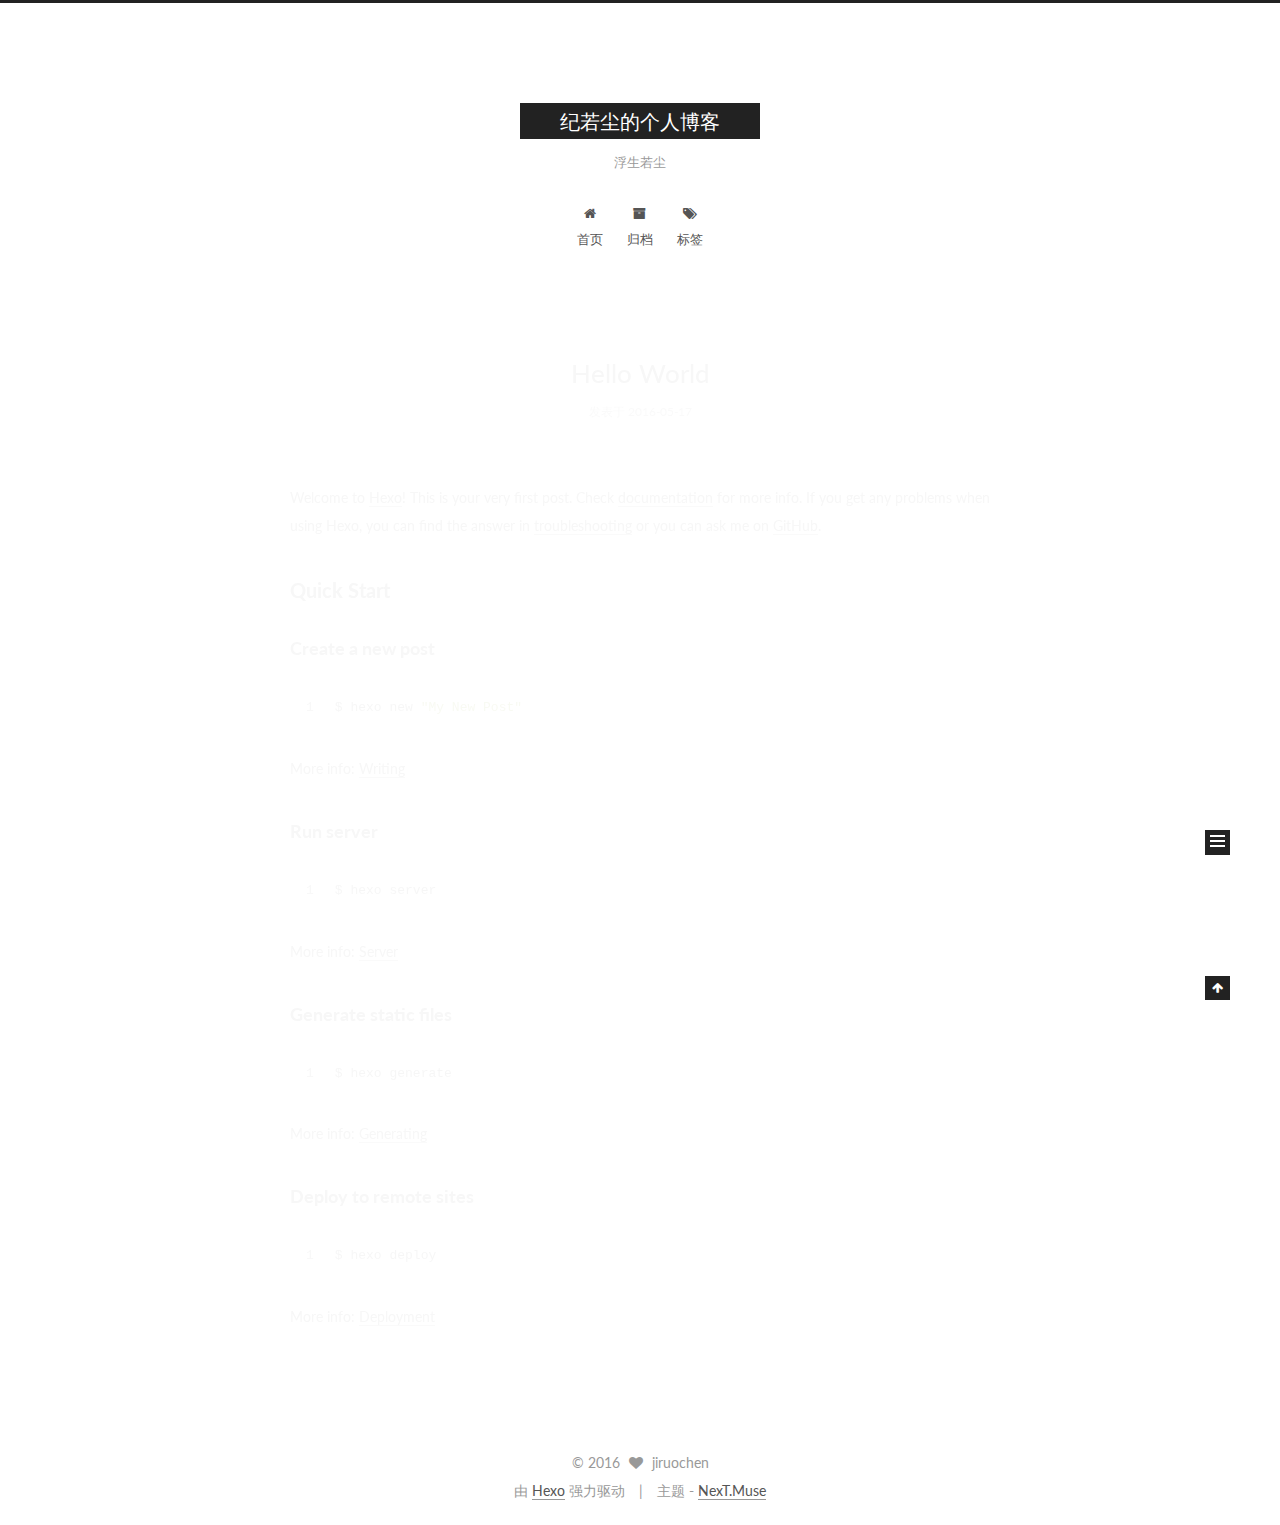
<file: index.html>
<!doctype html>



  


<html class="theme-next muse use-motion">
<head>
  <meta charset="UTF-8"/>
<meta http-equiv="X-UA-Compatible" content="IE=edge,chrome=1" />
<meta name="viewport" content="width=device-width, initial-scale=1, maximum-scale=1"/>



<meta http-equiv="Cache-Control" content="no-transform" />
<meta http-equiv="Cache-Control" content="no-siteapp" />












  
  
  <link href="/vendors/fancybox/source/jquery.fancybox.css?v=2.1.5" rel="stylesheet" type="text/css" />




  
  
  
  

  
    
    
  

  

  

  

  

  
    
    
    <link href="//fonts.googleapis.com/css?family=Lato:300,300italic,400,400italic,700,700italic&subset=latin,latin-ext" rel="stylesheet" type="text/css">
  






<link href="/vendors/font-awesome/css/font-awesome.min.css?v=4.4.0" rel="stylesheet" type="text/css" />

<link href="/css/main.css?v=5.0.1" rel="stylesheet" type="text/css" />


  <meta name="keywords" content="Hexo, NexT" />








  <link rel="shortcut icon" type="image/x-icon" href="/favicon.ico?v=5.0.1" />






<meta name="description" content="此人精神有病">
<meta property="og:type" content="website">
<meta property="og:title" content="纪若尘的个人博客">
<meta property="og:url" content="http://yoursite.com/index.html">
<meta property="og:site_name" content="纪若尘的个人博客">
<meta property="og:description" content="此人精神有病">
<meta name="twitter:card" content="summary">
<meta name="twitter:title" content="纪若尘的个人博客">
<meta name="twitter:description" content="此人精神有病">



<script type="text/javascript" id="hexo.configuration">
  var NexT = window.NexT || {};
  var CONFIG = {
    scheme: 'Muse',
    sidebar: {"position":"left","display":"post"},
    fancybox: true,
    motion: true,
    duoshuo: {
      userId: 0,
      author: '博主'
    }
  };
</script>

  <title> 纪若尘的个人博客 </title>
</head>

<body itemscope itemtype="http://schema.org/WebPage" lang="zh-Hans">

  










  
  
    
  

  <div class="container one-collumn sidebar-position-left 
   page-home 
 ">
    <div class="headband"></div>

    <header id="header" class="header" itemscope itemtype="http://schema.org/WPHeader">
      <div class="header-inner"><div class="site-meta ">
  

  <div class="custom-logo-site-title">
    <a href="/"  class="brand" rel="start">
      <span class="logo-line-before"><i></i></span>
      <span class="site-title">纪若尘的个人博客</span>
      <span class="logo-line-after"><i></i></span>
    </a>
  </div>
  <p class="site-subtitle">浮生若尘</p>
</div>

<div class="site-nav-toggle">
  <button>
    <span class="btn-bar"></span>
    <span class="btn-bar"></span>
    <span class="btn-bar"></span>
  </button>
</div>

<nav class="site-nav">
  

  
    <ul id="menu" class="menu">
      
        
        <li class="menu-item menu-item-home">
          <a href="/" rel="section">
            
              <i class="menu-item-icon fa fa-fw fa-home"></i> <br />
            
            首页
          </a>
        </li>
      
        
        <li class="menu-item menu-item-archives">
          <a href="/archives" rel="section">
            
              <i class="menu-item-icon fa fa-fw fa-archive"></i> <br />
            
            归档
          </a>
        </li>
      
        
        <li class="menu-item menu-item-tags">
          <a href="/tags" rel="section">
            
              <i class="menu-item-icon fa fa-fw fa-tags"></i> <br />
            
            标签
          </a>
        </li>
      

      
    </ul>
  

  
</nav>

 </div>
    </header>

    <main id="main" class="main">
      <div class="main-inner">
        <div class="content-wrap">
          <div id="content" class="content">
            
  <section id="posts" class="posts-expand">
    
      

  
  

  
  
  

  <article class="post post-type-normal " itemscope itemtype="http://schema.org/Article">

    
      <header class="post-header">

        
        
          <h1 class="post-title" itemprop="name headline">
            
            
              
                
                <a class="post-title-link" href="/2016/05/17/hello-world/" itemprop="url">
                  Hello World
                </a>
              
            
          </h1>
        

        <div class="post-meta">
          <span class="post-time">
            <span class="post-meta-item-icon">
              <i class="fa fa-calendar-o"></i>
            </span>
            <span class="post-meta-item-text">发表于</span>
            <time itemprop="dateCreated" datetime="2016-05-17T23:23:44+08:00" content="2016-05-17">
              2016-05-17
            </time>
          </span>

          

          
            
          

          

          
          

          
        </div>
      </header>
    


    <div class="post-body" itemprop="articleBody">

      
      

      
        
          
            <p>Welcome to <a href="https://hexo.io/" target="_blank" rel="external">Hexo</a>! This is your very first post. Check <a href="https://hexo.io/docs/" target="_blank" rel="external">documentation</a> for more info. If you get any problems when using Hexo, you can find the answer in <a href="https://hexo.io/docs/troubleshooting.html" target="_blank" rel="external">troubleshooting</a> or you can ask me on <a href="https://github.com/hexojs/hexo/issues" target="_blank" rel="external">GitHub</a>.</p>
<h2 id="Quick-Start"><a href="#Quick-Start" class="headerlink" title="Quick Start"></a>Quick Start</h2><h3 id="Create-a-new-post"><a href="#Create-a-new-post" class="headerlink" title="Create a new post"></a>Create a new post</h3><figure class="highlight bash"><table><tr><td class="gutter"><pre><span class="line">1</span><br></pre></td><td class="code"><pre><span class="line">$ hexo new <span class="string">"My New Post"</span></span><br></pre></td></tr></table></figure>
<p>More info: <a href="https://hexo.io/docs/writing.html" target="_blank" rel="external">Writing</a></p>
<h3 id="Run-server"><a href="#Run-server" class="headerlink" title="Run server"></a>Run server</h3><figure class="highlight bash"><table><tr><td class="gutter"><pre><span class="line">1</span><br></pre></td><td class="code"><pre><span class="line">$ hexo server</span><br></pre></td></tr></table></figure>
<p>More info: <a href="https://hexo.io/docs/server.html" target="_blank" rel="external">Server</a></p>
<h3 id="Generate-static-files"><a href="#Generate-static-files" class="headerlink" title="Generate static files"></a>Generate static files</h3><figure class="highlight bash"><table><tr><td class="gutter"><pre><span class="line">1</span><br></pre></td><td class="code"><pre><span class="line">$ hexo generate</span><br></pre></td></tr></table></figure>
<p>More info: <a href="https://hexo.io/docs/generating.html" target="_blank" rel="external">Generating</a></p>
<h3 id="Deploy-to-remote-sites"><a href="#Deploy-to-remote-sites" class="headerlink" title="Deploy to remote sites"></a>Deploy to remote sites</h3><figure class="highlight bash"><table><tr><td class="gutter"><pre><span class="line">1</span><br></pre></td><td class="code"><pre><span class="line">$ hexo deploy</span><br></pre></td></tr></table></figure>
<p>More info: <a href="https://hexo.io/docs/deployment.html" target="_blank" rel="external">Deployment</a></p>

          
        
      
    </div>

    <div>
      
    </div>

    <div>
      
    </div>

    <footer class="post-footer">
      

      

      
      
        <div class="post-eof"></div>
      
    </footer>
  </article>


    
  </section>

  


          </div>
          


          

        </div>
        
          
  
  <div class="sidebar-toggle">
    <div class="sidebar-toggle-line-wrap">
      <span class="sidebar-toggle-line sidebar-toggle-line-first"></span>
      <span class="sidebar-toggle-line sidebar-toggle-line-middle"></span>
      <span class="sidebar-toggle-line sidebar-toggle-line-last"></span>
    </div>
  </div>

  <aside id="sidebar" class="sidebar">
    <div class="sidebar-inner">

      

      

      <section class="site-overview sidebar-panel  sidebar-panel-active ">
        <div class="site-author motion-element" itemprop="author" itemscope itemtype="http://schema.org/Person">
          <img class="site-author-image" itemprop="image"
               src="/images/avatar.gif"
               alt="jiruochen" />
          <p class="site-author-name" itemprop="name">jiruochen</p>
          <p class="site-description motion-element" itemprop="description">此人精神有病</p>
        </div>
        <nav class="site-state motion-element">
          <div class="site-state-item site-state-posts">
            <a href="/archives">
              <span class="site-state-item-count">1</span>
              <span class="site-state-item-name">日志</span>
            </a>
          </div>

          

          

        </nav>

        

        <div class="links-of-author motion-element">
          
        </div>

        
        

        
        

      </section>

      

    </div>
  </aside>


        
      </div>
    </main>

    <footer id="footer" class="footer">
      <div class="footer-inner">
        <div class="copyright" >
  
  &copy; 
  <span itemprop="copyrightYear">2016</span>
  <span class="with-love">
    <i class="fa fa-heart"></i>
  </span>
  <span class="author" itemprop="copyrightHolder">jiruochen</span>
</div>

<div class="powered-by">
  由 <a class="theme-link" href="http://hexo.io">Hexo</a> 强力驱动
</div>

<div class="theme-info">
  主题 -
  <a class="theme-link" href="https://github.com/iissnan/hexo-theme-next">
    NexT.Muse
  </a>
</div>

        

        
      </div>
    </footer>

    <div class="back-to-top">
      <i class="fa fa-arrow-up"></i>
    </div>
  </div>

  

<script type="text/javascript">
  if (Object.prototype.toString.call(window.Promise) !== '[object Function]') {
    window.Promise = null;
  }
</script>









  



  
  <script type="text/javascript" src="/vendors/jquery/index.js?v=2.1.3"></script>

  
  <script type="text/javascript" src="/vendors/fastclick/lib/fastclick.min.js?v=1.0.6"></script>

  
  <script type="text/javascript" src="/vendors/jquery_lazyload/jquery.lazyload.js?v=1.9.7"></script>

  
  <script type="text/javascript" src="/vendors/velocity/velocity.min.js?v=1.2.1"></script>

  
  <script type="text/javascript" src="/vendors/velocity/velocity.ui.min.js?v=1.2.1"></script>

  
  <script type="text/javascript" src="/vendors/fancybox/source/jquery.fancybox.pack.js?v=2.1.5"></script>


  


  <script type="text/javascript" src="/js/src/utils.js?v=5.0.1"></script>

  <script type="text/javascript" src="/js/src/motion.js?v=5.0.1"></script>



  
  

  

  


  <script type="text/javascript" src="/js/src/bootstrap.js?v=5.0.1"></script>



  



  



  
  
  

  

  

</body>
</html>
</file>
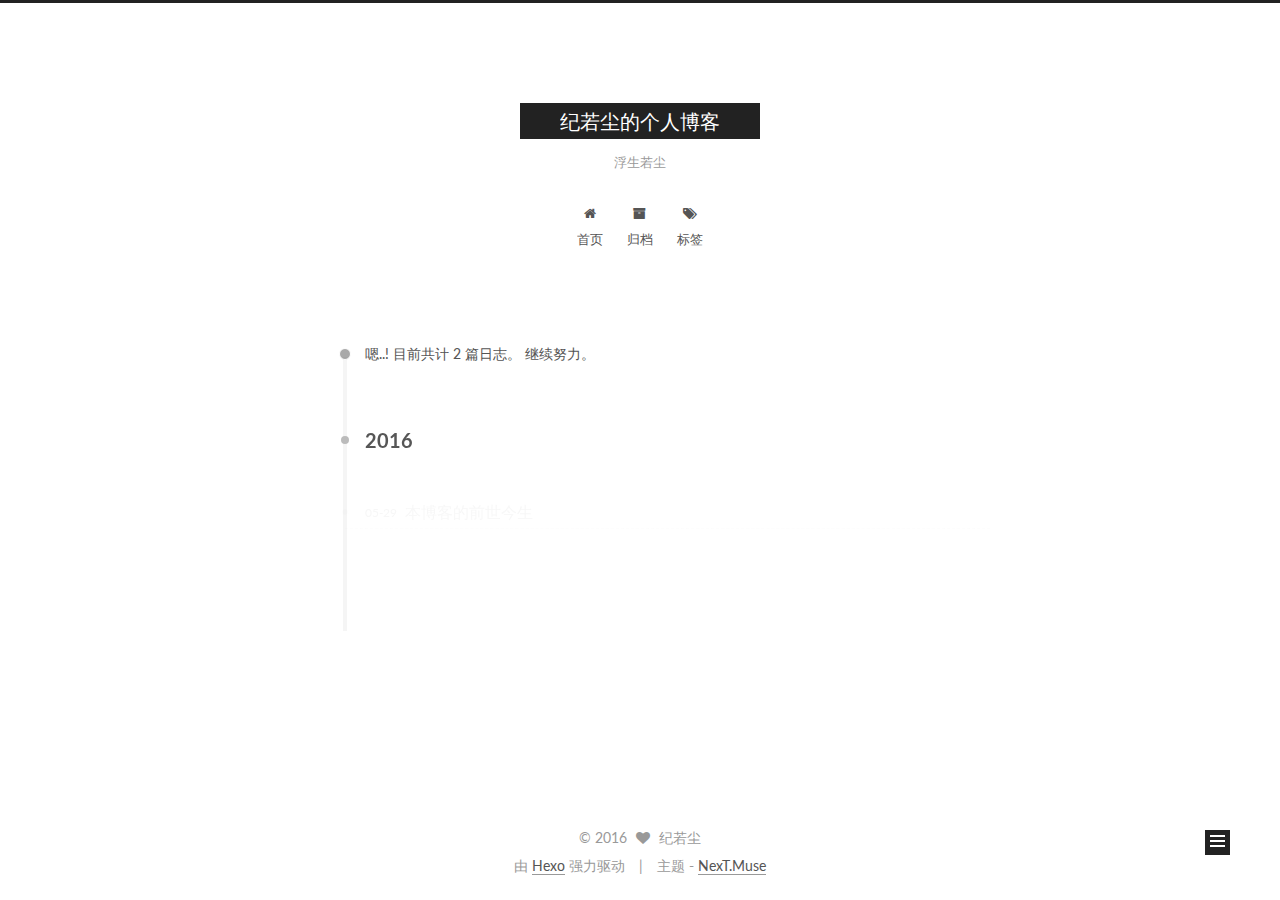
<file: archives/index.html>
<!doctype html>



  


<html class="theme-next muse use-motion">
<head>
  <meta charset="UTF-8"/>
<meta http-equiv="X-UA-Compatible" content="IE=edge,chrome=1" />
<meta name="viewport" content="width=device-width, initial-scale=1, maximum-scale=1"/>



<meta http-equiv="Cache-Control" content="no-transform" />
<meta http-equiv="Cache-Control" content="no-siteapp" />












  
  
  <link href="/vendors/fancybox/source/jquery.fancybox.css?v=2.1.5" rel="stylesheet" type="text/css" />




  
  
  
  

  
    
    
  

  

  

  

  

  
    
    
    <link href="//fonts.googleapis.com/css?family=Lato:300,300italic,400,400italic,700,700italic&subset=latin,latin-ext" rel="stylesheet" type="text/css">
  






<link href="/vendors/font-awesome/css/font-awesome.min.css?v=4.4.0" rel="stylesheet" type="text/css" />

<link href="/css/main.css?v=5.0.1" rel="stylesheet" type="text/css" />


  <meta name="keywords" content="Hexo, NexT" />








  <link rel="shortcut icon" type="image/x-icon" href="/favicon.ico?v=5.0.1" />






<meta name="description" content="此人精神有病">
<meta property="og:type" content="website">
<meta property="og:title" content="纪若尘的个人博客">
<meta property="og:url" content="http://yoursite.com/archives/index.html">
<meta property="og:site_name" content="纪若尘的个人博客">
<meta property="og:description" content="此人精神有病">
<meta name="twitter:card" content="summary">
<meta name="twitter:title" content="纪若尘的个人博客">
<meta name="twitter:description" content="此人精神有病">



<script type="text/javascript" id="hexo.configuration">
  var NexT = window.NexT || {};
  var CONFIG = {
    scheme: 'Muse',
    sidebar: {"position":"left","display":"post"},
    fancybox: true,
    motion: true,
    duoshuo: {
      userId: 0,
      author: '博主'
    }
  };
</script>

  <title> 归档 | 纪若尘的个人博客 </title>
</head>

<body itemscope itemtype="http://schema.org/WebPage" lang="zh-Hans">

  



  <script type="text/javascript">
    var _hmt = _hmt || [];
    (function() {
      var hm = document.createElement("script");
      hm.src = "//hm.baidu.com/hm.js?b05addc761c726f2b51f4b3f9022accd";
      var s = document.getElementsByTagName("script")[0];
      s.parentNode.insertBefore(hm, s);
    })();
  </script>








  
  
    
  

  <div class="container one-collumn sidebar-position-left  page-archive  ">
    <div class="headband"></div>

    <header id="header" class="header" itemscope itemtype="http://schema.org/WPHeader">
      <div class="header-inner"><div class="site-meta ">
  

  <div class="custom-logo-site-title">
    <a href="/"  class="brand" rel="start">
      <span class="logo-line-before"><i></i></span>
      <span class="site-title">纪若尘的个人博客</span>
      <span class="logo-line-after"><i></i></span>
    </a>
  </div>
  <p class="site-subtitle">浮生若尘</p>
</div>

<div class="site-nav-toggle">
  <button>
    <span class="btn-bar"></span>
    <span class="btn-bar"></span>
    <span class="btn-bar"></span>
  </button>
</div>

<nav class="site-nav">
  

  
    <ul id="menu" class="menu">
      
        
        <li class="menu-item menu-item-home">
          <a href="/" rel="section">
            
              <i class="menu-item-icon fa fa-fw fa-home"></i> <br />
            
            首页
          </a>
        </li>
      
        
        <li class="menu-item menu-item-archives">
          <a href="/archives" rel="section">
            
              <i class="menu-item-icon fa fa-fw fa-archive"></i> <br />
            
            归档
          </a>
        </li>
      
        
        <li class="menu-item menu-item-tags">
          <a href="/tags" rel="section">
            
              <i class="menu-item-icon fa fa-fw fa-tags"></i> <br />
            
            标签
          </a>
        </li>
      

      
    </ul>
  

  
</nav>

 </div>
    </header>

    <main id="main" class="main">
      <div class="main-inner">
        <div class="content-wrap">
          <div id="content" class="content">
            

  <section id="posts" class="posts-collapse">
    <span class="archive-move-on"></span>

    <span class="archive-page-counter">
      
      
      
        
      
      嗯..! 目前共计 2 篇日志。 继续努力。
    </span>

    

      
      
      

      
        
        <div class="collection-title">
          <h2 class="archive-year motion-element" id="archive-year-2016">2016</h2>
        </div>
      
      

      

  <article class="post post-type-normal" itemscope itemtype="http://schema.org/Article">
    <header class="post-header">

      <h1 class="post-title">
        
            <a class="post-title-link" href="/2016/05/29/本博客的前世今生/" itemprop="url">
              
                <span itemprop="name">本博客的前世今生</span>
              
            </a>
        
      </h1>

      <div class="post-meta">
        <time class="post-time" itemprop="dateCreated"
              datetime="2016-05-29T09:38:19+08:00"
              content="2016-05-29" >
          05-29
        </time>
      </div>

    </header>
  </article>



    

      
      
      

      
      

      

  <article class="post post-type-normal" itemscope itemtype="http://schema.org/Article">
    <header class="post-header">

      <h1 class="post-title">
        
            <a class="post-title-link" href="/2016/05/17/hello-world/" itemprop="url">
              
                <span itemprop="name">Hello World</span>
              
            </a>
        
      </h1>

      <div class="post-meta">
        <time class="post-time" itemprop="dateCreated"
              datetime="2016-05-17T23:23:44+08:00"
              content="2016-05-17" >
          05-17
        </time>
      </div>

    </header>
  </article>



    

  </section>

  



          </div>
          


          

        </div>
        
          
  
  <div class="sidebar-toggle">
    <div class="sidebar-toggle-line-wrap">
      <span class="sidebar-toggle-line sidebar-toggle-line-first"></span>
      <span class="sidebar-toggle-line sidebar-toggle-line-middle"></span>
      <span class="sidebar-toggle-line sidebar-toggle-line-last"></span>
    </div>
  </div>

  <aside id="sidebar" class="sidebar">
    <div class="sidebar-inner">

      

      

      <section class="site-overview sidebar-panel  sidebar-panel-active ">
        <div class="site-author motion-element" itemprop="author" itemscope itemtype="http://schema.org/Person">
          <img class="site-author-image" itemprop="image"
               src="/images/avatar.jpg"
               alt="纪若尘" />
          <p class="site-author-name" itemprop="name">纪若尘</p>
          <p class="site-description motion-element" itemprop="description">此人精神有病</p>
        </div>
        <nav class="site-state motion-element">
          <div class="site-state-item site-state-posts">
            <a href="/archives">
              <span class="site-state-item-count">2</span>
              <span class="site-state-item-name">日志</span>
            </a>
          </div>

          
            <div class="site-state-item site-state-categories">
              
                <span class="site-state-item-count">1</span>
                <span class="site-state-item-name">分类</span>
              
            </div>
          

          
            <div class="site-state-item site-state-tags">
              <a href="/tags">
                <span class="site-state-item-count">2</span>
                <span class="site-state-item-name">标签</span>
              </a>
            </div>
          

        </nav>

        

        <div class="links-of-author motion-element">
          
        </div>

        
        

        
        

      </section>

      

    </div>
  </aside>


        
      </div>
    </main>

    <footer id="footer" class="footer">
      <div class="footer-inner">
        <div class="copyright" >
  
  &copy; 
  <span itemprop="copyrightYear">2016</span>
  <span class="with-love">
    <i class="fa fa-heart"></i>
  </span>
  <span class="author" itemprop="copyrightHolder">纪若尘</span>
</div>

<div class="powered-by">
  由 <a class="theme-link" href="http://hexo.io">Hexo</a> 强力驱动
</div>

<div class="theme-info">
  主题 -
  <a class="theme-link" href="https://github.com/iissnan/hexo-theme-next">
    NexT.Muse
  </a>
</div>

        

        
      </div>
    </footer>

    <div class="back-to-top">
      <i class="fa fa-arrow-up"></i>
    </div>
  </div>

  

<script type="text/javascript">
  if (Object.prototype.toString.call(window.Promise) !== '[object Function]') {
    window.Promise = null;
  }
</script>









  



  
  <script type="text/javascript" src="/vendors/jquery/index.js?v=2.1.3"></script>

  
  <script type="text/javascript" src="/vendors/fastclick/lib/fastclick.min.js?v=1.0.6"></script>

  
  <script type="text/javascript" src="/vendors/jquery_lazyload/jquery.lazyload.js?v=1.9.7"></script>

  
  <script type="text/javascript" src="/vendors/velocity/velocity.min.js?v=1.2.1"></script>

  
  <script type="text/javascript" src="/vendors/velocity/velocity.ui.min.js?v=1.2.1"></script>

  
  <script type="text/javascript" src="/vendors/fancybox/source/jquery.fancybox.pack.js?v=2.1.5"></script>


  


  <script type="text/javascript" src="/js/src/utils.js?v=5.0.1"></script>

  <script type="text/javascript" src="/js/src/motion.js?v=5.0.1"></script>



  
  

  
  
    <script type="text/javascript" id="motion.page.archive">
      $('.archive-year').velocity('transition.slideLeftIn');
    </script>
  


  


  <script type="text/javascript" src="/js/src/bootstrap.js?v=5.0.1"></script>



  

  
    
  

  <script type="text/javascript">
    var duoshuoQuery = {short_name:"logicgou"};
    (function() {
      var ds = document.createElement('script');
      ds.type = 'text/javascript';ds.async = true;
      ds.id = 'duoshuo-script';
      ds.src = (document.location.protocol == 'https:' ? 'https:' : 'http:') + '//static.duoshuo.com/embed.js';
      ds.charset = 'UTF-8';
      (document.getElementsByTagName('head')[0]
      || document.getElementsByTagName('body')[0]).appendChild(ds);
    })();
  </script>

  
    
  





  
  
  

  

  

</body>
</html>
</file>
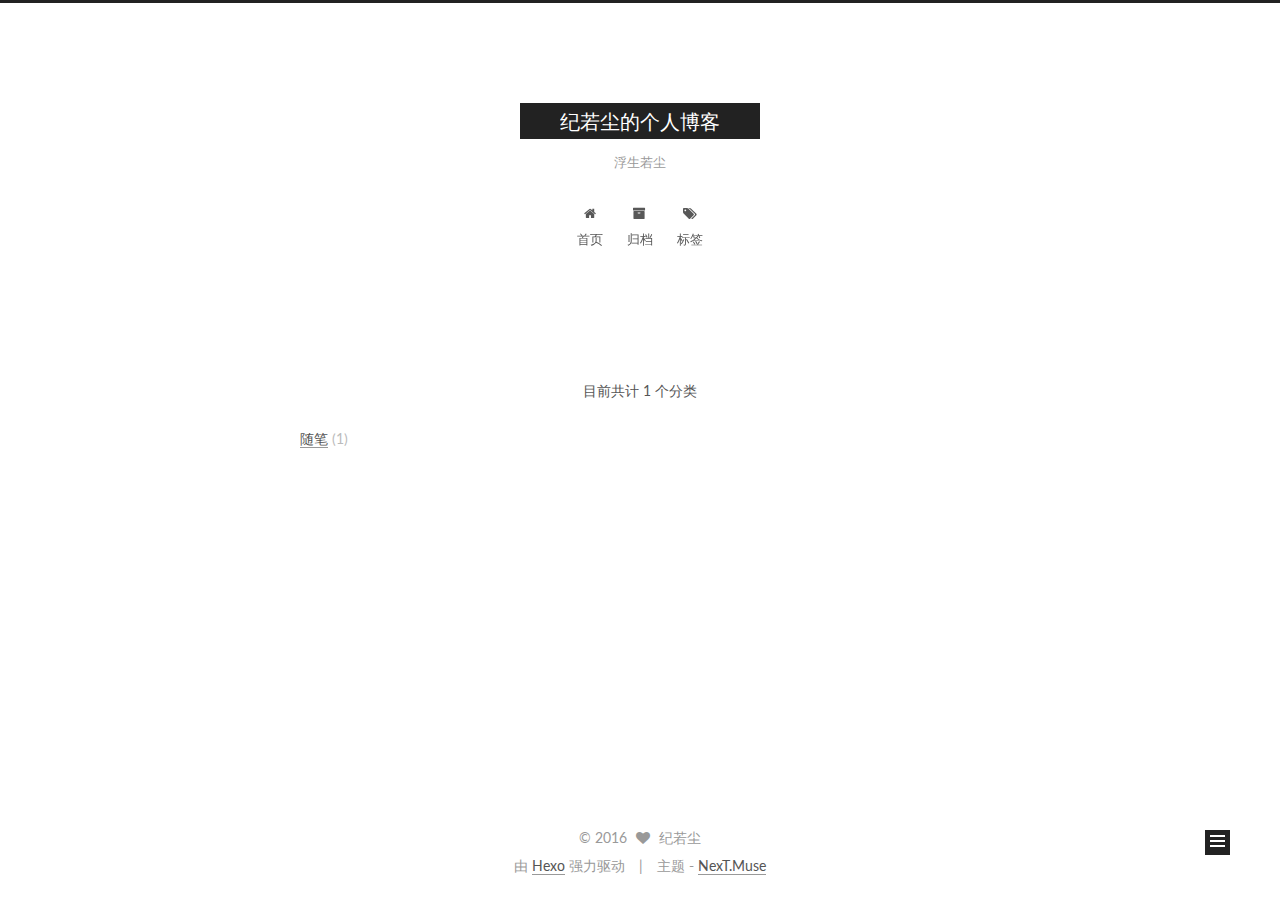
<file: categories/index.html>
<!doctype html>



  


<html class="theme-next muse use-motion">
<head>
  <meta charset="UTF-8"/>
<meta http-equiv="X-UA-Compatible" content="IE=edge,chrome=1" />
<meta name="viewport" content="width=device-width, initial-scale=1, maximum-scale=1"/>



<meta http-equiv="Cache-Control" content="no-transform" />
<meta http-equiv="Cache-Control" content="no-siteapp" />












  
  
  <link href="/vendors/fancybox/source/jquery.fancybox.css?v=2.1.5" rel="stylesheet" type="text/css" />




  
  
  
  

  
    
    
  

  

  

  

  

  
    
    
    <link href="//fonts.googleapis.com/css?family=Lato:300,300italic,400,400italic,700,700italic&subset=latin,latin-ext" rel="stylesheet" type="text/css">
  






<link href="/vendors/font-awesome/css/font-awesome.min.css?v=4.4.0" rel="stylesheet" type="text/css" />

<link href="/css/main.css?v=5.0.1" rel="stylesheet" type="text/css" />


  <meta name="keywords" content="Hexo, NexT" />








  <link rel="shortcut icon" type="image/x-icon" href="/favicon.ico?v=5.0.1" />






<meta name="description" content="此人精神有病">
<meta property="og:type" content="website">
<meta property="og:title" content="categories">
<meta property="og:url" content="http://yoursite.com/categories/index.html">
<meta property="og:site_name" content="纪若尘的个人博客">
<meta property="og:description" content="此人精神有病">
<meta property="og:updated_time" content="2016-05-28T14:28:06.656Z">
<meta name="twitter:card" content="summary">
<meta name="twitter:title" content="categories">
<meta name="twitter:description" content="此人精神有病">



<script type="text/javascript" id="hexo.configuration">
  var NexT = window.NexT || {};
  var CONFIG = {
    scheme: 'Muse',
    sidebar: {"position":"left","display":"post"},
    fancybox: true,
    motion: true,
    duoshuo: {
      userId: 0,
      author: '博主'
    }
  };
</script>

  <title>
  

  
    分类 | 纪若尘的个人博客
  
</title>
</head>

<body itemscope itemtype="http://schema.org/WebPage" lang="zh-Hans">

  



  <script type="text/javascript">
    var _hmt = _hmt || [];
    (function() {
      var hm = document.createElement("script");
      hm.src = "//hm.baidu.com/hm.js?b05addc761c726f2b51f4b3f9022accd";
      var s = document.getElementsByTagName("script")[0];
      s.parentNode.insertBefore(hm, s);
    })();
  </script>








  
  
    
  

  <div class="container one-collumn sidebar-position-left  ">
    <div class="headband"></div>

    <header id="header" class="header" itemscope itemtype="http://schema.org/WPHeader">
      <div class="header-inner"><div class="site-meta ">
  

  <div class="custom-logo-site-title">
    <a href="/"  class="brand" rel="start">
      <span class="logo-line-before"><i></i></span>
      <span class="site-title">纪若尘的个人博客</span>
      <span class="logo-line-after"><i></i></span>
    </a>
  </div>
  <p class="site-subtitle">浮生若尘</p>
</div>

<div class="site-nav-toggle">
  <button>
    <span class="btn-bar"></span>
    <span class="btn-bar"></span>
    <span class="btn-bar"></span>
  </button>
</div>

<nav class="site-nav">
  

  
    <ul id="menu" class="menu">
      
        
        <li class="menu-item menu-item-home">
          <a href="/" rel="section">
            
              <i class="menu-item-icon fa fa-fw fa-home"></i> <br />
            
            首页
          </a>
        </li>
      
        
        <li class="menu-item menu-item-archives">
          <a href="/archives" rel="section">
            
              <i class="menu-item-icon fa fa-fw fa-archive"></i> <br />
            
            归档
          </a>
        </li>
      
        
        <li class="menu-item menu-item-tags">
          <a href="/tags" rel="section">
            
              <i class="menu-item-icon fa fa-fw fa-tags"></i> <br />
            
            标签
          </a>
        </li>
      

      
    </ul>
  

  
</nav>

 </div>
    </header>

    <main id="main" class="main">
      <div class="main-inner">
        <div class="content-wrap">
          <div id="content" class="content">
            

  <div id="posts" class="posts-expand">
    
    
      <div class="category-all-page">
        <div class="category-all-title">
            目前共计 1 个分类
        </div>
        <div class="category-all">
          <ul class="category-list"><li class="category-list-item"><a class="category-list-link" href="/categories/随笔/">随笔</a><span class="category-list-count">1</span></li></ul>
        </div>
      </div>
    
  </div>


          </div>
          


          

        </div>
        
          
  
  <div class="sidebar-toggle">
    <div class="sidebar-toggle-line-wrap">
      <span class="sidebar-toggle-line sidebar-toggle-line-first"></span>
      <span class="sidebar-toggle-line sidebar-toggle-line-middle"></span>
      <span class="sidebar-toggle-line sidebar-toggle-line-last"></span>
    </div>
  </div>

  <aside id="sidebar" class="sidebar">
    <div class="sidebar-inner">

      

      

      <section class="site-overview sidebar-panel  sidebar-panel-active ">
        <div class="site-author motion-element" itemprop="author" itemscope itemtype="http://schema.org/Person">
          <img class="site-author-image" itemprop="image"
               src="/images/avatar.jpg"
               alt="纪若尘" />
          <p class="site-author-name" itemprop="name">纪若尘</p>
          <p class="site-description motion-element" itemprop="description">此人精神有病</p>
        </div>
        <nav class="site-state motion-element">
          <div class="site-state-item site-state-posts">
            <a href="/archives">
              <span class="site-state-item-count">2</span>
              <span class="site-state-item-name">日志</span>
            </a>
          </div>

          
            <div class="site-state-item site-state-categories">
              
                <span class="site-state-item-count">1</span>
                <span class="site-state-item-name">分类</span>
              
            </div>
          

          
            <div class="site-state-item site-state-tags">
              <a href="/tags">
                <span class="site-state-item-count">2</span>
                <span class="site-state-item-name">标签</span>
              </a>
            </div>
          

        </nav>

        

        <div class="links-of-author motion-element">
          
        </div>

        
        

        
        

      </section>

      

    </div>
  </aside>


        
      </div>
    </main>

    <footer id="footer" class="footer">
      <div class="footer-inner">
        <div class="copyright" >
  
  &copy; 
  <span itemprop="copyrightYear">2016</span>
  <span class="with-love">
    <i class="fa fa-heart"></i>
  </span>
  <span class="author" itemprop="copyrightHolder">纪若尘</span>
</div>

<div class="powered-by">
  由 <a class="theme-link" href="http://hexo.io">Hexo</a> 强力驱动
</div>

<div class="theme-info">
  主题 -
  <a class="theme-link" href="https://github.com/iissnan/hexo-theme-next">
    NexT.Muse
  </a>
</div>

        

        
      </div>
    </footer>

    <div class="back-to-top">
      <i class="fa fa-arrow-up"></i>
    </div>
  </div>

  

<script type="text/javascript">
  if (Object.prototype.toString.call(window.Promise) !== '[object Function]') {
    window.Promise = null;
  }
</script>









  



  
  <script type="text/javascript" src="/vendors/jquery/index.js?v=2.1.3"></script>

  
  <script type="text/javascript" src="/vendors/fastclick/lib/fastclick.min.js?v=1.0.6"></script>

  
  <script type="text/javascript" src="/vendors/jquery_lazyload/jquery.lazyload.js?v=1.9.7"></script>

  
  <script type="text/javascript" src="/vendors/velocity/velocity.min.js?v=1.2.1"></script>

  
  <script type="text/javascript" src="/vendors/velocity/velocity.ui.min.js?v=1.2.1"></script>

  
  <script type="text/javascript" src="/vendors/fancybox/source/jquery.fancybox.pack.js?v=2.1.5"></script>


  


  <script type="text/javascript" src="/js/src/utils.js?v=5.0.1"></script>

  <script type="text/javascript" src="/js/src/motion.js?v=5.0.1"></script>



  
  

  

  


  <script type="text/javascript" src="/js/src/bootstrap.js?v=5.0.1"></script>



  

  
    
  

  <script type="text/javascript">
    var duoshuoQuery = {short_name:"logicgou"};
    (function() {
      var ds = document.createElement('script');
      ds.type = 'text/javascript';ds.async = true;
      ds.id = 'duoshuo-script';
      ds.src = (document.location.protocol == 'https:' ? 'https:' : 'http:') + '//static.duoshuo.com/embed.js';
      ds.charset = 'UTF-8';
      (document.getElementsByTagName('head')[0]
      || document.getElementsByTagName('body')[0]).appendChild(ds);
    })();
  </script>

  
    
  





  
  
  

  

  

</body>
</html>
</file>
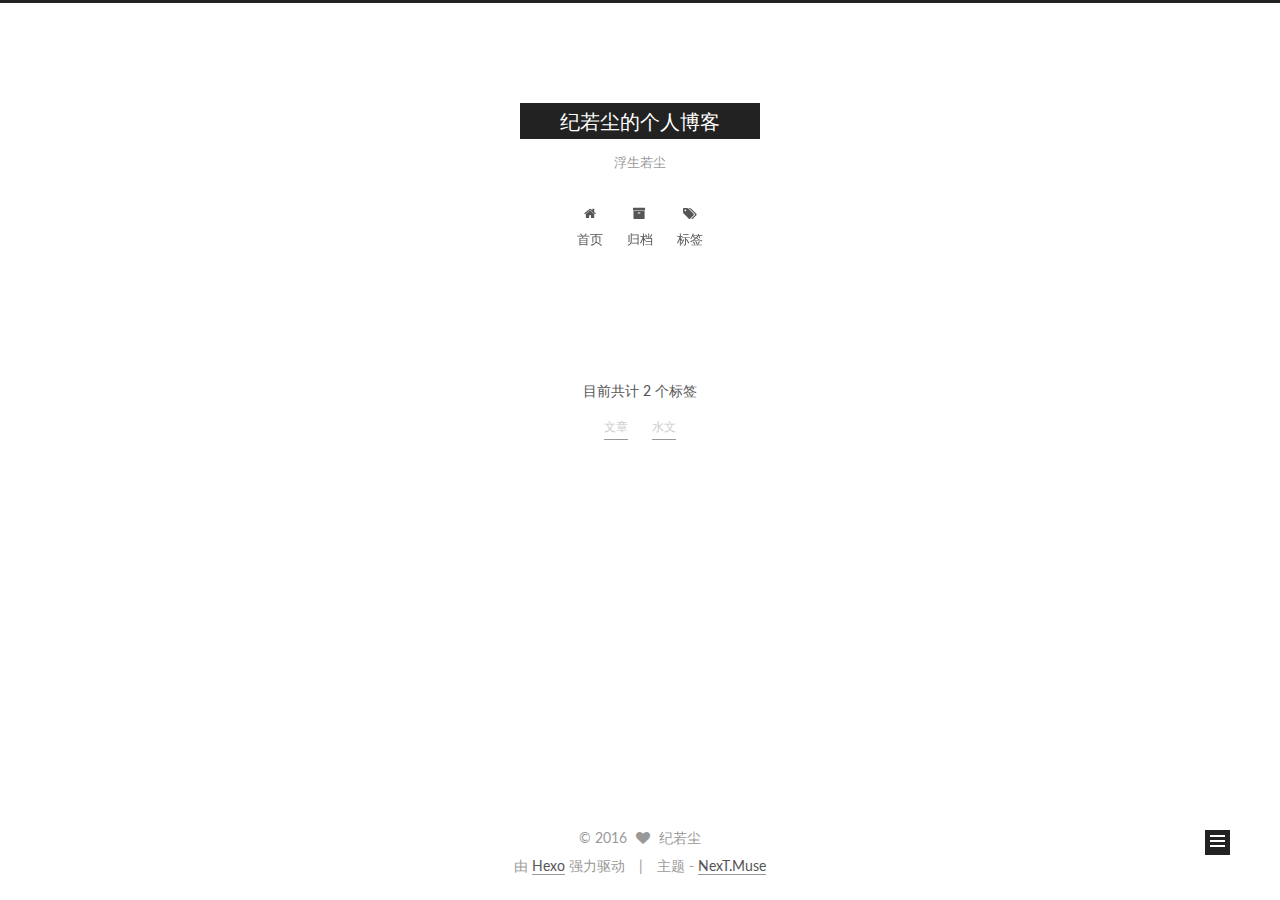
<file: tags/index.html>
<!doctype html>



  


<html class="theme-next muse use-motion">
<head>
  <meta charset="UTF-8"/>
<meta http-equiv="X-UA-Compatible" content="IE=edge,chrome=1" />
<meta name="viewport" content="width=device-width, initial-scale=1, maximum-scale=1"/>



<meta http-equiv="Cache-Control" content="no-transform" />
<meta http-equiv="Cache-Control" content="no-siteapp" />












  
  
  <link href="/vendors/fancybox/source/jquery.fancybox.css?v=2.1.5" rel="stylesheet" type="text/css" />




  
  
  
  

  
    
    
  

  

  

  

  

  
    
    
    <link href="//fonts.googleapis.com/css?family=Lato:300,300italic,400,400italic,700,700italic&subset=latin,latin-ext" rel="stylesheet" type="text/css">
  






<link href="/vendors/font-awesome/css/font-awesome.min.css?v=4.4.0" rel="stylesheet" type="text/css" />

<link href="/css/main.css?v=5.0.1" rel="stylesheet" type="text/css" />


  <meta name="keywords" content="Hexo, NexT" />








  <link rel="shortcut icon" type="image/x-icon" href="/favicon.ico?v=5.0.1" />






<meta name="description" content="此人精神有病">
<meta property="og:type" content="website">
<meta property="og:title" content="tags">
<meta property="og:url" content="http://yoursite.com/tags/index.html">
<meta property="og:site_name" content="纪若尘的个人博客">
<meta property="og:description" content="此人精神有病">
<meta property="og:updated_time" content="2016-05-28T14:26:32.369Z">
<meta name="twitter:card" content="summary">
<meta name="twitter:title" content="tags">
<meta name="twitter:description" content="此人精神有病">



<script type="text/javascript" id="hexo.configuration">
  var NexT = window.NexT || {};
  var CONFIG = {
    scheme: 'Muse',
    sidebar: {"position":"left","display":"post"},
    fancybox: true,
    motion: true,
    duoshuo: {
      userId: 0,
      author: '博主'
    }
  };
</script>

  <title>
  

  
    标签 | 纪若尘的个人博客
  
</title>
</head>

<body itemscope itemtype="http://schema.org/WebPage" lang="zh-Hans">

  



  <script type="text/javascript">
    var _hmt = _hmt || [];
    (function() {
      var hm = document.createElement("script");
      hm.src = "//hm.baidu.com/hm.js?b05addc761c726f2b51f4b3f9022accd";
      var s = document.getElementsByTagName("script")[0];
      s.parentNode.insertBefore(hm, s);
    })();
  </script>








  
  
    
  

  <div class="container one-collumn sidebar-position-left  ">
    <div class="headband"></div>

    <header id="header" class="header" itemscope itemtype="http://schema.org/WPHeader">
      <div class="header-inner"><div class="site-meta ">
  

  <div class="custom-logo-site-title">
    <a href="/"  class="brand" rel="start">
      <span class="logo-line-before"><i></i></span>
      <span class="site-title">纪若尘的个人博客</span>
      <span class="logo-line-after"><i></i></span>
    </a>
  </div>
  <p class="site-subtitle">浮生若尘</p>
</div>

<div class="site-nav-toggle">
  <button>
    <span class="btn-bar"></span>
    <span class="btn-bar"></span>
    <span class="btn-bar"></span>
  </button>
</div>

<nav class="site-nav">
  

  
    <ul id="menu" class="menu">
      
        
        <li class="menu-item menu-item-home">
          <a href="/" rel="section">
            
              <i class="menu-item-icon fa fa-fw fa-home"></i> <br />
            
            首页
          </a>
        </li>
      
        
        <li class="menu-item menu-item-archives">
          <a href="/archives" rel="section">
            
              <i class="menu-item-icon fa fa-fw fa-archive"></i> <br />
            
            归档
          </a>
        </li>
      
        
        <li class="menu-item menu-item-tags">
          <a href="/tags" rel="section">
            
              <i class="menu-item-icon fa fa-fw fa-tags"></i> <br />
            
            标签
          </a>
        </li>
      

      
    </ul>
  

  
</nav>

 </div>
    </header>

    <main id="main" class="main">
      <div class="main-inner">
        <div class="content-wrap">
          <div id="content" class="content">
            

  <div id="posts" class="posts-expand">
    
    
      <div class="tag-cloud">
        <div class="tag-cloud-title">
            目前共计 2 个标签
        </div>
        <div class="tag-cloud-tags">
          <a href="/tags/文章/" style="font-size: 12px; color: #ccc">文章</a> <a href="/tags/水文/" style="font-size: 12px; color: #ccc">水文</a>
        </div>
      </div>
    
  </div>


          </div>
          


          

        </div>
        
          
  
  <div class="sidebar-toggle">
    <div class="sidebar-toggle-line-wrap">
      <span class="sidebar-toggle-line sidebar-toggle-line-first"></span>
      <span class="sidebar-toggle-line sidebar-toggle-line-middle"></span>
      <span class="sidebar-toggle-line sidebar-toggle-line-last"></span>
    </div>
  </div>

  <aside id="sidebar" class="sidebar">
    <div class="sidebar-inner">

      

      

      <section class="site-overview sidebar-panel  sidebar-panel-active ">
        <div class="site-author motion-element" itemprop="author" itemscope itemtype="http://schema.org/Person">
          <img class="site-author-image" itemprop="image"
               src="/images/avatar.jpg"
               alt="纪若尘" />
          <p class="site-author-name" itemprop="name">纪若尘</p>
          <p class="site-description motion-element" itemprop="description">此人精神有病</p>
        </div>
        <nav class="site-state motion-element">
          <div class="site-state-item site-state-posts">
            <a href="/archives">
              <span class="site-state-item-count">2</span>
              <span class="site-state-item-name">日志</span>
            </a>
          </div>

          
            <div class="site-state-item site-state-categories">
              
                <span class="site-state-item-count">1</span>
                <span class="site-state-item-name">分类</span>
              
            </div>
          

          
            <div class="site-state-item site-state-tags">
              <a href="/tags">
                <span class="site-state-item-count">2</span>
                <span class="site-state-item-name">标签</span>
              </a>
            </div>
          

        </nav>

        

        <div class="links-of-author motion-element">
          
        </div>

        
        

        
        

      </section>

      

    </div>
  </aside>


        
      </div>
    </main>

    <footer id="footer" class="footer">
      <div class="footer-inner">
        <div class="copyright" >
  
  &copy; 
  <span itemprop="copyrightYear">2016</span>
  <span class="with-love">
    <i class="fa fa-heart"></i>
  </span>
  <span class="author" itemprop="copyrightHolder">纪若尘</span>
</div>

<div class="powered-by">
  由 <a class="theme-link" href="http://hexo.io">Hexo</a> 强力驱动
</div>

<div class="theme-info">
  主题 -
  <a class="theme-link" href="https://github.com/iissnan/hexo-theme-next">
    NexT.Muse
  </a>
</div>

        

        
      </div>
    </footer>

    <div class="back-to-top">
      <i class="fa fa-arrow-up"></i>
    </div>
  </div>

  

<script type="text/javascript">
  if (Object.prototype.toString.call(window.Promise) !== '[object Function]') {
    window.Promise = null;
  }
</script>









  



  
  <script type="text/javascript" src="/vendors/jquery/index.js?v=2.1.3"></script>

  
  <script type="text/javascript" src="/vendors/fastclick/lib/fastclick.min.js?v=1.0.6"></script>

  
  <script type="text/javascript" src="/vendors/jquery_lazyload/jquery.lazyload.js?v=1.9.7"></script>

  
  <script type="text/javascript" src="/vendors/velocity/velocity.min.js?v=1.2.1"></script>

  
  <script type="text/javascript" src="/vendors/velocity/velocity.ui.min.js?v=1.2.1"></script>

  
  <script type="text/javascript" src="/vendors/fancybox/source/jquery.fancybox.pack.js?v=2.1.5"></script>


  


  <script type="text/javascript" src="/js/src/utils.js?v=5.0.1"></script>

  <script type="text/javascript" src="/js/src/motion.js?v=5.0.1"></script>



  
  

  

  


  <script type="text/javascript" src="/js/src/bootstrap.js?v=5.0.1"></script>



  

  
    
  

  <script type="text/javascript">
    var duoshuoQuery = {short_name:"logicgou"};
    (function() {
      var ds = document.createElement('script');
      ds.type = 'text/javascript';ds.async = true;
      ds.id = 'duoshuo-script';
      ds.src = (document.location.protocol == 'https:' ? 'https:' : 'http:') + '//static.duoshuo.com/embed.js';
      ds.charset = 'UTF-8';
      (document.getElementsByTagName('head')[0]
      || document.getElementsByTagName('body')[0]).appendChild(ds);
    })();
  </script>

  
    
  





  
  
  

  

  

</body>
</html>
</file>
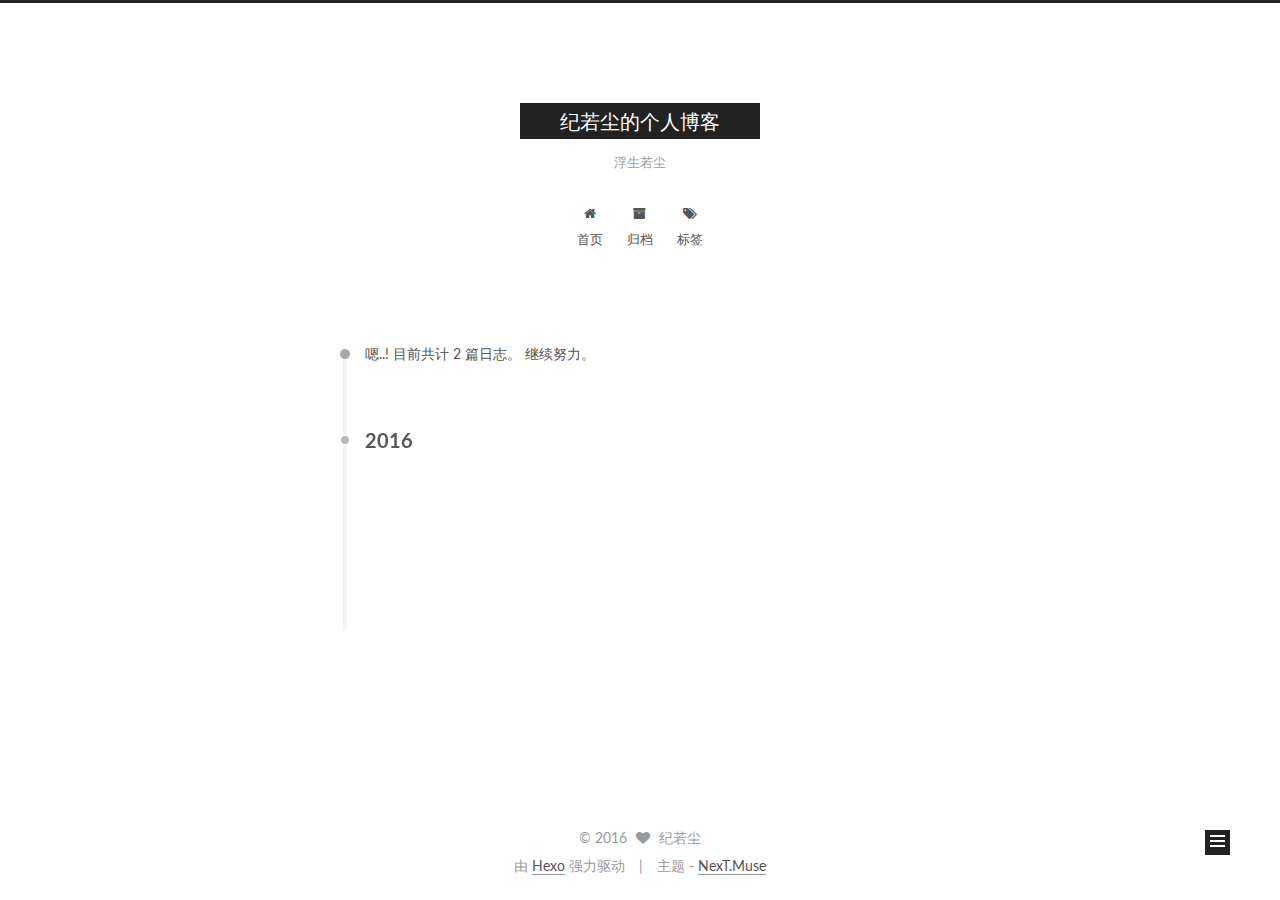
<file: archives/2016/index.html>
<!doctype html>



  


<html class="theme-next muse use-motion">
<head>
  <meta charset="UTF-8"/>
<meta http-equiv="X-UA-Compatible" content="IE=edge,chrome=1" />
<meta name="viewport" content="width=device-width, initial-scale=1, maximum-scale=1"/>



<meta http-equiv="Cache-Control" content="no-transform" />
<meta http-equiv="Cache-Control" content="no-siteapp" />












  
  
  <link href="/vendors/fancybox/source/jquery.fancybox.css?v=2.1.5" rel="stylesheet" type="text/css" />




  
  
  
  

  
    
    
  

  

  

  

  

  
    
    
    <link href="//fonts.googleapis.com/css?family=Lato:300,300italic,400,400italic,700,700italic&subset=latin,latin-ext" rel="stylesheet" type="text/css">
  






<link href="/vendors/font-awesome/css/font-awesome.min.css?v=4.4.0" rel="stylesheet" type="text/css" />

<link href="/css/main.css?v=5.0.1" rel="stylesheet" type="text/css" />


  <meta name="keywords" content="Hexo, NexT" />








  <link rel="shortcut icon" type="image/x-icon" href="/favicon.ico?v=5.0.1" />






<meta name="description" content="此人精神有病">
<meta property="og:type" content="website">
<meta property="og:title" content="纪若尘的个人博客">
<meta property="og:url" content="http://yoursite.com/archives/2016/index.html">
<meta property="og:site_name" content="纪若尘的个人博客">
<meta property="og:description" content="此人精神有病">
<meta name="twitter:card" content="summary">
<meta name="twitter:title" content="纪若尘的个人博客">
<meta name="twitter:description" content="此人精神有病">



<script type="text/javascript" id="hexo.configuration">
  var NexT = window.NexT || {};
  var CONFIG = {
    scheme: 'Muse',
    sidebar: {"position":"left","display":"post"},
    fancybox: true,
    motion: true,
    duoshuo: {
      userId: 0,
      author: '博主'
    }
  };
</script>

  <title> 归档 | 纪若尘的个人博客 </title>
</head>

<body itemscope itemtype="http://schema.org/WebPage" lang="zh-Hans">

  



  <script type="text/javascript">
    var _hmt = _hmt || [];
    (function() {
      var hm = document.createElement("script");
      hm.src = "//hm.baidu.com/hm.js?b05addc761c726f2b51f4b3f9022accd";
      var s = document.getElementsByTagName("script")[0];
      s.parentNode.insertBefore(hm, s);
    })();
  </script>








  
  
    
  

  <div class="container one-collumn sidebar-position-left  page-archive  ">
    <div class="headband"></div>

    <header id="header" class="header" itemscope itemtype="http://schema.org/WPHeader">
      <div class="header-inner"><div class="site-meta ">
  

  <div class="custom-logo-site-title">
    <a href="/"  class="brand" rel="start">
      <span class="logo-line-before"><i></i></span>
      <span class="site-title">纪若尘的个人博客</span>
      <span class="logo-line-after"><i></i></span>
    </a>
  </div>
  <p class="site-subtitle">浮生若尘</p>
</div>

<div class="site-nav-toggle">
  <button>
    <span class="btn-bar"></span>
    <span class="btn-bar"></span>
    <span class="btn-bar"></span>
  </button>
</div>

<nav class="site-nav">
  

  
    <ul id="menu" class="menu">
      
        
        <li class="menu-item menu-item-home">
          <a href="/" rel="section">
            
              <i class="menu-item-icon fa fa-fw fa-home"></i> <br />
            
            首页
          </a>
        </li>
      
        
        <li class="menu-item menu-item-archives">
          <a href="/archives" rel="section">
            
              <i class="menu-item-icon fa fa-fw fa-archive"></i> <br />
            
            归档
          </a>
        </li>
      
        
        <li class="menu-item menu-item-tags">
          <a href="/tags" rel="section">
            
              <i class="menu-item-icon fa fa-fw fa-tags"></i> <br />
            
            标签
          </a>
        </li>
      

      
    </ul>
  

  
</nav>

 </div>
    </header>

    <main id="main" class="main">
      <div class="main-inner">
        <div class="content-wrap">
          <div id="content" class="content">
            

  <section id="posts" class="posts-collapse">
    <span class="archive-move-on"></span>

    <span class="archive-page-counter">
      
      
      
        
      
      嗯..! 目前共计 2 篇日志。 继续努力。
    </span>

    

      
      
      

      
        
        <div class="collection-title">
          <h2 class="archive-year motion-element" id="archive-year-2016">2016</h2>
        </div>
      
      

      

  <article class="post post-type-normal" itemscope itemtype="http://schema.org/Article">
    <header class="post-header">

      <h1 class="post-title">
        
            <a class="post-title-link" href="/2016/05/29/本博客的前世今生/" itemprop="url">
              
                <span itemprop="name">本博客的前世今生</span>
              
            </a>
        
      </h1>

      <div class="post-meta">
        <time class="post-time" itemprop="dateCreated"
              datetime="2016-05-29T09:38:19+08:00"
              content="2016-05-29" >
          05-29
        </time>
      </div>

    </header>
  </article>



    

      
      
      

      
      

      

  <article class="post post-type-normal" itemscope itemtype="http://schema.org/Article">
    <header class="post-header">

      <h1 class="post-title">
        
            <a class="post-title-link" href="/2016/05/17/hello-world/" itemprop="url">
              
                <span itemprop="name">Hello World</span>
              
            </a>
        
      </h1>

      <div class="post-meta">
        <time class="post-time" itemprop="dateCreated"
              datetime="2016-05-17T23:23:44+08:00"
              content="2016-05-17" >
          05-17
        </time>
      </div>

    </header>
  </article>



    

  </section>

  



          </div>
          


          

        </div>
        
          
  
  <div class="sidebar-toggle">
    <div class="sidebar-toggle-line-wrap">
      <span class="sidebar-toggle-line sidebar-toggle-line-first"></span>
      <span class="sidebar-toggle-line sidebar-toggle-line-middle"></span>
      <span class="sidebar-toggle-line sidebar-toggle-line-last"></span>
    </div>
  </div>

  <aside id="sidebar" class="sidebar">
    <div class="sidebar-inner">

      

      

      <section class="site-overview sidebar-panel  sidebar-panel-active ">
        <div class="site-author motion-element" itemprop="author" itemscope itemtype="http://schema.org/Person">
          <img class="site-author-image" itemprop="image"
               src="/images/avatar.jpg"
               alt="纪若尘" />
          <p class="site-author-name" itemprop="name">纪若尘</p>
          <p class="site-description motion-element" itemprop="description">此人精神有病</p>
        </div>
        <nav class="site-state motion-element">
          <div class="site-state-item site-state-posts">
            <a href="/archives">
              <span class="site-state-item-count">2</span>
              <span class="site-state-item-name">日志</span>
            </a>
          </div>

          
            <div class="site-state-item site-state-categories">
              
                <span class="site-state-item-count">1</span>
                <span class="site-state-item-name">分类</span>
              
            </div>
          

          
            <div class="site-state-item site-state-tags">
              <a href="/tags">
                <span class="site-state-item-count">2</span>
                <span class="site-state-item-name">标签</span>
              </a>
            </div>
          

        </nav>

        

        <div class="links-of-author motion-element">
          
        </div>

        
        

        
        

      </section>

      

    </div>
  </aside>


        
      </div>
    </main>

    <footer id="footer" class="footer">
      <div class="footer-inner">
        <div class="copyright" >
  
  &copy; 
  <span itemprop="copyrightYear">2016</span>
  <span class="with-love">
    <i class="fa fa-heart"></i>
  </span>
  <span class="author" itemprop="copyrightHolder">纪若尘</span>
</div>

<div class="powered-by">
  由 <a class="theme-link" href="http://hexo.io">Hexo</a> 强力驱动
</div>

<div class="theme-info">
  主题 -
  <a class="theme-link" href="https://github.com/iissnan/hexo-theme-next">
    NexT.Muse
  </a>
</div>

        

        
      </div>
    </footer>

    <div class="back-to-top">
      <i class="fa fa-arrow-up"></i>
    </div>
  </div>

  

<script type="text/javascript">
  if (Object.prototype.toString.call(window.Promise) !== '[object Function]') {
    window.Promise = null;
  }
</script>









  



  
  <script type="text/javascript" src="/vendors/jquery/index.js?v=2.1.3"></script>

  
  <script type="text/javascript" src="/vendors/fastclick/lib/fastclick.min.js?v=1.0.6"></script>

  
  <script type="text/javascript" src="/vendors/jquery_lazyload/jquery.lazyload.js?v=1.9.7"></script>

  
  <script type="text/javascript" src="/vendors/velocity/velocity.min.js?v=1.2.1"></script>

  
  <script type="text/javascript" src="/vendors/velocity/velocity.ui.min.js?v=1.2.1"></script>

  
  <script type="text/javascript" src="/vendors/fancybox/source/jquery.fancybox.pack.js?v=2.1.5"></script>


  


  <script type="text/javascript" src="/js/src/utils.js?v=5.0.1"></script>

  <script type="text/javascript" src="/js/src/motion.js?v=5.0.1"></script>



  
  

  
  
    <script type="text/javascript" id="motion.page.archive">
      $('.archive-year').velocity('transition.slideLeftIn');
    </script>
  


  


  <script type="text/javascript" src="/js/src/bootstrap.js?v=5.0.1"></script>



  

  
    
  

  <script type="text/javascript">
    var duoshuoQuery = {short_name:"logicgou"};
    (function() {
      var ds = document.createElement('script');
      ds.type = 'text/javascript';ds.async = true;
      ds.id = 'duoshuo-script';
      ds.src = (document.location.protocol == 'https:' ? 'https:' : 'http:') + '//static.duoshuo.com/embed.js';
      ds.charset = 'UTF-8';
      (document.getElementsByTagName('head')[0]
      || document.getElementsByTagName('body')[0]).appendChild(ds);
    })();
  </script>

  
    
  





  
  
  

  

  

</body>
</html>
</file>
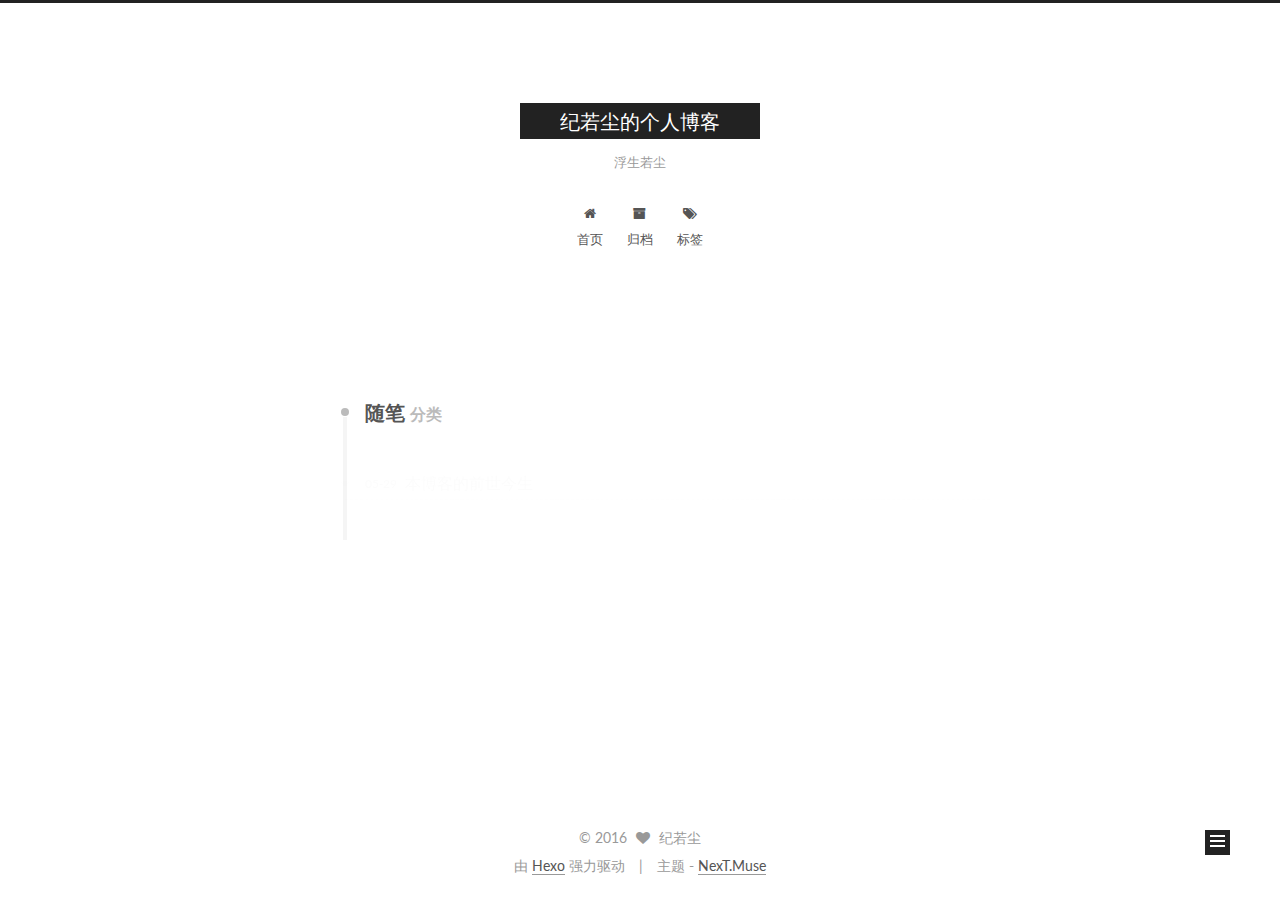
<file: categories/随笔/index.html>
<!doctype html>



  


<html class="theme-next muse use-motion">
<head>
  <meta charset="UTF-8"/>
<meta http-equiv="X-UA-Compatible" content="IE=edge,chrome=1" />
<meta name="viewport" content="width=device-width, initial-scale=1, maximum-scale=1"/>



<meta http-equiv="Cache-Control" content="no-transform" />
<meta http-equiv="Cache-Control" content="no-siteapp" />












  
  
  <link href="/vendors/fancybox/source/jquery.fancybox.css?v=2.1.5" rel="stylesheet" type="text/css" />




  
  
  
  

  
    
    
  

  

  

  

  

  
    
    
    <link href="//fonts.googleapis.com/css?family=Lato:300,300italic,400,400italic,700,700italic&subset=latin,latin-ext" rel="stylesheet" type="text/css">
  






<link href="/vendors/font-awesome/css/font-awesome.min.css?v=4.4.0" rel="stylesheet" type="text/css" />

<link href="/css/main.css?v=5.0.1" rel="stylesheet" type="text/css" />


  <meta name="keywords" content="Hexo, NexT" />








  <link rel="shortcut icon" type="image/x-icon" href="/favicon.ico?v=5.0.1" />






<meta name="description" content="此人精神有病">
<meta property="og:type" content="website">
<meta property="og:title" content="纪若尘的个人博客">
<meta property="og:url" content="http://yoursite.com/categories/随笔/index.html">
<meta property="og:site_name" content="纪若尘的个人博客">
<meta property="og:description" content="此人精神有病">
<meta name="twitter:card" content="summary">
<meta name="twitter:title" content="纪若尘的个人博客">
<meta name="twitter:description" content="此人精神有病">



<script type="text/javascript" id="hexo.configuration">
  var NexT = window.NexT || {};
  var CONFIG = {
    scheme: 'Muse',
    sidebar: {"position":"left","display":"post"},
    fancybox: true,
    motion: true,
    duoshuo: {
      userId: 0,
      author: '博主'
    }
  };
</script>

  <title> 分类: 随笔 | 纪若尘的个人博客 </title>
</head>

<body itemscope itemtype="http://schema.org/WebPage" lang="zh-Hans">

  



  <script type="text/javascript">
    var _hmt = _hmt || [];
    (function() {
      var hm = document.createElement("script");
      hm.src = "//hm.baidu.com/hm.js?b05addc761c726f2b51f4b3f9022accd";
      var s = document.getElementsByTagName("script")[0];
      s.parentNode.insertBefore(hm, s);
    })();
  </script>








  
  
    
  

  <div class="container one-collumn sidebar-position-left  ">
    <div class="headband"></div>

    <header id="header" class="header" itemscope itemtype="http://schema.org/WPHeader">
      <div class="header-inner"><div class="site-meta ">
  

  <div class="custom-logo-site-title">
    <a href="/"  class="brand" rel="start">
      <span class="logo-line-before"><i></i></span>
      <span class="site-title">纪若尘的个人博客</span>
      <span class="logo-line-after"><i></i></span>
    </a>
  </div>
  <p class="site-subtitle">浮生若尘</p>
</div>

<div class="site-nav-toggle">
  <button>
    <span class="btn-bar"></span>
    <span class="btn-bar"></span>
    <span class="btn-bar"></span>
  </button>
</div>

<nav class="site-nav">
  

  
    <ul id="menu" class="menu">
      
        
        <li class="menu-item menu-item-home">
          <a href="/" rel="section">
            
              <i class="menu-item-icon fa fa-fw fa-home"></i> <br />
            
            首页
          </a>
        </li>
      
        
        <li class="menu-item menu-item-archives">
          <a href="/archives" rel="section">
            
              <i class="menu-item-icon fa fa-fw fa-archive"></i> <br />
            
            归档
          </a>
        </li>
      
        
        <li class="menu-item menu-item-tags">
          <a href="/tags" rel="section">
            
              <i class="menu-item-icon fa fa-fw fa-tags"></i> <br />
            
            标签
          </a>
        </li>
      

      
    </ul>
  

  
</nav>

 </div>
    </header>

    <main id="main" class="main">
      <div class="main-inner">
        <div class="content-wrap">
          <div id="content" class="content">
            

  <section id="posts" class="posts-collapse">
    <div class="collection-title">
      <h2 >
        随笔
        <small>分类</small>
      </h2>
    </div>

    
      

  <article class="post post-type-normal" itemscope itemtype="http://schema.org/Article">
    <header class="post-header">

      <h1 class="post-title">
        
            <a class="post-title-link" href="/2016/05/29/本博客的前世今生/" itemprop="url">
              
                <span itemprop="name">本博客的前世今生</span>
              
            </a>
        
      </h1>

      <div class="post-meta">
        <time class="post-time" itemprop="dateCreated"
              datetime="2016-05-29T09:38:19+08:00"
              content="2016-05-29" >
          05-29
        </time>
      </div>

    </header>
  </article>


    
  </section>

  



          </div>
          


          

        </div>
        
          
  
  <div class="sidebar-toggle">
    <div class="sidebar-toggle-line-wrap">
      <span class="sidebar-toggle-line sidebar-toggle-line-first"></span>
      <span class="sidebar-toggle-line sidebar-toggle-line-middle"></span>
      <span class="sidebar-toggle-line sidebar-toggle-line-last"></span>
    </div>
  </div>

  <aside id="sidebar" class="sidebar">
    <div class="sidebar-inner">

      

      

      <section class="site-overview sidebar-panel  sidebar-panel-active ">
        <div class="site-author motion-element" itemprop="author" itemscope itemtype="http://schema.org/Person">
          <img class="site-author-image" itemprop="image"
               src="/images/avatar.jpg"
               alt="纪若尘" />
          <p class="site-author-name" itemprop="name">纪若尘</p>
          <p class="site-description motion-element" itemprop="description">此人精神有病</p>
        </div>
        <nav class="site-state motion-element">
          <div class="site-state-item site-state-posts">
            <a href="/archives">
              <span class="site-state-item-count">2</span>
              <span class="site-state-item-name">日志</span>
            </a>
          </div>

          
            <div class="site-state-item site-state-categories">
              
                <span class="site-state-item-count">1</span>
                <span class="site-state-item-name">分类</span>
              
            </div>
          

          
            <div class="site-state-item site-state-tags">
              <a href="/tags">
                <span class="site-state-item-count">2</span>
                <span class="site-state-item-name">标签</span>
              </a>
            </div>
          

        </nav>

        

        <div class="links-of-author motion-element">
          
        </div>

        
        

        
        

      </section>

      

    </div>
  </aside>


        
      </div>
    </main>

    <footer id="footer" class="footer">
      <div class="footer-inner">
        <div class="copyright" >
  
  &copy; 
  <span itemprop="copyrightYear">2016</span>
  <span class="with-love">
    <i class="fa fa-heart"></i>
  </span>
  <span class="author" itemprop="copyrightHolder">纪若尘</span>
</div>

<div class="powered-by">
  由 <a class="theme-link" href="http://hexo.io">Hexo</a> 强力驱动
</div>

<div class="theme-info">
  主题 -
  <a class="theme-link" href="https://github.com/iissnan/hexo-theme-next">
    NexT.Muse
  </a>
</div>

        

        
      </div>
    </footer>

    <div class="back-to-top">
      <i class="fa fa-arrow-up"></i>
    </div>
  </div>

  

<script type="text/javascript">
  if (Object.prototype.toString.call(window.Promise) !== '[object Function]') {
    window.Promise = null;
  }
</script>









  



  
  <script type="text/javascript" src="/vendors/jquery/index.js?v=2.1.3"></script>

  
  <script type="text/javascript" src="/vendors/fastclick/lib/fastclick.min.js?v=1.0.6"></script>

  
  <script type="text/javascript" src="/vendors/jquery_lazyload/jquery.lazyload.js?v=1.9.7"></script>

  
  <script type="text/javascript" src="/vendors/velocity/velocity.min.js?v=1.2.1"></script>

  
  <script type="text/javascript" src="/vendors/velocity/velocity.ui.min.js?v=1.2.1"></script>

  
  <script type="text/javascript" src="/vendors/fancybox/source/jquery.fancybox.pack.js?v=2.1.5"></script>


  


  <script type="text/javascript" src="/js/src/utils.js?v=5.0.1"></script>

  <script type="text/javascript" src="/js/src/motion.js?v=5.0.1"></script>



  
  

  

  


  <script type="text/javascript" src="/js/src/bootstrap.js?v=5.0.1"></script>



  

  
    
  

  <script type="text/javascript">
    var duoshuoQuery = {short_name:"logicgou"};
    (function() {
      var ds = document.createElement('script');
      ds.type = 'text/javascript';ds.async = true;
      ds.id = 'duoshuo-script';
      ds.src = (document.location.protocol == 'https:' ? 'https:' : 'http:') + '//static.duoshuo.com/embed.js';
      ds.charset = 'UTF-8';
      (document.getElementsByTagName('head')[0]
      || document.getElementsByTagName('body')[0]).appendChild(ds);
    })();
  </script>

  
    
  





  
  
  

  

  

</body>
</html>
</file>
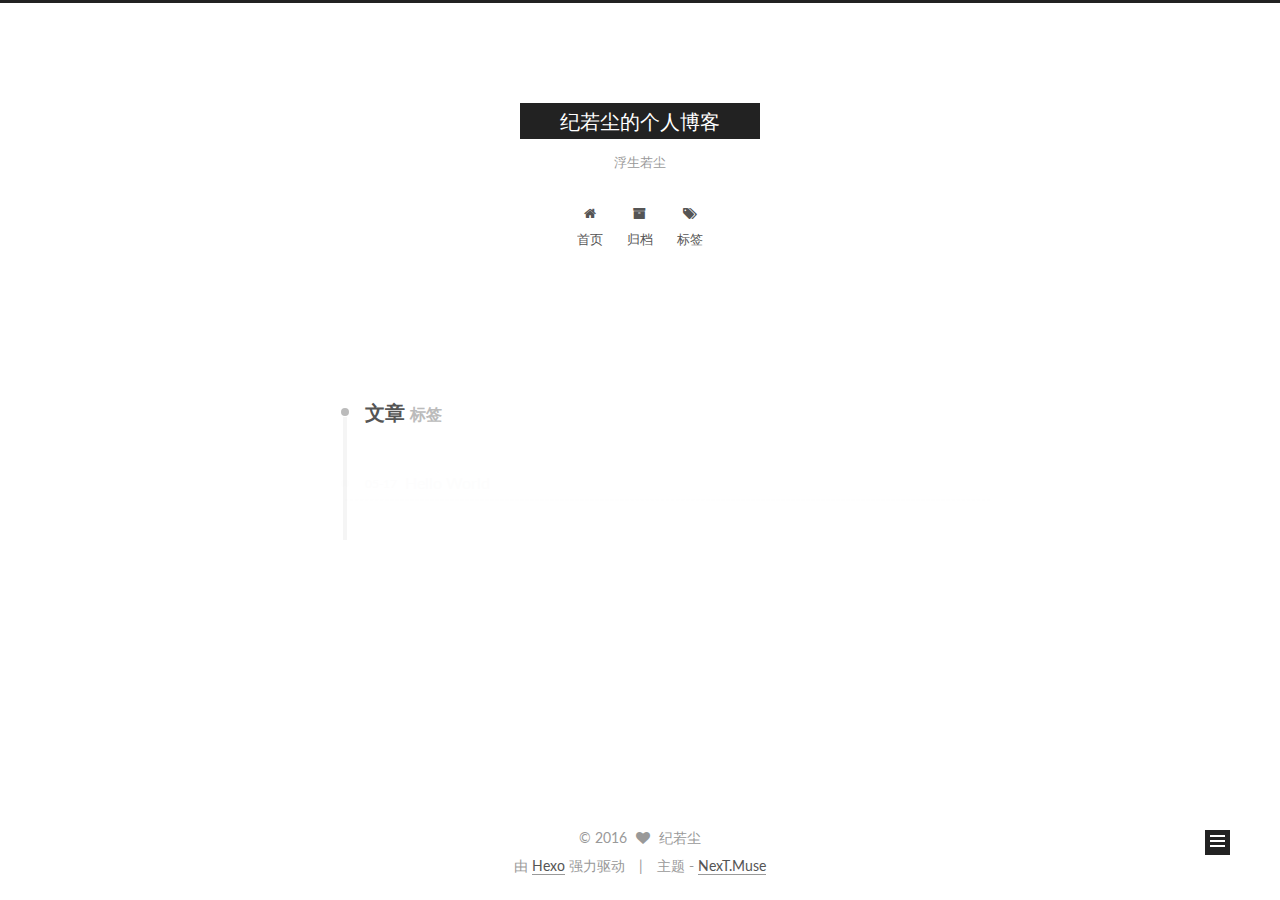
<file: tags/文章/index.html>
<!doctype html>



  


<html class="theme-next muse use-motion">
<head>
  <meta charset="UTF-8"/>
<meta http-equiv="X-UA-Compatible" content="IE=edge,chrome=1" />
<meta name="viewport" content="width=device-width, initial-scale=1, maximum-scale=1"/>



<meta http-equiv="Cache-Control" content="no-transform" />
<meta http-equiv="Cache-Control" content="no-siteapp" />












  
  
  <link href="/vendors/fancybox/source/jquery.fancybox.css?v=2.1.5" rel="stylesheet" type="text/css" />




  
  
  
  

  
    
    
  

  

  

  

  

  
    
    
    <link href="//fonts.googleapis.com/css?family=Lato:300,300italic,400,400italic,700,700italic&subset=latin,latin-ext" rel="stylesheet" type="text/css">
  






<link href="/vendors/font-awesome/css/font-awesome.min.css?v=4.4.0" rel="stylesheet" type="text/css" />

<link href="/css/main.css?v=5.0.1" rel="stylesheet" type="text/css" />


  <meta name="keywords" content="Hexo, NexT" />








  <link rel="shortcut icon" type="image/x-icon" href="/favicon.ico?v=5.0.1" />






<meta name="description" content="此人精神有病">
<meta property="og:type" content="website">
<meta property="og:title" content="纪若尘的个人博客">
<meta property="og:url" content="http://yoursite.com/tags/文章/index.html">
<meta property="og:site_name" content="纪若尘的个人博客">
<meta property="og:description" content="此人精神有病">
<meta name="twitter:card" content="summary">
<meta name="twitter:title" content="纪若尘的个人博客">
<meta name="twitter:description" content="此人精神有病">



<script type="text/javascript" id="hexo.configuration">
  var NexT = window.NexT || {};
  var CONFIG = {
    scheme: 'Muse',
    sidebar: {"position":"left","display":"post"},
    fancybox: true,
    motion: true,
    duoshuo: {
      userId: 0,
      author: '博主'
    }
  };
</script>

  <title> 标签: 文章 | 纪若尘的个人博客 </title>
</head>

<body itemscope itemtype="http://schema.org/WebPage" lang="zh-Hans">

  



  <script type="text/javascript">
    var _hmt = _hmt || [];
    (function() {
      var hm = document.createElement("script");
      hm.src = "//hm.baidu.com/hm.js?b05addc761c726f2b51f4b3f9022accd";
      var s = document.getElementsByTagName("script")[0];
      s.parentNode.insertBefore(hm, s);
    })();
  </script>








  
  
    
  

  <div class="container one-collumn sidebar-position-left  ">
    <div class="headband"></div>

    <header id="header" class="header" itemscope itemtype="http://schema.org/WPHeader">
      <div class="header-inner"><div class="site-meta ">
  

  <div class="custom-logo-site-title">
    <a href="/"  class="brand" rel="start">
      <span class="logo-line-before"><i></i></span>
      <span class="site-title">纪若尘的个人博客</span>
      <span class="logo-line-after"><i></i></span>
    </a>
  </div>
  <p class="site-subtitle">浮生若尘</p>
</div>

<div class="site-nav-toggle">
  <button>
    <span class="btn-bar"></span>
    <span class="btn-bar"></span>
    <span class="btn-bar"></span>
  </button>
</div>

<nav class="site-nav">
  

  
    <ul id="menu" class="menu">
      
        
        <li class="menu-item menu-item-home">
          <a href="/" rel="section">
            
              <i class="menu-item-icon fa fa-fw fa-home"></i> <br />
            
            首页
          </a>
        </li>
      
        
        <li class="menu-item menu-item-archives">
          <a href="/archives" rel="section">
            
              <i class="menu-item-icon fa fa-fw fa-archive"></i> <br />
            
            归档
          </a>
        </li>
      
        
        <li class="menu-item menu-item-tags">
          <a href="/tags" rel="section">
            
              <i class="menu-item-icon fa fa-fw fa-tags"></i> <br />
            
            标签
          </a>
        </li>
      

      
    </ul>
  

  
</nav>

 </div>
    </header>

    <main id="main" class="main">
      <div class="main-inner">
        <div class="content-wrap">
          <div id="content" class="content">
            

  <div id="posts" class="posts-collapse">
    <div class="collection-title">
      <h2 >
        文章
        <small>标签</small>
      </h2>
    </div>

    
      

  <article class="post post-type-normal" itemscope itemtype="http://schema.org/Article">
    <header class="post-header">

      <h1 class="post-title">
        
            <a class="post-title-link" href="/2016/05/17/hello-world/" itemprop="url">
              
                <span itemprop="name">Hello World</span>
              
            </a>
        
      </h1>

      <div class="post-meta">
        <time class="post-time" itemprop="dateCreated"
              datetime="2016-05-17T23:23:44+08:00"
              content="2016-05-17" >
          05-17
        </time>
      </div>

    </header>
  </article>


    
  </div>

  


          </div>
          


          

        </div>
        
          
  
  <div class="sidebar-toggle">
    <div class="sidebar-toggle-line-wrap">
      <span class="sidebar-toggle-line sidebar-toggle-line-first"></span>
      <span class="sidebar-toggle-line sidebar-toggle-line-middle"></span>
      <span class="sidebar-toggle-line sidebar-toggle-line-last"></span>
    </div>
  </div>

  <aside id="sidebar" class="sidebar">
    <div class="sidebar-inner">

      

      

      <section class="site-overview sidebar-panel  sidebar-panel-active ">
        <div class="site-author motion-element" itemprop="author" itemscope itemtype="http://schema.org/Person">
          <img class="site-author-image" itemprop="image"
               src="/images/avatar.jpg"
               alt="纪若尘" />
          <p class="site-author-name" itemprop="name">纪若尘</p>
          <p class="site-description motion-element" itemprop="description">此人精神有病</p>
        </div>
        <nav class="site-state motion-element">
          <div class="site-state-item site-state-posts">
            <a href="/archives">
              <span class="site-state-item-count">2</span>
              <span class="site-state-item-name">日志</span>
            </a>
          </div>

          
            <div class="site-state-item site-state-categories">
              
                <span class="site-state-item-count">1</span>
                <span class="site-state-item-name">分类</span>
              
            </div>
          

          
            <div class="site-state-item site-state-tags">
              <a href="/tags">
                <span class="site-state-item-count">2</span>
                <span class="site-state-item-name">标签</span>
              </a>
            </div>
          

        </nav>

        

        <div class="links-of-author motion-element">
          
        </div>

        
        

        
        

      </section>

      

    </div>
  </aside>


        
      </div>
    </main>

    <footer id="footer" class="footer">
      <div class="footer-inner">
        <div class="copyright" >
  
  &copy; 
  <span itemprop="copyrightYear">2016</span>
  <span class="with-love">
    <i class="fa fa-heart"></i>
  </span>
  <span class="author" itemprop="copyrightHolder">纪若尘</span>
</div>

<div class="powered-by">
  由 <a class="theme-link" href="http://hexo.io">Hexo</a> 强力驱动
</div>

<div class="theme-info">
  主题 -
  <a class="theme-link" href="https://github.com/iissnan/hexo-theme-next">
    NexT.Muse
  </a>
</div>

        

        
      </div>
    </footer>

    <div class="back-to-top">
      <i class="fa fa-arrow-up"></i>
    </div>
  </div>

  

<script type="text/javascript">
  if (Object.prototype.toString.call(window.Promise) !== '[object Function]') {
    window.Promise = null;
  }
</script>









  



  
  <script type="text/javascript" src="/vendors/jquery/index.js?v=2.1.3"></script>

  
  <script type="text/javascript" src="/vendors/fastclick/lib/fastclick.min.js?v=1.0.6"></script>

  
  <script type="text/javascript" src="/vendors/jquery_lazyload/jquery.lazyload.js?v=1.9.7"></script>

  
  <script type="text/javascript" src="/vendors/velocity/velocity.min.js?v=1.2.1"></script>

  
  <script type="text/javascript" src="/vendors/velocity/velocity.ui.min.js?v=1.2.1"></script>

  
  <script type="text/javascript" src="/vendors/fancybox/source/jquery.fancybox.pack.js?v=2.1.5"></script>


  


  <script type="text/javascript" src="/js/src/utils.js?v=5.0.1"></script>

  <script type="text/javascript" src="/js/src/motion.js?v=5.0.1"></script>



  
  

  

  


  <script type="text/javascript" src="/js/src/bootstrap.js?v=5.0.1"></script>



  

  
    
  

  <script type="text/javascript">
    var duoshuoQuery = {short_name:"logicgou"};
    (function() {
      var ds = document.createElement('script');
      ds.type = 'text/javascript';ds.async = true;
      ds.id = 'duoshuo-script';
      ds.src = (document.location.protocol == 'https:' ? 'https:' : 'http:') + '//static.duoshuo.com/embed.js';
      ds.charset = 'UTF-8';
      (document.getElementsByTagName('head')[0]
      || document.getElementsByTagName('body')[0]).appendChild(ds);
    })();
  </script>

  
    
  





  
  
  

  

  

</body>
</html>
</file>
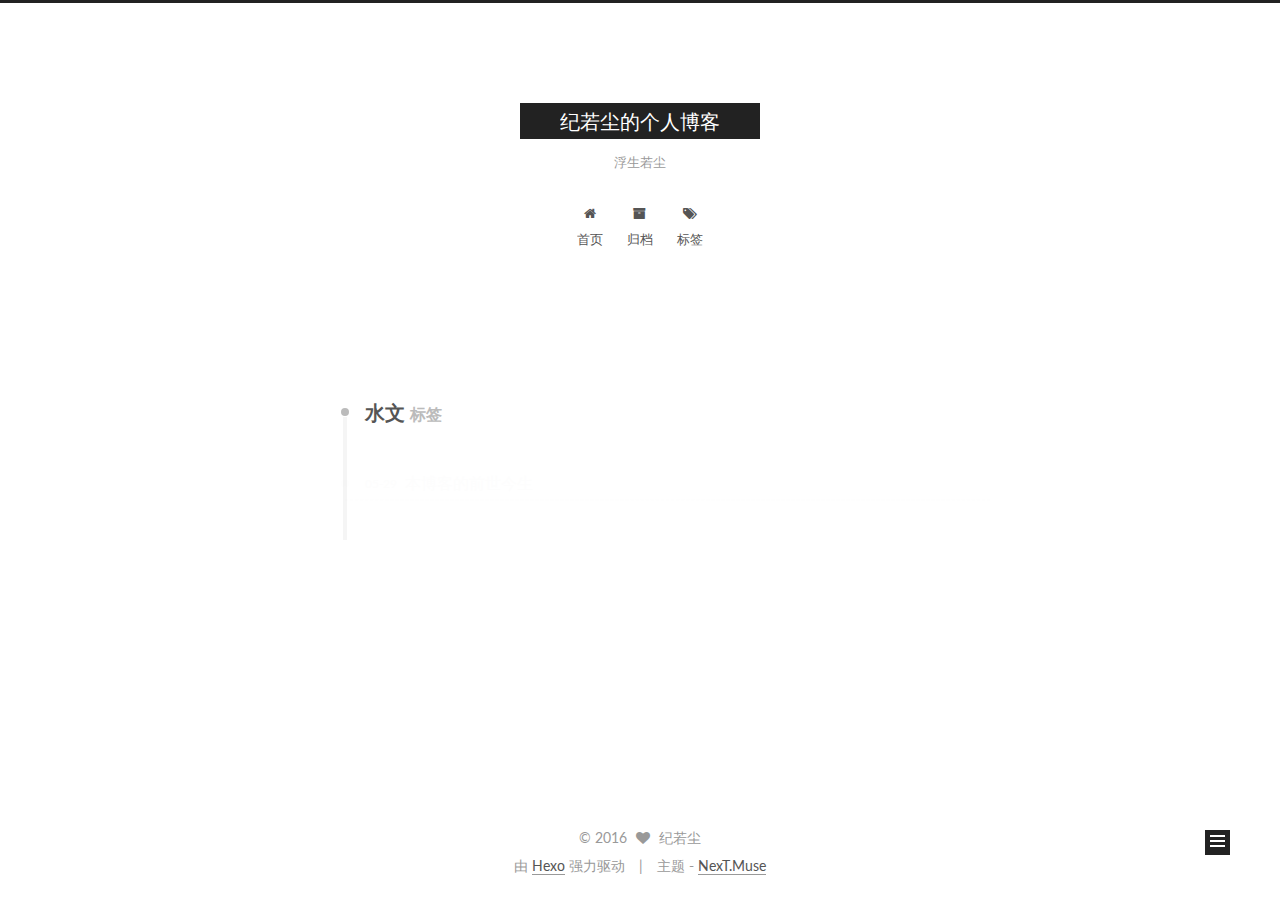
<file: tags/水文/index.html>
<!doctype html>



  


<html class="theme-next muse use-motion">
<head>
  <meta charset="UTF-8"/>
<meta http-equiv="X-UA-Compatible" content="IE=edge,chrome=1" />
<meta name="viewport" content="width=device-width, initial-scale=1, maximum-scale=1"/>



<meta http-equiv="Cache-Control" content="no-transform" />
<meta http-equiv="Cache-Control" content="no-siteapp" />












  
  
  <link href="/vendors/fancybox/source/jquery.fancybox.css?v=2.1.5" rel="stylesheet" type="text/css" />




  
  
  
  

  
    
    
  

  

  

  

  

  
    
    
    <link href="//fonts.googleapis.com/css?family=Lato:300,300italic,400,400italic,700,700italic&subset=latin,latin-ext" rel="stylesheet" type="text/css">
  






<link href="/vendors/font-awesome/css/font-awesome.min.css?v=4.4.0" rel="stylesheet" type="text/css" />

<link href="/css/main.css?v=5.0.1" rel="stylesheet" type="text/css" />


  <meta name="keywords" content="Hexo, NexT" />








  <link rel="shortcut icon" type="image/x-icon" href="/favicon.ico?v=5.0.1" />






<meta name="description" content="此人精神有病">
<meta property="og:type" content="website">
<meta property="og:title" content="纪若尘的个人博客">
<meta property="og:url" content="http://yoursite.com/tags/水文/index.html">
<meta property="og:site_name" content="纪若尘的个人博客">
<meta property="og:description" content="此人精神有病">
<meta name="twitter:card" content="summary">
<meta name="twitter:title" content="纪若尘的个人博客">
<meta name="twitter:description" content="此人精神有病">



<script type="text/javascript" id="hexo.configuration">
  var NexT = window.NexT || {};
  var CONFIG = {
    scheme: 'Muse',
    sidebar: {"position":"left","display":"post"},
    fancybox: true,
    motion: true,
    duoshuo: {
      userId: 0,
      author: '博主'
    }
  };
</script>

  <title> 标签: 水文 | 纪若尘的个人博客 </title>
</head>

<body itemscope itemtype="http://schema.org/WebPage" lang="zh-Hans">

  



  <script type="text/javascript">
    var _hmt = _hmt || [];
    (function() {
      var hm = document.createElement("script");
      hm.src = "//hm.baidu.com/hm.js?b05addc761c726f2b51f4b3f9022accd";
      var s = document.getElementsByTagName("script")[0];
      s.parentNode.insertBefore(hm, s);
    })();
  </script>








  
  
    
  

  <div class="container one-collumn sidebar-position-left  ">
    <div class="headband"></div>

    <header id="header" class="header" itemscope itemtype="http://schema.org/WPHeader">
      <div class="header-inner"><div class="site-meta ">
  

  <div class="custom-logo-site-title">
    <a href="/"  class="brand" rel="start">
      <span class="logo-line-before"><i></i></span>
      <span class="site-title">纪若尘的个人博客</span>
      <span class="logo-line-after"><i></i></span>
    </a>
  </div>
  <p class="site-subtitle">浮生若尘</p>
</div>

<div class="site-nav-toggle">
  <button>
    <span class="btn-bar"></span>
    <span class="btn-bar"></span>
    <span class="btn-bar"></span>
  </button>
</div>

<nav class="site-nav">
  

  
    <ul id="menu" class="menu">
      
        
        <li class="menu-item menu-item-home">
          <a href="/" rel="section">
            
              <i class="menu-item-icon fa fa-fw fa-home"></i> <br />
            
            首页
          </a>
        </li>
      
        
        <li class="menu-item menu-item-archives">
          <a href="/archives" rel="section">
            
              <i class="menu-item-icon fa fa-fw fa-archive"></i> <br />
            
            归档
          </a>
        </li>
      
        
        <li class="menu-item menu-item-tags">
          <a href="/tags" rel="section">
            
              <i class="menu-item-icon fa fa-fw fa-tags"></i> <br />
            
            标签
          </a>
        </li>
      

      
    </ul>
  

  
</nav>

 </div>
    </header>

    <main id="main" class="main">
      <div class="main-inner">
        <div class="content-wrap">
          <div id="content" class="content">
            

  <div id="posts" class="posts-collapse">
    <div class="collection-title">
      <h2 >
        水文
        <small>标签</small>
      </h2>
    </div>

    
      

  <article class="post post-type-normal" itemscope itemtype="http://schema.org/Article">
    <header class="post-header">

      <h1 class="post-title">
        
            <a class="post-title-link" href="/2016/05/29/本博客的前世今生/" itemprop="url">
              
                <span itemprop="name">本博客的前世今生</span>
              
            </a>
        
      </h1>

      <div class="post-meta">
        <time class="post-time" itemprop="dateCreated"
              datetime="2016-05-29T09:38:19+08:00"
              content="2016-05-29" >
          05-29
        </time>
      </div>

    </header>
  </article>


    
  </div>

  


          </div>
          


          

        </div>
        
          
  
  <div class="sidebar-toggle">
    <div class="sidebar-toggle-line-wrap">
      <span class="sidebar-toggle-line sidebar-toggle-line-first"></span>
      <span class="sidebar-toggle-line sidebar-toggle-line-middle"></span>
      <span class="sidebar-toggle-line sidebar-toggle-line-last"></span>
    </div>
  </div>

  <aside id="sidebar" class="sidebar">
    <div class="sidebar-inner">

      

      

      <section class="site-overview sidebar-panel  sidebar-panel-active ">
        <div class="site-author motion-element" itemprop="author" itemscope itemtype="http://schema.org/Person">
          <img class="site-author-image" itemprop="image"
               src="/images/avatar.jpg"
               alt="纪若尘" />
          <p class="site-author-name" itemprop="name">纪若尘</p>
          <p class="site-description motion-element" itemprop="description">此人精神有病</p>
        </div>
        <nav class="site-state motion-element">
          <div class="site-state-item site-state-posts">
            <a href="/archives">
              <span class="site-state-item-count">2</span>
              <span class="site-state-item-name">日志</span>
            </a>
          </div>

          
            <div class="site-state-item site-state-categories">
              
                <span class="site-state-item-count">1</span>
                <span class="site-state-item-name">分类</span>
              
            </div>
          

          
            <div class="site-state-item site-state-tags">
              <a href="/tags">
                <span class="site-state-item-count">2</span>
                <span class="site-state-item-name">标签</span>
              </a>
            </div>
          

        </nav>

        

        <div class="links-of-author motion-element">
          
        </div>

        
        

        
        

      </section>

      

    </div>
  </aside>


        
      </div>
    </main>

    <footer id="footer" class="footer">
      <div class="footer-inner">
        <div class="copyright" >
  
  &copy; 
  <span itemprop="copyrightYear">2016</span>
  <span class="with-love">
    <i class="fa fa-heart"></i>
  </span>
  <span class="author" itemprop="copyrightHolder">纪若尘</span>
</div>

<div class="powered-by">
  由 <a class="theme-link" href="http://hexo.io">Hexo</a> 强力驱动
</div>

<div class="theme-info">
  主题 -
  <a class="theme-link" href="https://github.com/iissnan/hexo-theme-next">
    NexT.Muse
  </a>
</div>

        

        
      </div>
    </footer>

    <div class="back-to-top">
      <i class="fa fa-arrow-up"></i>
    </div>
  </div>

  

<script type="text/javascript">
  if (Object.prototype.toString.call(window.Promise) !== '[object Function]') {
    window.Promise = null;
  }
</script>









  



  
  <script type="text/javascript" src="/vendors/jquery/index.js?v=2.1.3"></script>

  
  <script type="text/javascript" src="/vendors/fastclick/lib/fastclick.min.js?v=1.0.6"></script>

  
  <script type="text/javascript" src="/vendors/jquery_lazyload/jquery.lazyload.js?v=1.9.7"></script>

  
  <script type="text/javascript" src="/vendors/velocity/velocity.min.js?v=1.2.1"></script>

  
  <script type="text/javascript" src="/vendors/velocity/velocity.ui.min.js?v=1.2.1"></script>

  
  <script type="text/javascript" src="/vendors/fancybox/source/jquery.fancybox.pack.js?v=2.1.5"></script>


  


  <script type="text/javascript" src="/js/src/utils.js?v=5.0.1"></script>

  <script type="text/javascript" src="/js/src/motion.js?v=5.0.1"></script>



  
  

  

  


  <script type="text/javascript" src="/js/src/bootstrap.js?v=5.0.1"></script>



  

  
    
  

  <script type="text/javascript">
    var duoshuoQuery = {short_name:"logicgou"};
    (function() {
      var ds = document.createElement('script');
      ds.type = 'text/javascript';ds.async = true;
      ds.id = 'duoshuo-script';
      ds.src = (document.location.protocol == 'https:' ? 'https:' : 'http:') + '//static.duoshuo.com/embed.js';
      ds.charset = 'UTF-8';
      (document.getElementsByTagName('head')[0]
      || document.getElementsByTagName('body')[0]).appendChild(ds);
    })();
  </script>

  
    
  





  
  
  

  

  

</body>
</html>
</file>
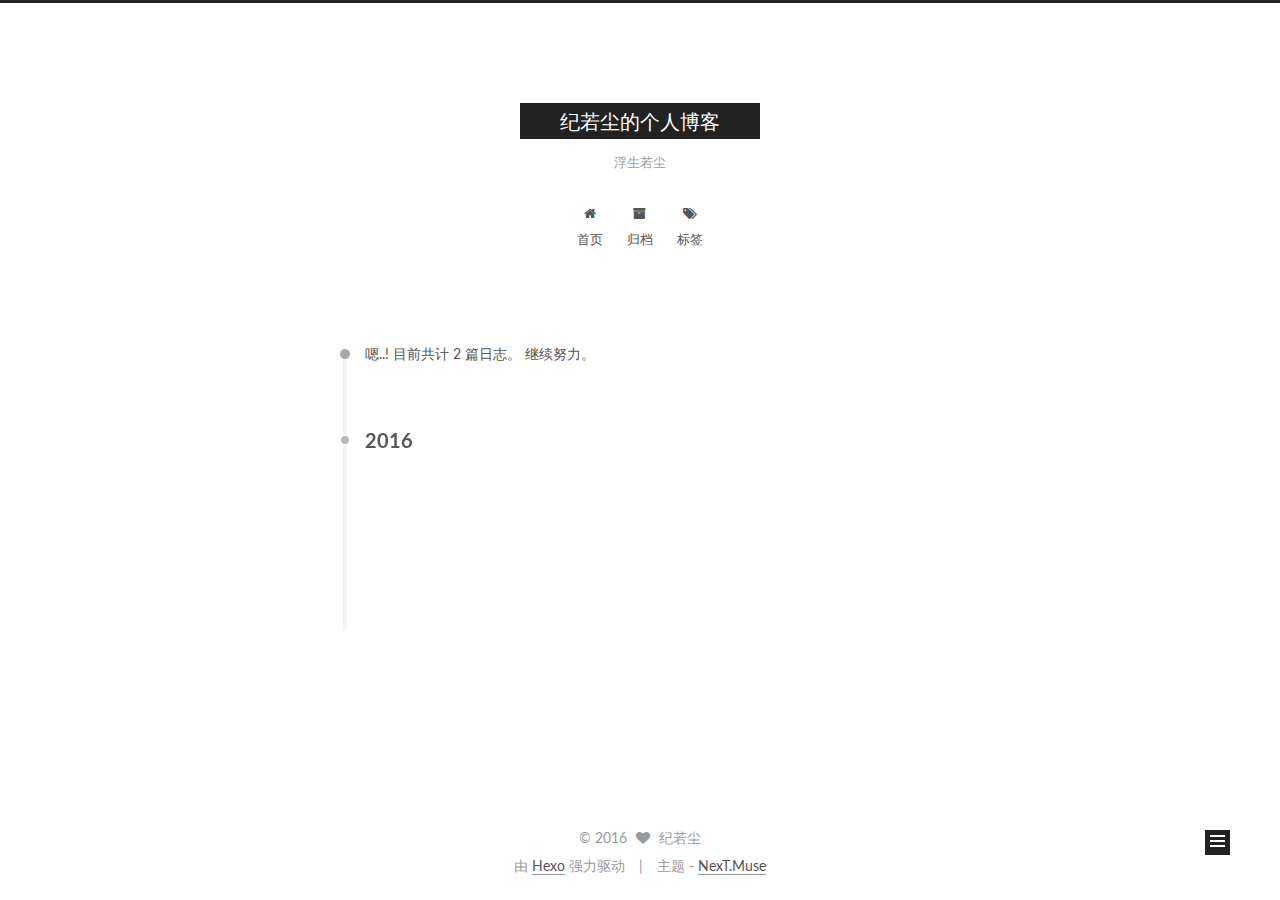
<file: archives/2016/05/index.html>
<!doctype html>



  


<html class="theme-next muse use-motion">
<head>
  <meta charset="UTF-8"/>
<meta http-equiv="X-UA-Compatible" content="IE=edge,chrome=1" />
<meta name="viewport" content="width=device-width, initial-scale=1, maximum-scale=1"/>



<meta http-equiv="Cache-Control" content="no-transform" />
<meta http-equiv="Cache-Control" content="no-siteapp" />












  
  
  <link href="/vendors/fancybox/source/jquery.fancybox.css?v=2.1.5" rel="stylesheet" type="text/css" />




  
  
  
  

  
    
    
  

  

  

  

  

  
    
    
    <link href="//fonts.googleapis.com/css?family=Lato:300,300italic,400,400italic,700,700italic&subset=latin,latin-ext" rel="stylesheet" type="text/css">
  






<link href="/vendors/font-awesome/css/font-awesome.min.css?v=4.4.0" rel="stylesheet" type="text/css" />

<link href="/css/main.css?v=5.0.1" rel="stylesheet" type="text/css" />


  <meta name="keywords" content="Hexo, NexT" />








  <link rel="shortcut icon" type="image/x-icon" href="/favicon.ico?v=5.0.1" />






<meta name="description" content="此人精神有病">
<meta property="og:type" content="website">
<meta property="og:title" content="纪若尘的个人博客">
<meta property="og:url" content="http://yoursite.com/archives/2016/05/index.html">
<meta property="og:site_name" content="纪若尘的个人博客">
<meta property="og:description" content="此人精神有病">
<meta name="twitter:card" content="summary">
<meta name="twitter:title" content="纪若尘的个人博客">
<meta name="twitter:description" content="此人精神有病">



<script type="text/javascript" id="hexo.configuration">
  var NexT = window.NexT || {};
  var CONFIG = {
    scheme: 'Muse',
    sidebar: {"position":"left","display":"post"},
    fancybox: true,
    motion: true,
    duoshuo: {
      userId: 0,
      author: '博主'
    }
  };
</script>

  <title> 归档 | 纪若尘的个人博客 </title>
</head>

<body itemscope itemtype="http://schema.org/WebPage" lang="zh-Hans">

  



  <script type="text/javascript">
    var _hmt = _hmt || [];
    (function() {
      var hm = document.createElement("script");
      hm.src = "//hm.baidu.com/hm.js?b05addc761c726f2b51f4b3f9022accd";
      var s = document.getElementsByTagName("script")[0];
      s.parentNode.insertBefore(hm, s);
    })();
  </script>








  
  
    
  

  <div class="container one-collumn sidebar-position-left  page-archive  ">
    <div class="headband"></div>

    <header id="header" class="header" itemscope itemtype="http://schema.org/WPHeader">
      <div class="header-inner"><div class="site-meta ">
  

  <div class="custom-logo-site-title">
    <a href="/"  class="brand" rel="start">
      <span class="logo-line-before"><i></i></span>
      <span class="site-title">纪若尘的个人博客</span>
      <span class="logo-line-after"><i></i></span>
    </a>
  </div>
  <p class="site-subtitle">浮生若尘</p>
</div>

<div class="site-nav-toggle">
  <button>
    <span class="btn-bar"></span>
    <span class="btn-bar"></span>
    <span class="btn-bar"></span>
  </button>
</div>

<nav class="site-nav">
  

  
    <ul id="menu" class="menu">
      
        
        <li class="menu-item menu-item-home">
          <a href="/" rel="section">
            
              <i class="menu-item-icon fa fa-fw fa-home"></i> <br />
            
            首页
          </a>
        </li>
      
        
        <li class="menu-item menu-item-archives">
          <a href="/archives" rel="section">
            
              <i class="menu-item-icon fa fa-fw fa-archive"></i> <br />
            
            归档
          </a>
        </li>
      
        
        <li class="menu-item menu-item-tags">
          <a href="/tags" rel="section">
            
              <i class="menu-item-icon fa fa-fw fa-tags"></i> <br />
            
            标签
          </a>
        </li>
      

      
    </ul>
  

  
</nav>

 </div>
    </header>

    <main id="main" class="main">
      <div class="main-inner">
        <div class="content-wrap">
          <div id="content" class="content">
            

  <section id="posts" class="posts-collapse">
    <span class="archive-move-on"></span>

    <span class="archive-page-counter">
      
      
      
        
      
      嗯..! 目前共计 2 篇日志。 继续努力。
    </span>

    

      
      
      

      
        
        <div class="collection-title">
          <h2 class="archive-year motion-element" id="archive-year-2016">2016</h2>
        </div>
      
      

      

  <article class="post post-type-normal" itemscope itemtype="http://schema.org/Article">
    <header class="post-header">

      <h1 class="post-title">
        
            <a class="post-title-link" href="/2016/05/29/本博客的前世今生/" itemprop="url">
              
                <span itemprop="name">本博客的前世今生</span>
              
            </a>
        
      </h1>

      <div class="post-meta">
        <time class="post-time" itemprop="dateCreated"
              datetime="2016-05-29T09:38:19+08:00"
              content="2016-05-29" >
          05-29
        </time>
      </div>

    </header>
  </article>



    

      
      
      

      
      

      

  <article class="post post-type-normal" itemscope itemtype="http://schema.org/Article">
    <header class="post-header">

      <h1 class="post-title">
        
            <a class="post-title-link" href="/2016/05/17/hello-world/" itemprop="url">
              
                <span itemprop="name">Hello World</span>
              
            </a>
        
      </h1>

      <div class="post-meta">
        <time class="post-time" itemprop="dateCreated"
              datetime="2016-05-17T23:23:44+08:00"
              content="2016-05-17" >
          05-17
        </time>
      </div>

    </header>
  </article>



    

  </section>

  



          </div>
          


          

        </div>
        
          
  
  <div class="sidebar-toggle">
    <div class="sidebar-toggle-line-wrap">
      <span class="sidebar-toggle-line sidebar-toggle-line-first"></span>
      <span class="sidebar-toggle-line sidebar-toggle-line-middle"></span>
      <span class="sidebar-toggle-line sidebar-toggle-line-last"></span>
    </div>
  </div>

  <aside id="sidebar" class="sidebar">
    <div class="sidebar-inner">

      

      

      <section class="site-overview sidebar-panel  sidebar-panel-active ">
        <div class="site-author motion-element" itemprop="author" itemscope itemtype="http://schema.org/Person">
          <img class="site-author-image" itemprop="image"
               src="/images/avatar.jpg"
               alt="纪若尘" />
          <p class="site-author-name" itemprop="name">纪若尘</p>
          <p class="site-description motion-element" itemprop="description">此人精神有病</p>
        </div>
        <nav class="site-state motion-element">
          <div class="site-state-item site-state-posts">
            <a href="/archives">
              <span class="site-state-item-count">2</span>
              <span class="site-state-item-name">日志</span>
            </a>
          </div>

          
            <div class="site-state-item site-state-categories">
              
                <span class="site-state-item-count">1</span>
                <span class="site-state-item-name">分类</span>
              
            </div>
          

          
            <div class="site-state-item site-state-tags">
              <a href="/tags">
                <span class="site-state-item-count">2</span>
                <span class="site-state-item-name">标签</span>
              </a>
            </div>
          

        </nav>

        

        <div class="links-of-author motion-element">
          
        </div>

        
        

        
        

      </section>

      

    </div>
  </aside>


        
      </div>
    </main>

    <footer id="footer" class="footer">
      <div class="footer-inner">
        <div class="copyright" >
  
  &copy; 
  <span itemprop="copyrightYear">2016</span>
  <span class="with-love">
    <i class="fa fa-heart"></i>
  </span>
  <span class="author" itemprop="copyrightHolder">纪若尘</span>
</div>

<div class="powered-by">
  由 <a class="theme-link" href="http://hexo.io">Hexo</a> 强力驱动
</div>

<div class="theme-info">
  主题 -
  <a class="theme-link" href="https://github.com/iissnan/hexo-theme-next">
    NexT.Muse
  </a>
</div>

        

        
      </div>
    </footer>

    <div class="back-to-top">
      <i class="fa fa-arrow-up"></i>
    </div>
  </div>

  

<script type="text/javascript">
  if (Object.prototype.toString.call(window.Promise) !== '[object Function]') {
    window.Promise = null;
  }
</script>









  



  
  <script type="text/javascript" src="/vendors/jquery/index.js?v=2.1.3"></script>

  
  <script type="text/javascript" src="/vendors/fastclick/lib/fastclick.min.js?v=1.0.6"></script>

  
  <script type="text/javascript" src="/vendors/jquery_lazyload/jquery.lazyload.js?v=1.9.7"></script>

  
  <script type="text/javascript" src="/vendors/velocity/velocity.min.js?v=1.2.1"></script>

  
  <script type="text/javascript" src="/vendors/velocity/velocity.ui.min.js?v=1.2.1"></script>

  
  <script type="text/javascript" src="/vendors/fancybox/source/jquery.fancybox.pack.js?v=2.1.5"></script>


  


  <script type="text/javascript" src="/js/src/utils.js?v=5.0.1"></script>

  <script type="text/javascript" src="/js/src/motion.js?v=5.0.1"></script>



  
  

  
  
    <script type="text/javascript" id="motion.page.archive">
      $('.archive-year').velocity('transition.slideLeftIn');
    </script>
  


  


  <script type="text/javascript" src="/js/src/bootstrap.js?v=5.0.1"></script>



  

  
    
  

  <script type="text/javascript">
    var duoshuoQuery = {short_name:"logicgou"};
    (function() {
      var ds = document.createElement('script');
      ds.type = 'text/javascript';ds.async = true;
      ds.id = 'duoshuo-script';
      ds.src = (document.location.protocol == 'https:' ? 'https:' : 'http:') + '//static.duoshuo.com/embed.js';
      ds.charset = 'UTF-8';
      (document.getElementsByTagName('head')[0]
      || document.getElementsByTagName('body')[0]).appendChild(ds);
    })();
  </script>

  
    
  





  
  
  

  

  

</body>
</html>
</file>
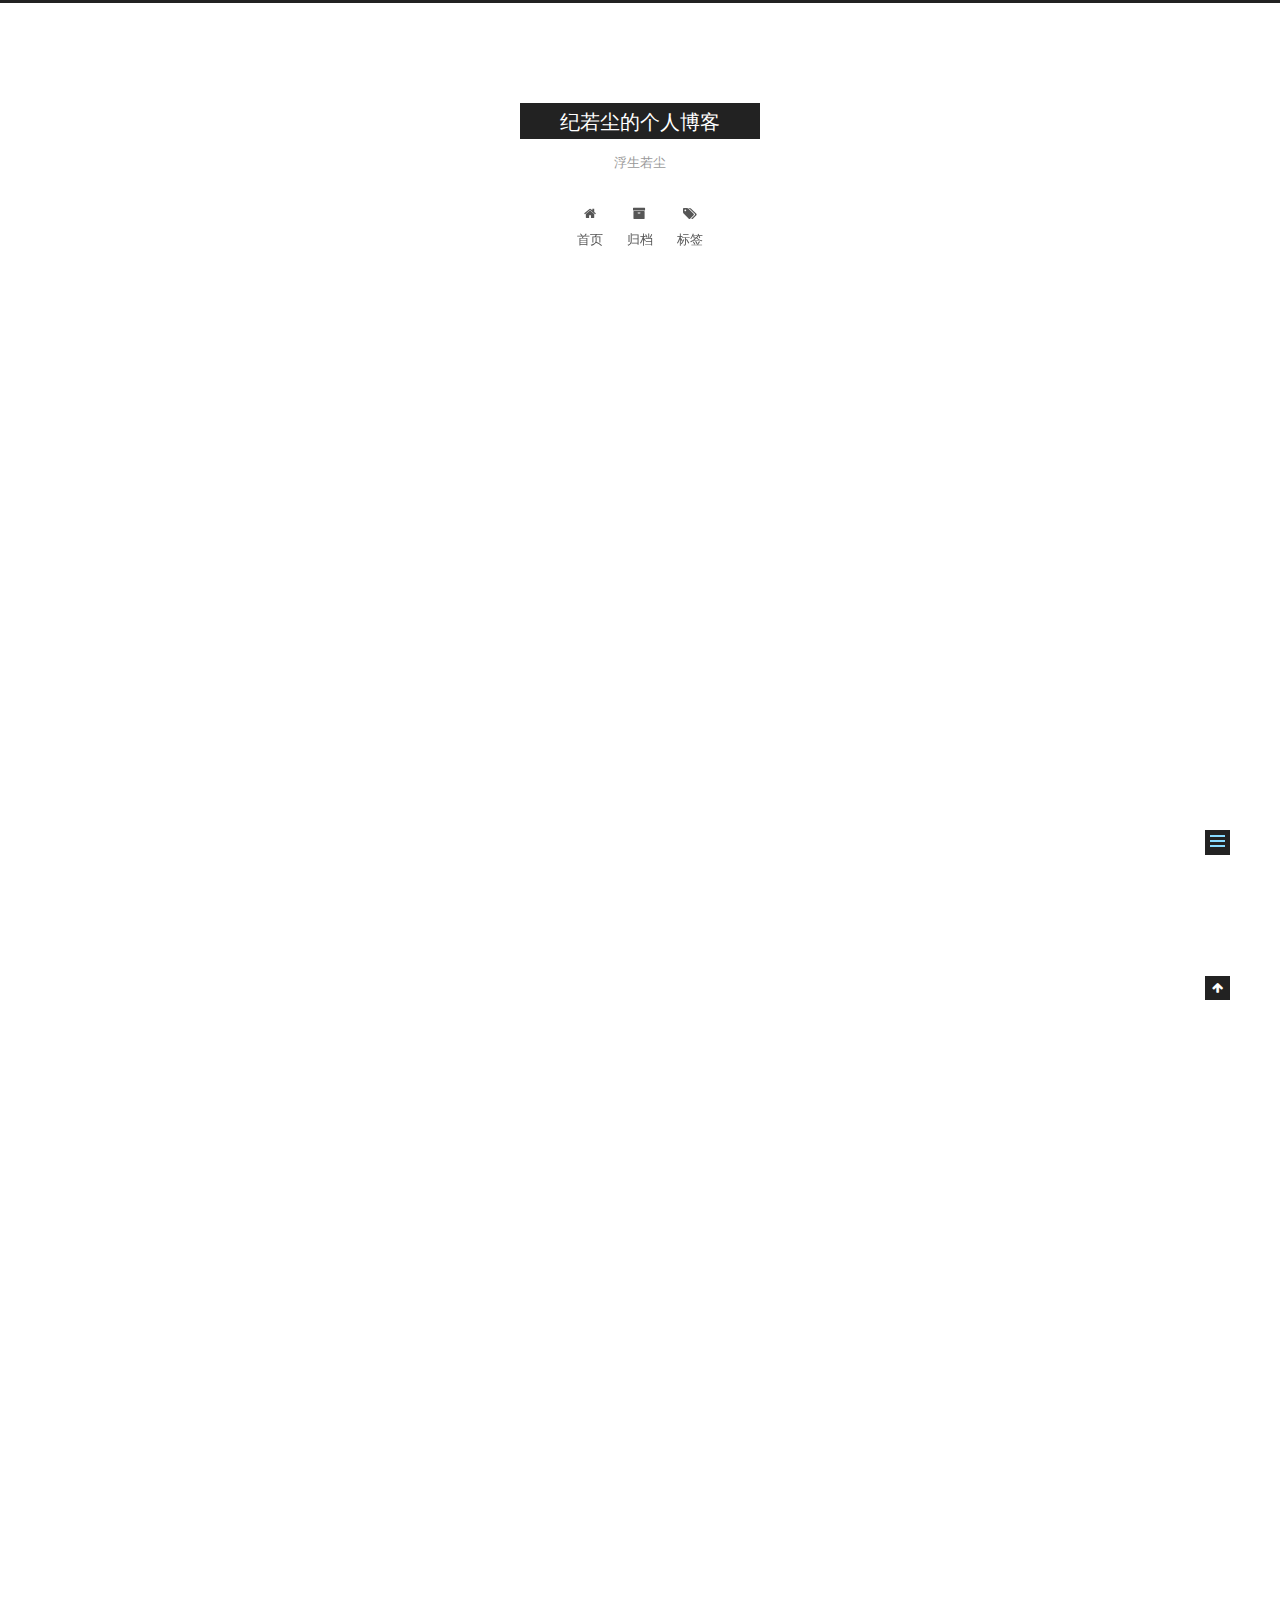
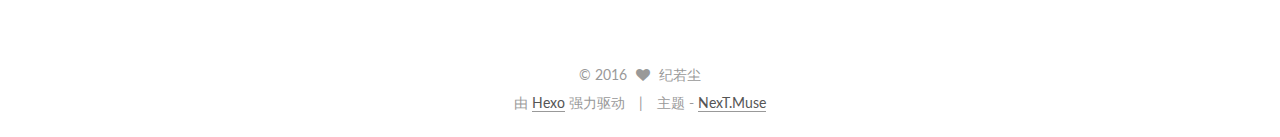
<file: 2016/05/17/hello-world/index.html>
<!doctype html>



  


<html class="theme-next muse use-motion">
<head>
  <meta charset="UTF-8"/>
<meta http-equiv="X-UA-Compatible" content="IE=edge,chrome=1" />
<meta name="viewport" content="width=device-width, initial-scale=1, maximum-scale=1"/>



<meta http-equiv="Cache-Control" content="no-transform" />
<meta http-equiv="Cache-Control" content="no-siteapp" />












  
  
  <link href="/vendors/fancybox/source/jquery.fancybox.css?v=2.1.5" rel="stylesheet" type="text/css" />




  
  
  
  

  
    
    
  

  

  

  

  

  
    
    
    <link href="//fonts.googleapis.com/css?family=Lato:300,300italic,400,400italic,700,700italic&subset=latin,latin-ext" rel="stylesheet" type="text/css">
  






<link href="/vendors/font-awesome/css/font-awesome.min.css?v=4.4.0" rel="stylesheet" type="text/css" />

<link href="/css/main.css?v=5.0.1" rel="stylesheet" type="text/css" />


  <meta name="keywords" content="文章," />








  <link rel="shortcut icon" type="image/x-icon" href="/favicon.ico?v=5.0.1" />






<meta name="description" content="Welcome to Hexo! This is your very first post. Check documentation for more info. If you get any problems when using Hexo, you can find the answer in troubleshooting or you can ask me on GitHub.">
<meta property="og:type" content="article">
<meta property="og:title" content="Hello World">
<meta property="og:url" content="http://yoursite.com/2016/05/17/hello-world/index.html">
<meta property="og:site_name" content="纪若尘的个人博客">
<meta property="og:description" content="Welcome to Hexo! This is your very first post. Check documentation for more info. If you get any problems when using Hexo, you can find the answer in troubleshooting or you can ask me on GitHub.">
<meta property="og:updated_time" content="2016-05-29T01:54:12.534Z">
<meta name="twitter:card" content="summary">
<meta name="twitter:title" content="Hello World">
<meta name="twitter:description" content="Welcome to Hexo! This is your very first post. Check documentation for more info. If you get any problems when using Hexo, you can find the answer in troubleshooting or you can ask me on GitHub.">



<script type="text/javascript" id="hexo.configuration">
  var NexT = window.NexT || {};
  var CONFIG = {
    scheme: 'Muse',
    sidebar: {"position":"left","display":"post"},
    fancybox: true,
    motion: true,
    duoshuo: {
      userId: 0,
      author: '博主'
    }
  };
</script>

  <title> Hello World | 纪若尘的个人博客 </title>
</head>

<body itemscope itemtype="http://schema.org/WebPage" lang="zh-Hans">

  



  <script type="text/javascript">
    var _hmt = _hmt || [];
    (function() {
      var hm = document.createElement("script");
      hm.src = "//hm.baidu.com/hm.js?b05addc761c726f2b51f4b3f9022accd";
      var s = document.getElementsByTagName("script")[0];
      s.parentNode.insertBefore(hm, s);
    })();
  </script>








  
  
    
  

  <div class="container one-collumn sidebar-position-left page-post-detail ">
    <div class="headband"></div>

    <header id="header" class="header" itemscope itemtype="http://schema.org/WPHeader">
      <div class="header-inner"><div class="site-meta ">
  

  <div class="custom-logo-site-title">
    <a href="/"  class="brand" rel="start">
      <span class="logo-line-before"><i></i></span>
      <span class="site-title">纪若尘的个人博客</span>
      <span class="logo-line-after"><i></i></span>
    </a>
  </div>
  <p class="site-subtitle">浮生若尘</p>
</div>

<div class="site-nav-toggle">
  <button>
    <span class="btn-bar"></span>
    <span class="btn-bar"></span>
    <span class="btn-bar"></span>
  </button>
</div>

<nav class="site-nav">
  

  
    <ul id="menu" class="menu">
      
        
        <li class="menu-item menu-item-home">
          <a href="/" rel="section">
            
              <i class="menu-item-icon fa fa-fw fa-home"></i> <br />
            
            首页
          </a>
        </li>
      
        
        <li class="menu-item menu-item-archives">
          <a href="/archives" rel="section">
            
              <i class="menu-item-icon fa fa-fw fa-archive"></i> <br />
            
            归档
          </a>
        </li>
      
        
        <li class="menu-item menu-item-tags">
          <a href="/tags" rel="section">
            
              <i class="menu-item-icon fa fa-fw fa-tags"></i> <br />
            
            标签
          </a>
        </li>
      

      
    </ul>
  

  
</nav>

 </div>
    </header>

    <main id="main" class="main">
      <div class="main-inner">
        <div class="content-wrap">
          <div id="content" class="content">
            

  <div id="posts" class="posts-expand">
    

  
  

  
  
  

  <article class="post post-type-normal " itemscope itemtype="http://schema.org/Article">

    
      <header class="post-header">

        
        
          <h1 class="post-title" itemprop="name headline">
            
            
              
                Hello World
              
            
          </h1>
        

        <div class="post-meta">
          <span class="post-time">
            <span class="post-meta-item-icon">
              <i class="fa fa-calendar-o"></i>
            </span>
            <span class="post-meta-item-text">发表于</span>
            <time itemprop="dateCreated" datetime="2016-05-17T23:23:44+08:00" content="2016-05-17">
              2016-05-17
            </time>
          </span>

          

          
            
              <span class="post-comments-count">
                &nbsp; | &nbsp;
                <a href="/2016/05/17/hello-world/#comments" itemprop="discussionUrl">
                  <span class="post-comments-count ds-thread-count" data-thread-key="2016/05/17/hello-world/" itemprop="commentsCount"></span>
                </a>
              </span>
            
          

          

          
          

          
        </div>
      </header>
    


    <div class="post-body" itemprop="articleBody">

      
      

      
        <p>Welcome to <a href="https://hexo.io/" target="_blank" rel="external">Hexo</a>! This is your very first post. Check <a href="https://hexo.io/docs/" target="_blank" rel="external">documentation</a> for more info. If you get any problems when using Hexo, you can find the answer in <a href="https://hexo.io/docs/troubleshooting.html" target="_blank" rel="external">troubleshooting</a> or you can ask me on <a href="https://github.com/hexojs/hexo/issues" target="_blank" rel="external">GitHub</a>.<br><a id="more"></a></p>
<h2 id="Quick-Start"><a href="#Quick-Start" class="headerlink" title="Quick Start"></a>Quick Start</h2><h3 id="Create-a-new-post"><a href="#Create-a-new-post" class="headerlink" title="Create a new post"></a>Create a new post</h3><figure class="highlight bash"><table><tr><td class="gutter"><pre><span class="line">1</span><br></pre></td><td class="code"><pre><span class="line">$ hexo new <span class="string">"My New Post"</span></span><br></pre></td></tr></table></figure>
<p>More info: <a href="https://hexo.io/docs/writing.html" target="_blank" rel="external">Writing</a></p>
<h3 id="Run-server"><a href="#Run-server" class="headerlink" title="Run server"></a>Run server</h3><figure class="highlight bash"><table><tr><td class="gutter"><pre><span class="line">1</span><br></pre></td><td class="code"><pre><span class="line">$ hexo server</span><br></pre></td></tr></table></figure>
<p>More info: <a href="https://hexo.io/docs/server.html" target="_blank" rel="external">Server</a></p>
<h3 id="Generate-static-files"><a href="#Generate-static-files" class="headerlink" title="Generate static files"></a>Generate static files</h3><figure class="highlight bash"><table><tr><td class="gutter"><pre><span class="line">1</span><br></pre></td><td class="code"><pre><span class="line">$ hexo generate</span><br></pre></td></tr></table></figure>
<p>More info: <a href="https://hexo.io/docs/generating.html" target="_blank" rel="external">Generating</a></p>
<h3 id="Deploy-to-remote-sites"><a href="#Deploy-to-remote-sites" class="headerlink" title="Deploy to remote sites"></a>Deploy to remote sites</h3><figure class="highlight bash"><table><tr><td class="gutter"><pre><span class="line">1</span><br></pre></td><td class="code"><pre><span class="line">$ hexo deploy</span><br></pre></td></tr></table></figure>
<p>More info: <a href="https://hexo.io/docs/deployment.html" target="_blank" rel="external">Deployment</a></p>

      
    </div>

    <div>
      
        
      
    </div>

    <div>
      
        

      
    </div>

    <footer class="post-footer">
      
        <div class="post-tags">
          
            <a href="/tags/文章/" rel="tag">#文章</a>
          
        </div>
      

      
        <div class="post-nav">
          <div class="post-nav-next post-nav-item">
            
          </div>

          <div class="post-nav-prev post-nav-item">
            
              <a href="/2016/05/29/本博客的前世今生/" rel="prev" title="本博客的前世今生">
                本博客的前世今生 <i class="fa fa-chevron-right"></i>
              </a>
            
          </div>
        </div>
      

      
      
    </footer>
  </article>



    <div class="post-spread">
      
    </div>
  </div>


          </div>
          


          
  <div class="comments" id="comments">
    
      <div class="ds-thread" data-thread-key="2016/05/17/hello-world/"
           data-title="Hello World" data-url="http://yoursite.com/2016/05/17/hello-world/">
      </div>
    
  </div>


        </div>
        
          
  
  <div class="sidebar-toggle">
    <div class="sidebar-toggle-line-wrap">
      <span class="sidebar-toggle-line sidebar-toggle-line-first"></span>
      <span class="sidebar-toggle-line sidebar-toggle-line-middle"></span>
      <span class="sidebar-toggle-line sidebar-toggle-line-last"></span>
    </div>
  </div>

  <aside id="sidebar" class="sidebar">
    <div class="sidebar-inner">

      

      
        <ul class="sidebar-nav motion-element">
          <li class="sidebar-nav-toc sidebar-nav-active" data-target="post-toc-wrap" >
            文章目录
          </li>
          <li class="sidebar-nav-overview" data-target="site-overview">
            站点概览
          </li>
        </ul>
      

      <section class="site-overview sidebar-panel ">
        <div class="site-author motion-element" itemprop="author" itemscope itemtype="http://schema.org/Person">
          <img class="site-author-image" itemprop="image"
               src="/images/avatar.jpg"
               alt="纪若尘" />
          <p class="site-author-name" itemprop="name">纪若尘</p>
          <p class="site-description motion-element" itemprop="description">此人精神有病</p>
        </div>
        <nav class="site-state motion-element">
          <div class="site-state-item site-state-posts">
            <a href="/archives">
              <span class="site-state-item-count">2</span>
              <span class="site-state-item-name">日志</span>
            </a>
          </div>

          
            <div class="site-state-item site-state-categories">
              
                <span class="site-state-item-count">1</span>
                <span class="site-state-item-name">分类</span>
              
            </div>
          

          
            <div class="site-state-item site-state-tags">
              <a href="/tags">
                <span class="site-state-item-count">2</span>
                <span class="site-state-item-name">标签</span>
              </a>
            </div>
          

        </nav>

        

        <div class="links-of-author motion-element">
          
        </div>

        
        

        
        

      </section>

      
        <section class="post-toc-wrap motion-element sidebar-panel sidebar-panel-active">
          <div class="post-toc">
            
              
            
            
              <div class="post-toc-content"><ol class="nav"><li class="nav-item nav-level-2"><a class="nav-link" href="#Quick-Start"><span class="nav-number">1.</span> <span class="nav-text">Quick Start</span></a><ol class="nav-child"><li class="nav-item nav-level-3"><a class="nav-link" href="#Create-a-new-post"><span class="nav-number">1.1.</span> <span class="nav-text">Create a new post</span></a></li><li class="nav-item nav-level-3"><a class="nav-link" href="#Run-server"><span class="nav-number">1.2.</span> <span class="nav-text">Run server</span></a></li><li class="nav-item nav-level-3"><a class="nav-link" href="#Generate-static-files"><span class="nav-number">1.3.</span> <span class="nav-text">Generate static files</span></a></li><li class="nav-item nav-level-3"><a class="nav-link" href="#Deploy-to-remote-sites"><span class="nav-number">1.4.</span> <span class="nav-text">Deploy to remote sites</span></a></li></ol></li></ol></div>
            
          </div>
        </section>
      

    </div>
  </aside>


        
      </div>
    </main>

    <footer id="footer" class="footer">
      <div class="footer-inner">
        <div class="copyright" >
  
  &copy; 
  <span itemprop="copyrightYear">2016</span>
  <span class="with-love">
    <i class="fa fa-heart"></i>
  </span>
  <span class="author" itemprop="copyrightHolder">纪若尘</span>
</div>

<div class="powered-by">
  由 <a class="theme-link" href="http://hexo.io">Hexo</a> 强力驱动
</div>

<div class="theme-info">
  主题 -
  <a class="theme-link" href="https://github.com/iissnan/hexo-theme-next">
    NexT.Muse
  </a>
</div>

        

        
      </div>
    </footer>

    <div class="back-to-top">
      <i class="fa fa-arrow-up"></i>
    </div>
  </div>

  

<script type="text/javascript">
  if (Object.prototype.toString.call(window.Promise) !== '[object Function]') {
    window.Promise = null;
  }
</script>









  



  
  <script type="text/javascript" src="/vendors/jquery/index.js?v=2.1.3"></script>

  
  <script type="text/javascript" src="/vendors/fastclick/lib/fastclick.min.js?v=1.0.6"></script>

  
  <script type="text/javascript" src="/vendors/jquery_lazyload/jquery.lazyload.js?v=1.9.7"></script>

  
  <script type="text/javascript" src="/vendors/velocity/velocity.min.js?v=1.2.1"></script>

  
  <script type="text/javascript" src="/vendors/velocity/velocity.ui.min.js?v=1.2.1"></script>

  
  <script type="text/javascript" src="/vendors/fancybox/source/jquery.fancybox.pack.js?v=2.1.5"></script>


  


  <script type="text/javascript" src="/js/src/utils.js?v=5.0.1"></script>

  <script type="text/javascript" src="/js/src/motion.js?v=5.0.1"></script>



  
  

  
  <script type="text/javascript" src="/js/src/scrollspy.js?v=5.0.1"></script>
<script type="text/javascript" src="/js/src/post-details.js?v=5.0.1"></script>



  


  <script type="text/javascript" src="/js/src/bootstrap.js?v=5.0.1"></script>



  

  
    
  

  <script type="text/javascript">
    var duoshuoQuery = {short_name:"logicgou"};
    (function() {
      var ds = document.createElement('script');
      ds.type = 'text/javascript';ds.async = true;
      ds.id = 'duoshuo-script';
      ds.src = (document.location.protocol == 'https:' ? 'https:' : 'http:') + '//static.duoshuo.com/embed.js';
      ds.charset = 'UTF-8';
      (document.getElementsByTagName('head')[0]
      || document.getElementsByTagName('body')[0]).appendChild(ds);
    })();
  </script>

  
    
  





  
  
  

  

  

</body>
</html>
</file>
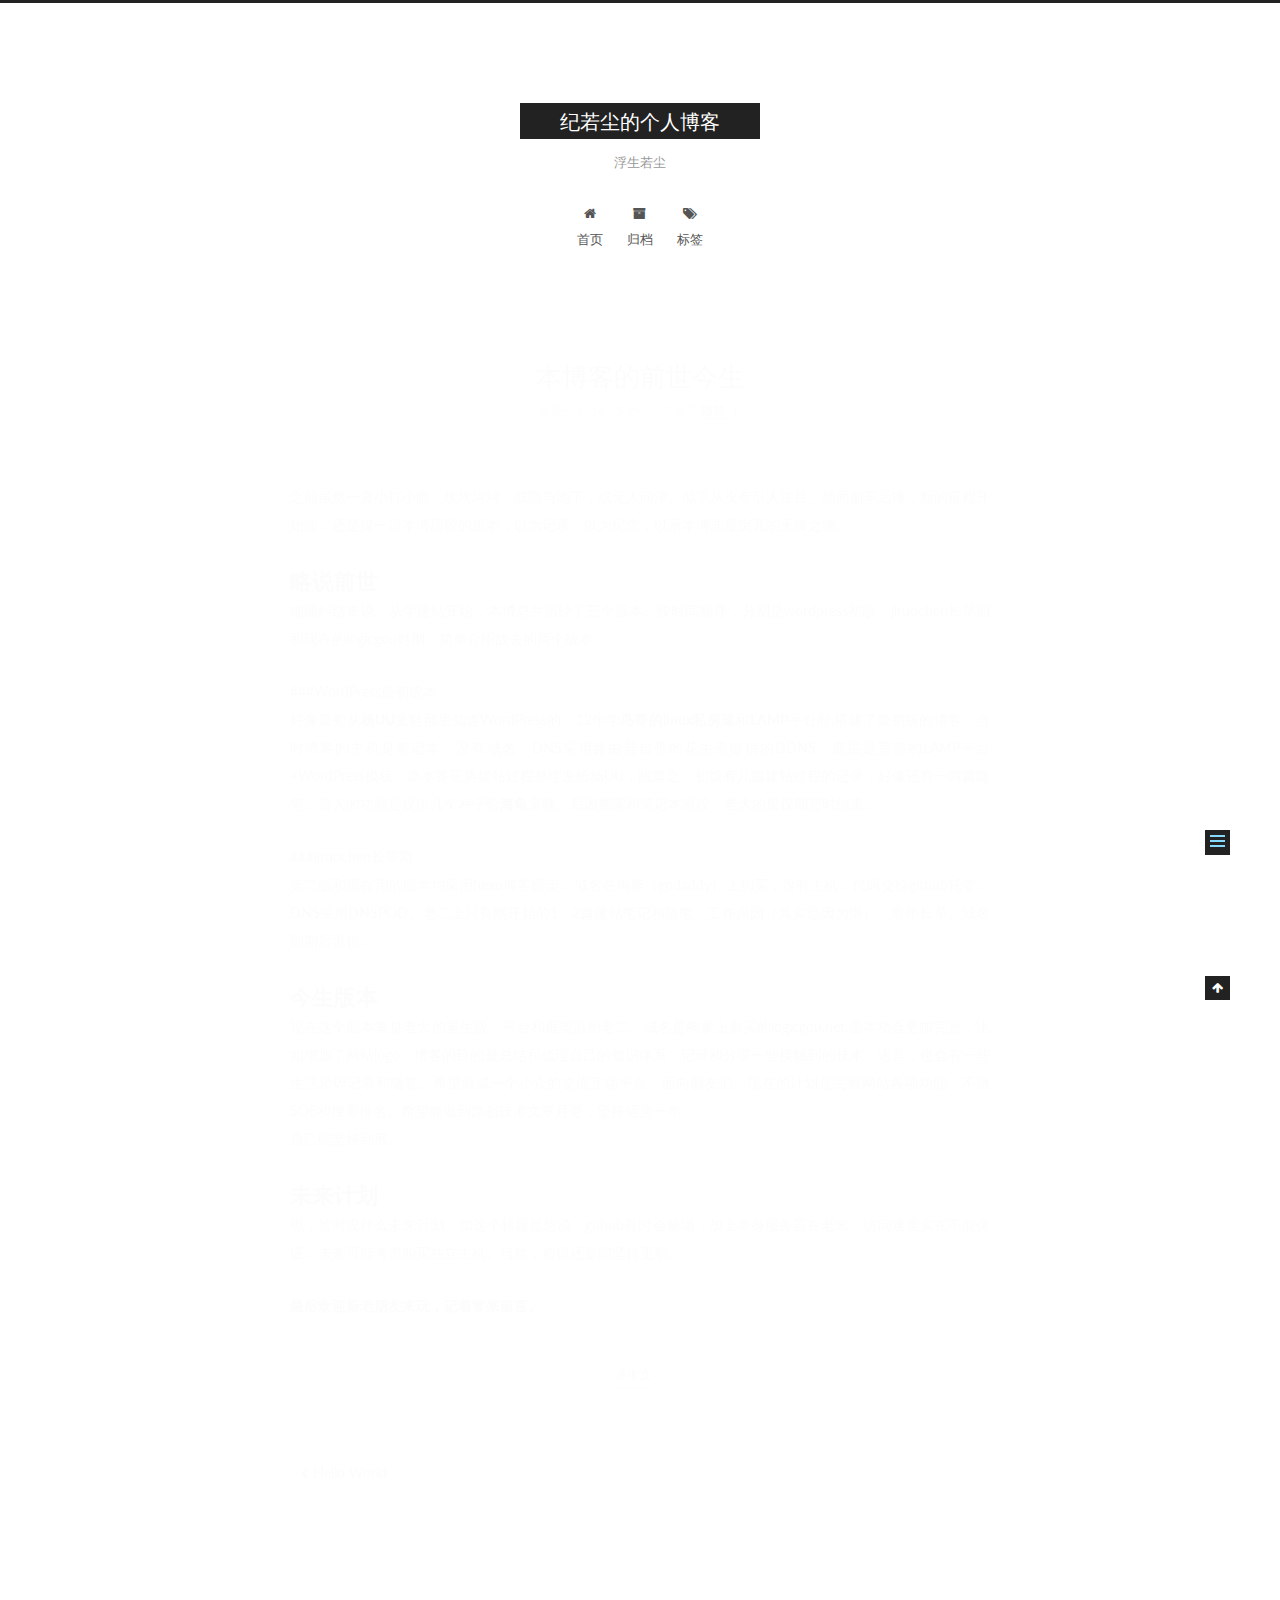
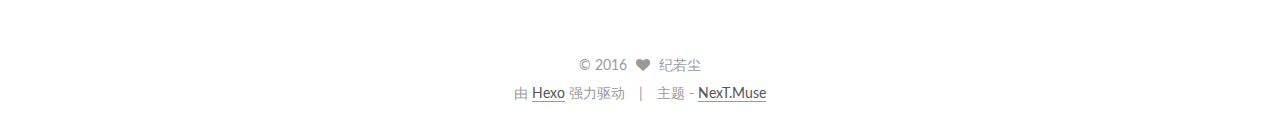
<file: 2016/05/29/本博客的前世今生/index.html>
<!doctype html>



  


<html class="theme-next muse use-motion">
<head>
  <meta charset="UTF-8"/>
<meta http-equiv="X-UA-Compatible" content="IE=edge,chrome=1" />
<meta name="viewport" content="width=device-width, initial-scale=1, maximum-scale=1"/>



<meta http-equiv="Cache-Control" content="no-transform" />
<meta http-equiv="Cache-Control" content="no-siteapp" />












  
  
  <link href="/vendors/fancybox/source/jquery.fancybox.css?v=2.1.5" rel="stylesheet" type="text/css" />




  
  
  
  

  
    
    
  

  

  

  

  

  
    
    
    <link href="//fonts.googleapis.com/css?family=Lato:300,300italic,400,400italic,700,700italic&subset=latin,latin-ext" rel="stylesheet" type="text/css">
  






<link href="/vendors/font-awesome/css/font-awesome.min.css?v=4.4.0" rel="stylesheet" type="text/css" />

<link href="/css/main.css?v=5.0.1" rel="stylesheet" type="text/css" />


  <meta name="keywords" content="水文," />








  <link rel="shortcut icon" type="image/x-icon" href="/favicon.ico?v=5.0.1" />






<meta name="description" content="之前虽然一直小打小闹、坎坎坷坷，或隐与地下，或无人问津。似乎从没有引人注目。然而前车后辙，新的征程开始前，还是提一提本博历经的版本，以为记录、以为纪念，以示本博非是突兀的天降之物。">
<meta property="og:type" content="article">
<meta property="og:title" content="本博客的前世今生">
<meta property="og:url" content="http://yoursite.com/2016/05/29/本博客的前世今生/index.html">
<meta property="og:site_name" content="纪若尘的个人博客">
<meta property="og:description" content="之前虽然一直小打小闹、坎坎坷坷，或隐与地下，或无人问津。似乎从没有引人注目。然而前车后辙，新的征程开始前，还是提一提本博历经的版本，以为记录、以为纪念，以示本博非是突兀的天降之物。">
<meta property="og:updated_time" content="2016-05-29T03:20:00.627Z">
<meta name="twitter:card" content="summary">
<meta name="twitter:title" content="本博客的前世今生">
<meta name="twitter:description" content="之前虽然一直小打小闹、坎坎坷坷，或隐与地下，或无人问津。似乎从没有引人注目。然而前车后辙，新的征程开始前，还是提一提本博历经的版本，以为记录、以为纪念，以示本博非是突兀的天降之物。">



<script type="text/javascript" id="hexo.configuration">
  var NexT = window.NexT || {};
  var CONFIG = {
    scheme: 'Muse',
    sidebar: {"position":"left","display":"post"},
    fancybox: true,
    motion: true,
    duoshuo: {
      userId: 0,
      author: '博主'
    }
  };
</script>

  <title> 本博客的前世今生 | 纪若尘的个人博客 </title>
</head>

<body itemscope itemtype="http://schema.org/WebPage" lang="zh-Hans">

  



  <script type="text/javascript">
    var _hmt = _hmt || [];
    (function() {
      var hm = document.createElement("script");
      hm.src = "//hm.baidu.com/hm.js?b05addc761c726f2b51f4b3f9022accd";
      var s = document.getElementsByTagName("script")[0];
      s.parentNode.insertBefore(hm, s);
    })();
  </script>








  
  
    
  

  <div class="container one-collumn sidebar-position-left page-post-detail ">
    <div class="headband"></div>

    <header id="header" class="header" itemscope itemtype="http://schema.org/WPHeader">
      <div class="header-inner"><div class="site-meta ">
  

  <div class="custom-logo-site-title">
    <a href="/"  class="brand" rel="start">
      <span class="logo-line-before"><i></i></span>
      <span class="site-title">纪若尘的个人博客</span>
      <span class="logo-line-after"><i></i></span>
    </a>
  </div>
  <p class="site-subtitle">浮生若尘</p>
</div>

<div class="site-nav-toggle">
  <button>
    <span class="btn-bar"></span>
    <span class="btn-bar"></span>
    <span class="btn-bar"></span>
  </button>
</div>

<nav class="site-nav">
  

  
    <ul id="menu" class="menu">
      
        
        <li class="menu-item menu-item-home">
          <a href="/" rel="section">
            
              <i class="menu-item-icon fa fa-fw fa-home"></i> <br />
            
            首页
          </a>
        </li>
      
        
        <li class="menu-item menu-item-archives">
          <a href="/archives" rel="section">
            
              <i class="menu-item-icon fa fa-fw fa-archive"></i> <br />
            
            归档
          </a>
        </li>
      
        
        <li class="menu-item menu-item-tags">
          <a href="/tags" rel="section">
            
              <i class="menu-item-icon fa fa-fw fa-tags"></i> <br />
            
            标签
          </a>
        </li>
      

      
    </ul>
  

  
</nav>

 </div>
    </header>

    <main id="main" class="main">
      <div class="main-inner">
        <div class="content-wrap">
          <div id="content" class="content">
            

  <div id="posts" class="posts-expand">
    

  
  

  
  
  

  <article class="post post-type-normal " itemscope itemtype="http://schema.org/Article">

    
      <header class="post-header">

        
        
          <h1 class="post-title" itemprop="name headline">
            
            
              
                本博客的前世今生
              
            
          </h1>
        

        <div class="post-meta">
          <span class="post-time">
            <span class="post-meta-item-icon">
              <i class="fa fa-calendar-o"></i>
            </span>
            <span class="post-meta-item-text">发表于</span>
            <time itemprop="dateCreated" datetime="2016-05-29T09:38:19+08:00" content="2016-05-29">
              2016-05-29
            </time>
          </span>

          
            <span class="post-category" >
              &nbsp; | &nbsp;
              <span class="post-meta-item-icon">
                <i class="fa fa-folder-o"></i>
              </span>
              <span class="post-meta-item-text">分类于</span>
              
                <span itemprop="about" itemscope itemtype="https://schema.org/Thing">
                  <a href="/categories/随笔/" itemprop="url" rel="index">
                    <span itemprop="name">随笔</span>
                  </a>
                </span>

                
                

              
            </span>
          

          
            
              <span class="post-comments-count">
                &nbsp; | &nbsp;
                <a href="/2016/05/29/本博客的前世今生/#comments" itemprop="discussionUrl">
                  <span class="post-comments-count ds-thread-count" data-thread-key="2016/05/29/本博客的前世今生/" itemprop="commentsCount"></span>
                </a>
              </span>
            
          

          

          
          

          
        </div>
      </header>
    


    <div class="post-body" itemprop="articleBody">

      
      

      
        <p>之前虽然一直小打小闹、坎坎坷坷，或隐与地下，或无人问津。似乎从没有引人注目。然而前车后辙，新的征程开始前，还是提一提本博历经的版本，以为记录、以为纪念，以示本博非是突兀的天降之物。<br><a id="more"></a></p>
<h1 id="略说前世"><a href="#略说前世" class="headerlink" title="略说前世"></a>略说前世</h1><p>细细纠结来说，从学建站开始，本博总共历经了三个版本。按时间顺序，分别是wordpress初版、jiruochen长草期和现在的logicgou时期。简单介绍故去的两个版本。</p>
<p>###WordPress最初版本<br>好像最初从<strong>杨UU</strong>童鞋那里知道WordPress的。12年学<strong>鸟哥的linux私房菜</strong>和<strong>LAMP</strong>平台时,搭建了最初版的博客。当时博客的主机是笔记本，没有域名，DNS采用路由器自带的花生壳提供的DDNS，底层是完整的LAMP平台+WordPress模板。原本答应将建站过程整理发给杨UU，跳票之。初版有几篇建站过程的记录，好像还有一两篇随笔。最大的功能是提供几个<em>种子</em>给<strong>海龟</strong>童鞋。后因搬家和笔记本退役，老大的服役期暂时结束。</p>
<p>###jiruochen长草期<br>第二版和现在用的版本均采用hexo博客框架。域名在狗爹（godaddy）上购买，没有主机，代码交给github托管。DNS采用DNSPOD。老二上只有刚开始的1、2篇建站笔记和随笔。工作原因（其实是因为懒），常年长草。域名到期后退役。</p>
<h1 id="今生版本"><a href="#今生版本" class="headerlink" title="今生版本"></a>今生版本</h1><p>现在这个版本算是老大的重生版。平台和框架沿用老二。域名是狗爹上新买的logicgou.net,基本功会更加完善，比如增加了网站logo。博客的目的是总结和梳理自己的知识体系，记录和分享一些接触到的技术、语言，也会有一些生活琐碎记录和随笔。希望做成一个小众的交流互动平台，面向朋友们。现在的计划是完善网站各项功能，不做SOE和搜索排名。希望能做到原创技术文章月更，坚持运营一年。<br>自己能坚持到底。</p>
<h1 id="未来计划"><a href="#未来计划" class="headerlink" title="未来计划"></a>未来计划</h1><p>呃，暂时没什么未来计划。加这个标题是想说，github有时会被墙，加上本身服务器在老米，访问速度实在不能保证。未来可能考虑购买独立主机。当然，前提还是能坚持更新。</p>
<p><strong>最后欢迎新老朋友来玩，记着常来留言。</strong></p>

      
    </div>

    <div>
      
        
      
    </div>

    <div>
      
        

      
    </div>

    <footer class="post-footer">
      
        <div class="post-tags">
          
            <a href="/tags/水文/" rel="tag">#水文</a>
          
        </div>
      

      
        <div class="post-nav">
          <div class="post-nav-next post-nav-item">
            
              <a href="/2016/05/17/hello-world/" rel="next" title="Hello World">
                <i class="fa fa-chevron-left"></i> Hello World
              </a>
            
          </div>

          <div class="post-nav-prev post-nav-item">
            
          </div>
        </div>
      

      
      
    </footer>
  </article>



    <div class="post-spread">
      
    </div>
  </div>


          </div>
          


          
  <div class="comments" id="comments">
    
      <div class="ds-thread" data-thread-key="2016/05/29/本博客的前世今生/"
           data-title="本博客的前世今生" data-url="http://yoursite.com/2016/05/29/本博客的前世今生/">
      </div>
    
  </div>


        </div>
        
          
  
  <div class="sidebar-toggle">
    <div class="sidebar-toggle-line-wrap">
      <span class="sidebar-toggle-line sidebar-toggle-line-first"></span>
      <span class="sidebar-toggle-line sidebar-toggle-line-middle"></span>
      <span class="sidebar-toggle-line sidebar-toggle-line-last"></span>
    </div>
  </div>

  <aside id="sidebar" class="sidebar">
    <div class="sidebar-inner">

      

      
        <ul class="sidebar-nav motion-element">
          <li class="sidebar-nav-toc sidebar-nav-active" data-target="post-toc-wrap" >
            文章目录
          </li>
          <li class="sidebar-nav-overview" data-target="site-overview">
            站点概览
          </li>
        </ul>
      

      <section class="site-overview sidebar-panel ">
        <div class="site-author motion-element" itemprop="author" itemscope itemtype="http://schema.org/Person">
          <img class="site-author-image" itemprop="image"
               src="/images/avatar.jpg"
               alt="纪若尘" />
          <p class="site-author-name" itemprop="name">纪若尘</p>
          <p class="site-description motion-element" itemprop="description">此人精神有病</p>
        </div>
        <nav class="site-state motion-element">
          <div class="site-state-item site-state-posts">
            <a href="/archives">
              <span class="site-state-item-count">2</span>
              <span class="site-state-item-name">日志</span>
            </a>
          </div>

          
            <div class="site-state-item site-state-categories">
              
                <span class="site-state-item-count">1</span>
                <span class="site-state-item-name">分类</span>
              
            </div>
          

          
            <div class="site-state-item site-state-tags">
              <a href="/tags">
                <span class="site-state-item-count">2</span>
                <span class="site-state-item-name">标签</span>
              </a>
            </div>
          

        </nav>

        

        <div class="links-of-author motion-element">
          
        </div>

        
        

        
        

      </section>

      
        <section class="post-toc-wrap motion-element sidebar-panel sidebar-panel-active">
          <div class="post-toc">
            
              
            
            
              <div class="post-toc-content"><ol class="nav"><li class="nav-item nav-level-1"><a class="nav-link" href="#略说前世"><span class="nav-number">1.</span> <span class="nav-text">略说前世</span></a></li><li class="nav-item nav-level-1"><a class="nav-link" href="#今生版本"><span class="nav-number">2.</span> <span class="nav-text">今生版本</span></a></li><li class="nav-item nav-level-1"><a class="nav-link" href="#未来计划"><span class="nav-number">3.</span> <span class="nav-text">未来计划</span></a></li></ol></div>
            
          </div>
        </section>
      

    </div>
  </aside>


        
      </div>
    </main>

    <footer id="footer" class="footer">
      <div class="footer-inner">
        <div class="copyright" >
  
  &copy; 
  <span itemprop="copyrightYear">2016</span>
  <span class="with-love">
    <i class="fa fa-heart"></i>
  </span>
  <span class="author" itemprop="copyrightHolder">纪若尘</span>
</div>

<div class="powered-by">
  由 <a class="theme-link" href="http://hexo.io">Hexo</a> 强力驱动
</div>

<div class="theme-info">
  主题 -
  <a class="theme-link" href="https://github.com/iissnan/hexo-theme-next">
    NexT.Muse
  </a>
</div>

        

        
      </div>
    </footer>

    <div class="back-to-top">
      <i class="fa fa-arrow-up"></i>
    </div>
  </div>

  

<script type="text/javascript">
  if (Object.prototype.toString.call(window.Promise) !== '[object Function]') {
    window.Promise = null;
  }
</script>









  



  
  <script type="text/javascript" src="/vendors/jquery/index.js?v=2.1.3"></script>

  
  <script type="text/javascript" src="/vendors/fastclick/lib/fastclick.min.js?v=1.0.6"></script>

  
  <script type="text/javascript" src="/vendors/jquery_lazyload/jquery.lazyload.js?v=1.9.7"></script>

  
  <script type="text/javascript" src="/vendors/velocity/velocity.min.js?v=1.2.1"></script>

  
  <script type="text/javascript" src="/vendors/velocity/velocity.ui.min.js?v=1.2.1"></script>

  
  <script type="text/javascript" src="/vendors/fancybox/source/jquery.fancybox.pack.js?v=2.1.5"></script>


  


  <script type="text/javascript" src="/js/src/utils.js?v=5.0.1"></script>

  <script type="text/javascript" src="/js/src/motion.js?v=5.0.1"></script>



  
  

  
  <script type="text/javascript" src="/js/src/scrollspy.js?v=5.0.1"></script>
<script type="text/javascript" src="/js/src/post-details.js?v=5.0.1"></script>



  


  <script type="text/javascript" src="/js/src/bootstrap.js?v=5.0.1"></script>



  

  
    
  

  <script type="text/javascript">
    var duoshuoQuery = {short_name:"logicgou"};
    (function() {
      var ds = document.createElement('script');
      ds.type = 'text/javascript';ds.async = true;
      ds.id = 'duoshuo-script';
      ds.src = (document.location.protocol == 'https:' ? 'https:' : 'http:') + '//static.duoshuo.com/embed.js';
      ds.charset = 'UTF-8';
      (document.getElementsByTagName('head')[0]
      || document.getElementsByTagName('body')[0]).appendChild(ds);
    })();
  </script>

  
    
  





  
  
  

  

  

</body>
</html>
</file>
<file: css/main.css>
/* normalize.css v3.0.2 | MIT License | git.io/normalize */
html {
  font-family: sans-serif; /* 1 */
  -ms-text-size-adjust: 100%; /* 2 */
  -webkit-text-size-adjust: 100%; /* 2 */
}
body {
  margin: 0;
}
article,
aside,
details,
figcaption,
figure,
footer,
header,
hgroup,
main,
menu,
nav,
section,
summary {
  display: block;
}
audio,
canvas,
progress,
video {
  display: inline-block; /* 1 */
  vertical-align: baseline; /* 2 */
}
audio:not([controls]) {
  display: none;
  height: 0;
}
[hidden],
template {
  display: none;
}
a {
  background-color: transparent;
}
a:active,
a:hover {
  outline: 0;
}
abbr[title] {
  border-bottom: 1px dotted;
}
b,
strong {
  font-weight: bold;
}
dfn {
  font-style: italic;
}
h1 {
  font-size: 2em;
  margin: 0.67em 0;
}
mark {
  background: #ff0;
  color: #000;
}
small {
  font-size: 80%;
}
sub,
sup {
  font-size: 75%;
  line-height: 0;
  position: relative;
  vertical-align: baseline;
}
sup {
  top: -0.5em;
}
sub {
  bottom: -0.25em;
}
img {
  border: 0;
}
svg:not(:root) {
  overflow: hidden;
}
figure {
  margin: 1em 40px;
}
hr {
  -moz-box-sizing: content-box;
  box-sizing: content-box;
  height: 0;
}
pre {
  overflow: auto;
}
code,
kbd,
pre,
samp {
  font-family: monospace, monospace;
  font-size: 1em;
}
button,
input,
optgroup,
select,
textarea {
  color: inherit; /* 1 */
  font: inherit; /* 2 */
  margin: 0; /* 3 */
}
button {
  overflow: visible;
}
button,
select {
  text-transform: none;
}
button,
html input[type="button"],
input[type="reset"],
input[type="submit"] {
  -webkit-appearance: button; /* 2 */
  cursor: pointer; /* 3 */
}
button[disabled],
html input[disabled] {
  cursor: default;
}
button::-moz-focus-inner,
input::-moz-focus-inner {
  border: 0;
  padding: 0;
}
input {
  line-height: normal;
}
input[type="checkbox"],
input[type="radio"] {
  box-sizing: border-box; /* 1 */
  padding: 0; /* 2 */
}
input[type="number"]::-webkit-inner-spin-button,
input[type="number"]::-webkit-outer-spin-button {
  height: auto;
}
input[type="search"] {
  -webkit-appearance: textfield; /* 1 */
  -moz-box-sizing: content-box;
  -webkit-box-sizing: content-box; /* 2 */
  box-sizing: content-box;
}
input[type="search"]::-webkit-search-cancel-button,
input[type="search"]::-webkit-search-decoration {
  -webkit-appearance: none;
}
fieldset {
  border: 1px solid #c0c0c0;
  margin: 0 2px;
  padding: 0.35em 0.625em 0.75em;
}
legend {
  border: 0; /* 1 */
  padding: 0; /* 2 */
}
textarea {
  overflow: auto;
}
optgroup {
  font-weight: bold;
}
table {
  border-collapse: collapse;
  border-spacing: 0;
}
td,
th {
  padding: 0;
}
::selection {
  background: #262a30;
  color: #fff;
}
body {
  position: relative;
  font-family: 'Lato', "PingFang SC", "Microsoft YaHei", sans-serif;
  font-size: 14px;
  line-height: 2;
  color: #555;
  background: #fff;
}
@media (max-width: 767px) {
  body {
    padding-right: 0 !important;
  }
}
@media (min-width: 768px) and (max-width: 991px) {
  body {
    padding-right: 0 !important;
  }
}
@media (min-width: 1600px) {
  body {
    font-size: 16px;
  }
}
h1,
h2,
h3,
h4,
h5,
h6 {
  margin: 0;
  padding: 0;
  font-weight: bold;
  line-height: 1.5;
  font-family: 'Lato', "PingFang SC", "Microsoft YaHei", sans-serif;
}
h2,
h3,
h4,
h5,
h6 {
  margin: 20px 0 15px;
}
h1 {
  font-size: 22px;
}
@media (max-width: 767px) {
  h1 {
    font-size: 18px;
  }
}
h2 {
  font-size: 20px;
}
@media (max-width: 767px) {
  h2 {
    font-size: 16px;
  }
}
h3 {
  font-size: 18px;
}
@media (max-width: 767px) {
  h3 {
    font-size: 14px;
  }
}
h4 {
  font-size: 16px;
}
@media (max-width: 767px) {
  h4 {
    font-size: 12px;
  }
}
h5 {
  font-size: 14px;
}
@media (max-width: 767px) {
  h5 {
    font-size: 10px;
  }
}
h6 {
  font-size: 12px;
}
@media (max-width: 767px) {
  h6 {
    font-size: 8px;
  }
}
p {
  margin: 0 0 25px 0;
}
a {
  color: #555;
  text-decoration: none;
  border-bottom: 1px solid #999;
  word-wrap: break-word;
}
a:hover {
  color: #222;
  border-bottom-color: #222;
}
ul {
  list-style: none;
}
blockquote {
  margin: 0;
  padding: 0;
}
img {
  display: block;
  margin: auto;
  max-width: 100%;
  height: auto;
}
hr {
  margin: 40px 0;
  height: 3px;
  border: none;
  background-color: #ddd;
  background-image: repeating-linear-gradient(-45deg, #fff, #fff 4px, transparent 4px, transparent 8px);
}
blockquote {
  padding: 0 15px;
  color: #666;
  border-left: 4px solid #ddd;
}
blockquote cite::before {
  content: "-";
  padding: 0 5px;
}
dt {
  font-weight: 700;
}
dd {
  margin: 0;
  padding: 0;
}
.text-left {
  text-align: left;
}
.text-center {
  text-align: center;
}
.text-right {
  text-align: right;
}
.text-justify {
  text-align: justify;
}
.text-nowrap {
  white-space: nowrap;
}
.text-lowercase {
  text-transform: lowercase;
}
.text-uppercase {
  text-transform: uppercase;
}
.text-capitalize {
  text-transform: capitalize;
}
.center-block {
  display: block;
  margin-left: auto;
  margin-right: auto;
}
.clearfix:before,
.clearfix:after {
  content: " ";
  display: table;
}
.clearfix:after {
  clear: both;
}
.pullquote {
  width: 45%;
}
.pullquote.left {
  float: left;
  margin-left: 5px;
  margin-right: 10px;
}
.pullquote.right {
  float: right;
  margin-left: 10px;
  margin-right: 5px;
}
.affix.affix.affix {
  position: fixed;
}
.translation {
  margin-top: -20px;
  font-size: 14px;
  color: #999;
}
.scrollbar-measure {
  width: 100px;
  height: 100px;
  overflow: scroll;
  position: absolute;
  top: -9999px;
}
.use-motion .motion-element {
  opacity: 0;
}
#local-search-input {
  padding: 3px;
  border: none;
  text-indent: 14px;
  border-radius: 0;
  width: 140px;
  outline: none;
  border-bottom: 1px solid #999;
  background: inherit;
  opacity: 0.5;
}
#local-search-input:focus {
  opacity: 1;
}
.search-icon {
  position: absolute;
  top: 9px;
}
table {
  margin: 20px 0;
  width: 100%;
  border-collapse: collapse;
  border-spacing: 0;
  border: 1px solid #ddd;
  font-size: 14px;
  table-layout: fixed;
  word-wrap: break-all;
}
table>tbody>tr:nth-of-type(odd) {
  background-color: #f9f9f9;
}
table>tbody>tr:hover {
  background-color: #f5f5f5;
}
caption,
th,
td {
  padding: 8px;
  text-align: left;
  vertical-align: middle;
  font-weight: normal;
}
th,
td {
  border-bottom: 3px solid #ddd;
  border-right: 1px solid #eee;
}
th {
  padding-bottom: 10px;
  font-weight: 700;
}
td {
  border-bottom-width: 1px;
}
html,
body {
  height: 100%;
}
.container {
  position: relative;
  min-height: 100%;
}
.header-inner {
  margin: 0 auto;
  padding: 100px 0 70px;
  width: 700px;
}
@media (min-width: 1600px) {
  .container .header-inner {
    width: 900px;
  }
}
.main {
  padding-bottom: 150px;
}
.main-inner {
  margin: 0 auto;
  width: 700px;
}
@media (min-width: 1600px) {
  .container .main-inner {
    width: 900px;
  }
}
.footer {
  position: absolute;
  left: 0;
  bottom: 0;
  width: 100%;
  min-height: 50px;
}
.footer-inner {
  box-sizing: border-box;
  margin: 20px auto;
  width: 700px;
}
@media (min-width: 1600px) {
  .container .footer-inner {
    width: 900px;
  }
}
pre,
.highlight {
  overflow: auto;
  margin: 20px 0;
  padding: 15px;
  font-size: 13px;
  color: #4d4d4c;
  background: #f7f7f7;
  line-height: 1.6;
}
pre,
code {
  font-family: consolas, Menlo, "PingFang SC", "Microsoft YaHei", monospace;
}
code {
  padding: 2px 4px;
  word-break: break-all;
  color: #555;
  background: #eee;
  border-radius: 4px;
  font-size: 13px;
}
pre code {
  padding: 0;
  color: #4d4d4c;
  background: none;
  text-shadow: none;
}
.highlight pre {
  border: none;
  margin: 0;
  padding: 1px;
}
.highlight table {
  margin: 0;
  width: auto;
  border: none;
}
.highlight td {
  border: none;
  padding: 0;
}
.highlight figcaption {
  font-size: 1em;
  color: #4d4d4c;
  line-height: 1em;
  margin-bottom: 1em;
}
.highlight figcaption:before,
.highlight figcaption:after {
  content: " ";
  display: table;
}
.highlight figcaption:after {
  clear: both;
}
.highlight figcaption a {
  float: right;
  color: #4d4d4c;
}
.highlight figcaption a:hover {
  border-bottom-color: #4d4d4c;
}
.highlight .gutter pre {
  color: #666;
  text-align: right;
  padding-right: 20px;
}
.highlight .line {
  height: 20px;
}
.gist table {
  width: auto;
}
.gist table td {
  border: none;
}
pre .comment {
  color: #8e908c;
}
pre .variable,
pre .attribute,
pre .tag,
pre .regexp,
pre .ruby .constant,
pre .xml .tag .title,
pre .xml .pi,
pre .xml .doctype,
pre .html .doctype,
pre .css .id,
pre .css .class,
pre .css .pseudo {
  color: #c82829;
}
pre .number,
pre .preprocessor,
pre .built_in,
pre .literal,
pre .params,
pre .constant,
pre .command {
  color: #f5871f;
}
pre .ruby .class .title,
pre .css .rules .attribute,
pre .string,
pre .value,
pre .inheritance,
pre .header,
pre .ruby .symbol,
pre .xml .cdata,
pre .special,
pre .number,
pre .formula {
  color: #718c00;
}
pre .title,
pre .css .hexcolor {
  color: #3e999f;
}
pre .function,
pre .python .decorator,
pre .python .title,
pre .ruby .function .title,
pre .ruby .title .keyword,
pre .perl .sub,
pre .javascript .title,
pre .coffeescript .title {
  color: #4271ae;
}
pre .keyword,
pre .javascript .function {
  color: #8959a8;
}
.full-image.full-image.full-image {
  border: none;
  max-width: 100%;
  width: auto;
  margin: 20px auto;
}
@media (min-width: 992px) {
  .full-image.full-image.full-image {
    max-width: none;
    width: 126%;
    margin: 0 -13%;
  }
}
.blockquote-center,
.page-home .post-type-quote blockquote,
.page-post-detail .post-type-quote blockquote {
  position: relative;
  margin: 40px 0;
  padding: 0;
  border-left: none;
  text-align: center;
}
.blockquote-center::before,
.page-home .post-type-quote blockquote::before,
.page-post-detail .post-type-quote blockquote::before,
.blockquote-center::after,
.page-home .post-type-quote blockquote::after,
.page-post-detail .post-type-quote blockquote::after {
  position: absolute;
  content: ' ';
  display: block;
  width: 100%;
  height: 24px;
  opacity: 0.2;
  background-repeat: no-repeat;
  background-position: 0 -6px;
  background-size: 22px 22px;
}
.blockquote-center::before,
.page-home .post-type-quote blockquote::before,
.page-post-detail .post-type-quote blockquote::before {
  top: -20px;
  background-image: url("../images/quote-l.svg");
  border-top: 1px solid #ccc;
}
.blockquote-center::after,
.page-home .post-type-quote blockquote::after,
.page-post-detail .post-type-quote blockquote::after {
  bottom: -20px;
  background-image: url("../images/quote-r.svg");
  border-bottom: 1px solid #ccc;
  background-position: 100% 8px;
}
.blockquote-center p,
.page-home .post-type-quote blockquote p,
.page-post-detail .post-type-quote blockquote p,
.blockquote-center div,
.page-home .post-type-quote blockquote div,
.page-post-detail .post-type-quote blockquote div {
  text-align: center;
}
.post .post-body .group-picture img {
  box-sizing: border-box;
  padding: 0 3px;
  border: none;
}
.post .group-picture-row {
  overflow: hidden;
  margin-top: 6px;
}
.post .group-picture-row:first-child {
  margin-top: 0;
}
.post .group-picture-column {
  float: left;
}
.page-post-detail .post-body .group-picture-column {
  float: none;
  margin-top: 10px;
  width: auto !important;
}
.page-post-detail .post-body .group-picture-column img {
  margin: 0 auto;
}
.page-archive .group-picture-container {
  overflow: hidden;
}
.page-archive .group-picture-row {
  float: left;
}
.page-archive .group-picture-row:first-child {
  margin-top: 6px;
}
.page-archive .group-picture-column {
  max-width: 150px;
  max-height: 150px;
}
.btn {
  display: inline-block;
  padding: 0 20px;
  font-size: 14px;
  color: #fff;
  background: #222;
  border: 2px solid #222;
  text-decoration: none;
  border-radius: 0;
  transition-property: background-color;
  transition-duration: 0.2s;
  transition-timing-function: ease-in-out;
  transition-delay: 0s;
}
.btn:hover,
.post-more-link .btn:hover {
  border-color: #222;
  color: #222;
  background: #fff;
}
.btn-bar {
  display: block;
  width: 22px;
  height: 2px;
  background: #555;
  border-radius: 1px;
}
.btn-bar+.btn-bar {
  margin-top: 4px;
}
.pagination {
  margin: 120px 0 40px;
  text-align: center;
  border-top: 1px solid #eee;
}
.page-number-basic,
.pagination .prev,
.pagination .next,
.pagination .page-number,
.pagination .space {
  display: inline-block;
  position: relative;
  top: -1px;
  margin: 0 10px;
  padding: 0 10px;
  line-height: 30px;
}
@media (max-width: 767px) {
  .page-number-basic,
  .pagination .prev,
  .pagination .next,
  .pagination .page-number,
  .pagination .space {
    margin: 0 5px;
  }
}
.pagination .prev,
.pagination .next,
.pagination .page-number {
  border-bottom: 0;
  border-top: 1px solid #eee;
  transition-property: border-color;
  transition-duration: 0.2s;
  transition-timing-function: ease-in-out;
  transition-delay: 0s;
}
.pagination .prev:hover,
.pagination .next:hover,
.pagination .page-number:hover {
  border-top-color: #222;
}
.pagination .space {
  padding: 0;
  margin: 0;
}
.pagination .prev {
  margin-left: 0;
}
.pagination .next {
  margin-right: 0;
}
.pagination .page-number.current {
  color: #fff;
  background: #ccc;
  border-top-color: #ccc;
}
@media (max-width: 767px) {
  .pagination {
    border-top: none;
  }
  .pagination .prev,
  .pagination .next,
  .pagination .page-number {
    margin-bottom: 10px;
    border-top: 0;
    border-bottom: 1px solid #eee;
  }
  .pagination .prev:hover,
  .pagination .next:hover,
  .pagination .page-number:hover {
    border-bottom-color: #222;
  }
}
.comments {
  margin: 60px 20px 0;
}
.tag-cloud {
  text-align: center;
}
.tag-cloud a {
  display: inline-block;
  margin: 10px;
}
.back-to-top {
  box-sizing: border-box;
  position: fixed;
  bottom: -100px;
  right: 50px;
  z-index: 1050;
  padding: 0 6px;
  width: 25px;
  background: #222;
  font-size: 12px;
  opacity: 1;
  color: #fff;
  cursor: pointer;
  text-align: center;
  -webkit-transform: translateZ(0);
  transition-property: bottom;
  transition-duration: 0.2s;
  transition-timing-function: ease-in-out;
  transition-delay: 0s;
}
@media (max-width: 767px) {
  .back-to-top {
    display: none;
  }
}
@media (min-width: 768px) and (max-width: 991px) {
  .back-to-top {
    display: none;
  }
}
.back-to-top.back-to-top-on {
  bottom: 19px;
}
.header {
  background: #fff;
}
.header-inner {
  position: relative;
}
.headband {
  height: 3px;
  background: #222;
}
.site-meta {
  margin: 0;
  text-align: center;
}
@media (max-width: 767px) {
  .site-meta {
    text-align: center;
  }
}
.brand {
  position: relative;
  display: inline-block;
  padding: 0 40px;
  color: #fff;
  background: #222;
  border-bottom: none;
}
.brand:hover {
  color: #fff;
}
.logo {
  display: inline-block;
  margin-right: 5px;
  line-height: 36px;
  vertical-align: top;
}
.site-title {
  display: inline-block;
  vertical-align: top;
  line-height: 36px;
  font-size: 20px;
  font-weight: normal;
  font-family: 'Lato', "PingFang SC", "Microsoft YaHei", sans-serif;
}
.site-subtitle {
  margin-top: 10px;
  font-size: 13px;
  color: #999;
}
.use-motion .brand {
  opacity: 0;
}
.use-motion .logo,
.use-motion .site-title,
.use-motion .site-subtitle {
  opacity: 0;
  position: relative;
  top: -10px;
}
.site-nav-toggle {
  display: none;
  position: absolute;
  top: 10px;
  left: 10px;
}
@media (max-width: 767px) {
  .site-nav-toggle {
    display: block;
  }
}
.site-nav-toggle button {
  margin-top: 2px;
  padding: 9px 10px;
  background: transparent;
  border: none;
}
@media (max-width: 767px) {
  .site-nav {
    display: none;
    margin: 0 -10px;
    padding: 0 10px;
    clear: both;
    border-top: 1px solid #ddd;
  }
}
@media (min-width: 768px) and (max-width: 991px) {
  .site-nav {
    display: block !important;
  }
}
@media (min-width: 992px) {
  .site-nav {
    display: block !important;
  }
}
.menu {
  margin-top: 20px;
  padding-left: 0;
  text-align: center;
}
.menu .menu-item {
  display: inline-block;
  margin: 0 10px;
}
@media screen and (max-width: 767px) {
  .menu .menu-item {
    margin-top: 10px;
  }
}
.menu .menu-item a {
  display: block;
  font-size: 13px;
  text-transform: capitalize;
  line-height: inherit;
  border-bottom: 1px solid transparent;
  transition-property: border-color;
  transition-duration: 0.2s;
  transition-timing-function: ease-in-out;
  transition-delay: 0s;
}
.menu .menu-item a:hover {
  border-bottom-color: #222;
}
.menu .menu-item .fa {
  margin-right: 5px;
}
.use-motion .menu-item {
  opacity: 0;
}
.post-body {
  font-family: 'Lato', "PingFang SC", "Microsoft YaHei", sans-serif;
}
@media (max-width: 767px) {
  .post-body {
    word-break: break-word;
  }
}
.post-body .fancybox img {
  display: block !important;
  margin: 0 auto;
  cursor: pointer;
  cursor: zoom-in;
  cursor: -webkit-zoom-in;
}
.post-body .image-caption,
.post-body .figure .caption {
  margin: 10px auto 15px;
  text-align: center;
  font-size: 14px;
  color: #999;
  font-weight: bold;
  line-height: 1;
}
.post-sticky-flag {
  display: inline-block;
  font-size: 16px;
  -ms-transform: rotate(30deg);
  -webkit-transform: rotate(30deg);
  -moz-transform: rotate(30deg);
  -ms-transform: rotate(30deg);
  -o-transform: rotate(30deg);
  transform: rotate(30deg);
}
.posts-expand {
  padding-top: 40px;
}
@media (max-width: 767px) {
  .posts-expand {
    margin: 0 20px;
  }
  .post-body pre,
  .post-body .highlight {
    padding: 10px;
  }
  .post-body pre .gutter pre,
  .post-body .highlight .gutter pre {
    padding-right: 10px;
  }
}
@media (min-width: 992px) {
  .posts-expand .post-body {
    text-align: justify;
  }
}
.posts-expand .post-body h2,
.posts-expand .post-body h3,
.posts-expand .post-body h4,
.posts-expand .post-body h5,
.posts-expand .post-body h6 {
  padding-top: 10px;
}
.posts-expand .post-body h2 .header-anchor,
.posts-expand .post-body h3 .header-anchor,
.posts-expand .post-body h4 .header-anchor,
.posts-expand .post-body h5 .header-anchor,
.posts-expand .post-body h6 .header-anchor {
  float: right;
  margin-left: 10px;
  color: #ccc;
  border-bottom-style: none;
  visibility: hidden;
}
.posts-expand .post-body h2 .header-anchor:hover,
.posts-expand .post-body h3 .header-anchor:hover,
.posts-expand .post-body h4 .header-anchor:hover,
.posts-expand .post-body h5 .header-anchor:hover,
.posts-expand .post-body h6 .header-anchor:hover {
  color: inherit;
}
.posts-expand .post-body h2:hover .header-anchor,
.posts-expand .post-body h3:hover .header-anchor,
.posts-expand .post-body h4:hover .header-anchor,
.posts-expand .post-body h5:hover .header-anchor,
.posts-expand .post-body h6:hover .header-anchor {
  visibility: visible;
}
.posts-expand .post-body ul li {
  list-style: circle;
}
.posts-expand .post-body img {
  box-sizing: border-box;
  margin: auto;
  padding: 3px;
  border: 1px solid #ddd;
}
.posts-expand .fancybox img {
  margin: 0 auto;
}
@media (max-width: 767px) {
  .posts-collapse {
    margin: 0 20px;
  }
  .posts-collapse .post-title,
  .posts-collapse .post-meta {
    display: block;
    width: auto;
    text-align: left;
  }
}
.posts-collapse {
  position: relative;
  z-index: 1010;
  margin-left: 55px;
}
.posts-collapse::after {
  content: " ";
  position: absolute;
  top: 20px;
  left: 0;
  margin-left: -2px;
  width: 4px;
  height: 100%;
  background: #f5f5f5;
  z-index: -1;
}
@media (max-width: 767px) {
  .posts-collapse {
    margin: 0 20px;
  }
}
.posts-collapse .collection-title {
  position: relative;
  margin: 60px 0;
}
.posts-collapse .collection-title h2 {
  margin-left: 20px;
}
.posts-collapse .collection-title small {
  color: #bbb;
}
.posts-collapse .collection-title::before {
  content: " ";
  position: absolute;
  left: 0;
  top: 50%;
  margin-left: -4px;
  margin-top: -4px;
  width: 8px;
  height: 8px;
  background: #bbb;
  border-radius: 50%;
}
.posts-collapse .post {
  margin: 30px 0;
}
.posts-collapse .post-header {
  position: relative;
  transition-duration: 0.2s;
  transition-timing-function: ease-in-out;
  transition-delay: 0s;
  transition-property: border;
  border-bottom: 1px dashed #ccc;
}
.posts-collapse .post-header::before {
  content: " ";
  position: absolute;
  left: 0;
  top: 12px;
  width: 6px;
  height: 6px;
  margin-left: -4px;
  background: #bbb;
  border-radius: 50%;
  border: 1px solid #fff;
  transition-duration: 0.2s;
  transition-timing-function: ease-in-out;
  transition-delay: 0s;
  transition-property: background;
}
.posts-collapse .post-header:hover {
  border-bottom-color: #666;
}
.posts-collapse .post-header:hover::before {
  background: #222;
}
.posts-collapse .post-meta {
  position: absolute;
  font-size: 12px;
  left: 20px;
  top: 5px;
}
.posts-collapse .post-comments-count {
  display: none;
}
.posts-collapse .post-title {
  margin-left: 60px;
  font-size: 16px;
  font-weight: normal;
  line-height: inherit;
}
.posts-collapse .post-title::after {
  margin-left: 3px;
  opacity: 0.6;
}
.posts-collapse .post-title a {
  color: #666;
  border-bottom: none;
}
.page-home .post-type-quote .post-header,
.page-post-detail .post-type-quote .post-header,
.page-home .post-type-quote .post-tags,
.page-post-detail .post-type-quote .post-tags {
  display: none;
}
.posts-expand .post-title {
  font-size: 26px;
  text-align: center;
  word-break: break-word;
  font-weight: 400;
}
@media (max-width: 767px) {
  .posts-expand .post-title {
    font-size: 22px;
  }
}
.posts-expand .post-title-link {
  display: inline-block;
  position: relative;
  color: #555;
  border-bottom: none;
  line-height: 1.2;
  vertical-align: top;
}
.posts-expand .post-title-link::before {
  content: "";
  position: absolute;
  width: 100%;
  height: 2px;
  bottom: 0;
  left: 0;
  background-color: #000;
  visibility: hidden;
  -webkit-transform: scaleX(0);
  -moz-transform: scaleX(0);
  -ms-transform: scaleX(0);
  -o-transform: scaleX(0);
  transform: scaleX(0);
  transition-duration: 0.2s;
  transition-timing-function: ease-in-out;
  transition-delay: 0s;
}
.posts-expand .post-title-link:hover::before {
  visibility: visible;
  -webkit-transform: scaleX(1);
  -moz-transform: scaleX(1);
  -ms-transform: scaleX(1);
  -o-transform: scaleX(1);
  transform: scaleX(1);
}
.posts-expand .post-title-link .fa {
  font-size: 16px;
}
.posts-expand .post-meta {
  margin: 3px 0 60px 0;
  color: #999;
  font-family: 'Lato', "PingFang SC", "Microsoft YaHei", sans-serif;
  font-size: 12px;
  text-align: center;
}
.posts-expand .post-meta .post-category-list {
  display: inline-block;
  margin: 0;
  padding: 3px;
}
.posts-expand .post-meta .post-category-list-link {
  color: #999;
}
.post-meta-item-icon {
  display: none;
  margin-right: 3px;
}
@media (min-width: 768px) and (max-width: 991px) {
  .post-meta-item-icon {
    display: inline-block;
  }
}
@media (max-width: 767px) {
  .post-meta-item-icon {
    display: inline-block;
  }
}
@media (min-width: 768px) and (max-width: 991px) {
  .post-meta-item-text {
    display: none;
  }
}
@media (max-width: 767px) {
  .post-meta-item-text {
    display: none;
  }
}
@media (max-width: 767px) {
  .posts-expand .post-comments-count {
    display: none;
  }
}
.post-more-link {
  margin-top: 50px;
}
.post-more-link .btn {
  color: #fff;
  font-size: 14px;
  background: #222;
  border-radius: 0;
  line-height: 2;
}
.posts-expand .post-tags {
  margin-top: 40px;
  text-align: center;
}
.posts-expand .post-tags a {
  display: inline-block;
  margin-right: 10px;
  font-size: 13px;
}
.post-nav {
  overflow: hidden;
  margin-top: 60px;
  padding: 10px;
  white-space: nowrap;
  border-top: 1px solid #eee;
}
.post-nav-item {
  display: inline-block;
  width: 50%;
  white-space: normal;
}
.post-nav-item a {
  position: relative;
  display: inline-block;
  line-height: 25px;
  font-size: 14px;
  color: #555;
  border-bottom: none;
}
.post-nav-item a:hover {
  color: #222;
  border-bottom: none;
}
.post-nav-item a:active {
  top: 2px;
}
.post-nav-item a i {
  font-size: 12px;
}
.post-nav-prev {
  text-align: right;
}
.posts-expand .post-eof {
  display: block;
  margin: 80px auto 60px;
  width: 8%;
  height: 1px;
  background: #ccc;
  text-align: center;
}
.post:last-child .post-eof.post-eof.post-eof {
  display: none;
}
.post-gallery {
  display: table;
  table-layout: fixed;
  width: 100%;
  border-collapse: separate;
}
.post-gallery-row {
  display: table-row;
}
.post-gallery .post-gallery-img {
  display: table-cell;
  text-align: center;
  vertical-align: middle;
  border: none;
}
.post-gallery .post-gallery-img img {
  max-width: 100%;
  max-height: 100%;
  border: none;
}
.fancybox-close,
.fancybox-close:hover {
  border: none;
}
.sidebar {
  position: fixed;
  right: 0;
  top: 0;
  bottom: 0;
  width: 0;
  z-index: 1040;
  box-shadow: inset 0 2px 6px #000;
  background: #222;
  -webkit-transform: translateZ(0);
}
.sidebar a {
  color: #999;
  border-bottom-color: #555;
}
.sidebar a:hover {
  color: #eee;
}
@media (min-width: 768px) and (max-width: 991px) {
  .sidebar {
    display: none !important;
  }
}
@media (max-width: 767px) {
  .sidebar {
    display: none !important;
  }
}
.sidebar-inner {
  position: relative;
  padding: 20px 10px;
  color: #999;
  text-align: center;
}
.sidebar-toggle {
  position: fixed;
  right: 50px;
  bottom: 45px;
  width: 15px;
  height: 15px;
  padding: 5px;
  background: #222;
  line-height: 0;
  z-index: 1050;
  cursor: pointer;
  -webkit-transform: translateZ(0);
}
@media (min-width: 768px) and (max-width: 991px) {
  .sidebar-toggle {
    display: none;
  }
}
@media (max-width: 767px) {
  .sidebar-toggle {
    display: none;
  }
}
.sidebar-toggle-line {
  position: relative;
  display: inline-block;
  vertical-align: top;
  height: 2px;
  width: 100%;
  background: #fff;
  margin-top: 3px;
}
.sidebar-toggle-line:first-child {
  margin-top: 0;
}
.site-author-image {
  display: block;
  margin: 0 auto;
  padding: 2px;
  max-width: 96px;
  height: auto;
  border: 2px solid #333;
}
.site-author-name {
  margin: 5px 0 0;
  text-align: center;
  color: #f5f5f5;
  font-weight: normal;
}
.site-description {
  margin-top: 5px;
  text-align: center;
  font-size: 14px;
  color: #999;
}
.site-state {
  overflow: hidden;
  line-height: 1.4;
  white-space: nowrap;
  text-align: center;
}
.site-state-item {
  display: inline-block;
  padding: 0 15px;
  border-left: 1px solid #333;
}
.site-state-item:first-child {
  border-left: none;
}
.site-state-item a {
  border-bottom: none;
}
.site-state-item-count {
  display: block;
  text-align: center;
  color: inherit;
  font-weight: 600;
  font-size: 18px;
}
.site-state-item-name {
  font-size: 13px;
  color: inherit;
}
.feed-link {
  margin-top: 20px;
}
.feed-link a {
  display: inline-block;
  padding: 0 15px;
  color: #fc6423;
  border: 1px solid #fc6423;
  border-radius: 4px;
}
.feed-link a i {
  color: #fc6423;
  font-size: 14px;
}
.feed-link a:hover {
  color: #fff;
  background: #fc6423;
}
.feed-link a:hover i {
  color: #fff;
}
.links-of-author {
  margin-top: 20px;
}
.links-of-author a {
  display: inline-block;
  vertical-align: middle;
  margin-right: 10px;
  margin-bottom: 10px;
  border-bottom-color: #555;
  font-size: 13px;
}
.links-of-author a:before {
  display: inline-block;
  vertical-align: middle;
  margin-right: 3px;
  content: " ";
  width: 4px;
  height: 4px;
  border-radius: 50%;
  background: #ffb52a;
}
.links-of-blogroll {
  font-size: 13px;
}
.links-of-blogroll-title {
  margin-top: 20px;
  font-size: 14px;
  font-weight: 600;
}
.links-of-blogroll-list {
  margin: 0;
  padding: 0;
}
.links-of-blogroll-item {
  padding: 2px 10px;
}
.sidebar-nav {
  margin: 0 0 20px;
  padding-left: 0;
}
.sidebar-nav li {
  display: inline-block;
  cursor: pointer;
  border-bottom: 1px solid transparent;
  font-size: 14px;
  color: #555;
}
.sidebar-nav li:hover {
  color: #f5f5f5;
}
.page-post-detail .sidebar-nav-toc {
  padding: 0 5px;
}
.page-post-detail .sidebar-nav-overview {
  margin-left: 10px;
}
.sidebar-nav .sidebar-nav-active {
  color: #87daff;
  border-bottom-color: #87daff;
}
.sidebar-nav .sidebar-nav-active:hover {
  color: #87daff;
}
.sidebar-panel {
  display: none;
}
.sidebar-panel-active {
  display: block;
}
.post-toc-empty {
  font-size: 14px;
  color: #666;
}
.post-toc-wrap {
  overflow: hidden;
}
.post-toc {
  overflow: auto;
}
.post-toc ol {
  margin: 0;
  padding: 0 2px 5px 10px;
  text-align: left;
  list-style: none;
  font-size: 14px;
}
.post-toc ol > ol {
  padding-left: 0;
}
.post-toc ol a {
  transition-duration: 0.2s;
  transition-timing-function: ease-in-out;
  transition-delay: 0s;
  transition-property: all;
  color: #999;
  border-bottom-color: #555;
}
.post-toc ol a:hover {
  color: #ccc;
  border-bottom-color: #ccc;
}
.post-toc .nav-item {
  overflow: hidden;
  text-overflow: ellipsis;
  white-space: nowrap;
  line-height: 1.8;
}
.post-toc .nav .nav-child {
  display: none;
}
.post-toc .nav .active > .nav-child {
  display: block;
}
.post-toc .nav .active-current > .nav-child {
  display: block;
}
.post-toc .nav .active-current > .nav-child > .nav-item {
  display: block;
}
.post-toc .nav .active > a {
  color: #87daff;
  border-bottom-color: #87daff;
}
.post-toc .nav .active-current > a {
  color: #87daff;
}
.post-toc .nav .active-current > a:hover {
  color: #87daff;
}
.footer {
  font-size: 14px;
  color: #999;
}
.footer img {
  border: none;
}
.footer-inner {
  text-align: center;
}
.with-love {
  display: inline-block;
  margin: 0 5px;
}
.powered-by,
.theme-info {
  display: inline-block;
}
.powered-by {
  margin-right: 10px;
}
.powered-by::after {
  content: "|";
  padding-left: 10px;
}
.cc-license {
  margin-top: 10px;
  text-align: center;
}
.cc-license .cc-opacity {
  opacity: 0.7;
  border-bottom: none;
}
.cc-license .cc-opacity:hover {
  opacity: 0.9;
}
.cc-license img {
  display: inline-block;
}
.theme-next #ds-thread #ds-reset {
  color: #555;
}
.theme-next #ds-thread #ds-reset .ds-replybox {
  margin-bottom: 30px;
}
.theme-next #ds-thread #ds-reset .ds-replybox .ds-avatar,
.theme-next #ds-reset .ds-avatar img {
  box-shadow: none;
}
.theme-next #ds-thread #ds-reset .ds-textarea-wrapper {
  border-color: #c7d4e1;
  background: none;
  border-top-right-radius: 3px;
  border-top-left-radius: 3px;
}
.theme-next #ds-thread #ds-reset .ds-textarea-wrapper textarea {
  height: 60px;
}
.theme-next #ds-reset .ds-rounded-top {
  border-radius: 0;
}
.theme-next #ds-thread #ds-reset .ds-post-toolbar {
  box-sizing: border-box;
  border: 1px solid #c7d4e1;
  background: #f6f8fa;
}
.theme-next #ds-thread #ds-reset .ds-post-options {
  height: 40px;
  border: none;
  background: none;
}
.theme-next #ds-thread #ds-reset .ds-toolbar-buttons {
  top: 11px;
}
.theme-next #ds-thread #ds-reset .ds-sync {
  top: 5px;
}
.theme-next #ds-thread #ds-reset .ds-post-button {
  top: 4px;
  right: 5px;
  width: 90px;
  height: 30px;
  border: 1px solid #c5ced7;
  border-radius: 3px;
  background-image: linear-gradient(#fbfbfc, #f5f7f9);
  color: #60676d;
}
.theme-next #ds-thread #ds-reset .ds-post-button:hover {
  background-position: 0 -30px;
  color: #60676d;
}
.theme-next #ds-thread #ds-reset .ds-comments-info {
  padding: 10px 0;
}
.theme-next #ds-thread #ds-reset .ds-sort {
  display: none;
}
.theme-next #ds-thread #ds-reset li.ds-tab a.ds-current {
  border: none;
  background: #f6f8fa;
  color: #60676d;
}
.theme-next #ds-thread #ds-reset li.ds-tab a.ds-current:hover {
  background-color: #e9f0f7;
  color: #60676d;
}
.theme-next #ds-thread #ds-reset li.ds-tab a {
  border-radius: 2px;
  padding: 5px;
}
.theme-next #ds-thread #ds-reset .ds-login-buttons p {
  color: #999;
  line-height: 36px;
}
.theme-next #ds-thread #ds-reset .ds-login-buttons .ds-service-list li {
  height: 28px;
}
.theme-next #ds-thread #ds-reset .ds-service-list a {
  background: none;
  padding: 5px;
  border: 1px solid;
  border-radius: 3px;
  text-align: center;
}
.theme-next #ds-thread #ds-reset .ds-service-list a:hover {
  color: #fff;
  background: #666;
}
.theme-next #ds-thread #ds-reset .ds-service-list .ds-weibo {
  color: #fc9b00;
  border-color: #fc9b00;
}
.theme-next #ds-thread #ds-reset .ds-service-list .ds-weibo:hover {
  background: #fc9b00;
}
.theme-next #ds-thread #ds-reset .ds-service-list .ds-qq {
  color: #60a3ec;
  border-color: #60a3ec;
}
.theme-next #ds-thread #ds-reset .ds-service-list .ds-qq:hover {
  background: #60a3ec;
}
.theme-next #ds-thread #ds-reset .ds-service-list .ds-renren {
  color: #2e7ac4;
  border-color: #2e7ac4;
}
.theme-next #ds-thread #ds-reset .ds-service-list .ds-renren:hover {
  background: #2e7ac4;
}
.theme-next #ds-thread #ds-reset .ds-service-list .ds-douban {
  color: #37994c;
  border-color: #37994c;
}
.theme-next #ds-thread #ds-reset .ds-service-list .ds-douban:hover {
  background: #37994c;
}
.theme-next #ds-thread #ds-reset .ds-service-list .ds-kaixin {
  color: #fef20d;
  border-color: #fef20d;
}
.theme-next #ds-thread #ds-reset .ds-service-list .ds-kaixin:hover {
  background: #fef20d;
}
.theme-next #ds-thread #ds-reset .ds-service-list .ds-netease {
  color: #f00;
  border-color: #f00;
}
.theme-next #ds-thread #ds-reset .ds-service-list .ds-netease:hover {
  background: #f00;
}
.theme-next #ds-thread #ds-reset .ds-service-list .ds-sohu {
  color: #ffcb05;
  border-color: #ffcb05;
}
.theme-next #ds-thread #ds-reset .ds-service-list .ds-sohu:hover {
  background: #ffcb05;
}
.theme-next #ds-thread #ds-reset .ds-service-list .ds-baidu {
  color: #2831e0;
  border-color: #2831e0;
}
.theme-next #ds-thread #ds-reset .ds-service-list .ds-baidu:hover {
  background: #2831e0;
}
.theme-next #ds-thread #ds-reset .ds-service-list .ds-google {
  color: #166bec;
  border-color: #166bec;
}
.theme-next #ds-thread #ds-reset .ds-service-list .ds-google:hover {
  background: #166bec;
}
.theme-next #ds-thread #ds-reset .ds-service-list .ds-weixin {
  color: #00ce0d;
  border-color: #00ce0d;
}
.theme-next #ds-thread #ds-reset .ds-service-list .ds-weixin:hover {
  background: #00ce0d;
}
.theme-next #ds-thread #ds-reset .ds-service-list .ds-more-services {
  border: none;
}
.theme-next #ds-thread #ds-reset .ds-service-list .ds-more-services:hover {
  background: none;
}
.theme-next #ds-reset .duoshuo-ua-admin {
  display: inline-block;
  color: #f00;
}
.theme-next #ds-reset .duoshuo-ua-platform,
.theme-next #ds-reset .duoshuo-ua-browser {
  color: #ccc;
}
.theme-next #ds-reset .duoshuo-ua-platform .fa,
.theme-next #ds-reset .duoshuo-ua-browser .fa {
  display: inline-block;
  margin-right: 3px;
}
.theme-next #ds-reset .duoshuo-ua-separator {
  display: inline-block;
  margin-left: 5px;
}
.theme-next .this_ua {
  background-color: #ccc !important;
  border-radius: 4px;
  padding: 0 5px !important;
  margin: 1px 1px !important;
  border: 1px solid #bbb !important;
  color: #fff;
  display: inline-block !important;
}
.theme-next .this_ua.admin {
  background-color: #d9534f !important;
  border-color: #d9534f !important;
}
.theme-next .this_ua.platform.iOS,
.theme-next .this_ua.platform.Mac,
.theme-next .this_ua.platform.Windows {
  background-color: #39b3d7 !important;
  border-color: #46b8da !important;
}
.theme-next .this_ua.platform.Linux {
  background-color: #3a3a3a !important;
  border-color: #1f1f1f !important;
}
.theme-next .this_ua.platform.Android {
  background-color: #00c47d !important;
  border-color: #01b171 !important;
}
.theme-next .this_ua.browser.Mobile,
.theme-next .this_ua.browser.Chrome {
  background-color: #5cb85c !important;
  border-color: #4cae4c !important;
}
.theme-next .this_ua.browser.Firefox {
  background-color: #f0ad4e !important;
  border-color: #eea236 !important;
}
.theme-next .this_ua.browser.Maxthon,
.theme-next .this_ua.browser.IE {
  background-color: #428bca !important;
  border-color: #357ebd !important;
}
.theme-next .this_ua.browser.baidu,
.theme-next .this_ua.browser.UCBrowser,
.theme-next .this_ua.browser.Opera {
  background-color: #d9534f !important;
  border-color: #d43f3a !important;
}
.theme-next .this_ua.browser.Android,
.theme-next .this_ua.browser.QQBrowser {
  background-color: #78ace9 !important;
  border-color: #4cae4c !important;
}
.post-spread {
  margin-top: 20px;
  text-align: center;
}
.jiathis_style {
  display: inline-block;
}
.jiathis_style a {
  border: none;
}
.post-spread {
  margin-top: 20px;
  text-align: center;
}
.bdshare-slide-button-box a {
  border: none;
}
.bdsharebuttonbox {
  display: inline-block;
}
.bdsharebuttonbox a {
  border: none;
}
ul.search-result-list {
  padding-left: 0px;
  margin: 0px 5px 0px 8px;
}
p.search-result {
  border-bottom: 1px dashed #ccc;
  padding: 5px 0;
}
a.search-result-title {
  font-weight: bold;
}
a.search-result {
  border-bottom: transparent;
  display: block;
  white-space: nowrap;
  overflow: hidden;
  text-overflow: ellipsis;
}
.search-keyword {
  border-bottom: 1px dashed #4088b8;
  font-weight: bold;
}
#local-search-result {
  height: 90%;
  overflow: auto;
}
.popup {
  display: none;
  position: fixed;
  top: 10%;
  left: 50%;
  width: 700px;
  height: 80%;
  margin-left: -350px;
  padding: 3px 0 0 10px;
  background: #fff;
  color: #333;
  z-index: 9999;
  border-radius: 5px;
}
@media (max-width: 767px) {
  .popup {
    padding: 3px;
    top: 0;
    left: 0;
    margin: 0;
    width: 100%;
    height: 100%;
    border-radius: 0px;
  }
}
.popoverlay {
  position: fixed;
  width: 100%;
  height: 100%;
  top: 0px;
  left: 0px;
  z-index: 2080;
  background-color: rgba(0,0,0,0.3);
}
#local-search-input {
  margin-bottom: 10px;
  width: 50%;
}
.popup-btn-close {
  position: absolute;
  top: 6px;
  right: 14px;
  color: #4ebd79;
  font-size: 14px;
  font-weight: bold;
  text-transform: uppercase;
  cursor: pointer;
}
#no-result {
  position: absolute;
  left: 44%;
  top: 42%;
  color: #ccc;
}
.site-uv,
.site-pv,
.page-pv {
  display: inline-block;
}
.site-uv .busuanzi-value,
.site-pv .busuanzi-value,
.page-pv .busuanzi-value {
  margin: 0 5px;
}
.site-uv {
  margin-right: 10px;
}
.site-uv::after {
  content: "|";
  padding-left: 10px;
}
.use-motion .post {
  opacity: 0;
}
.page-archive .archive-page-counter {
  position: relative;
  top: 3px;
  left: 20px;
}
@media (max-width: 767px) {
  .page-archive .archive-page-counter {
    top: 5px;
  }
}
.page-archive .posts-collapse .archive-move-on {
  position: absolute;
  top: 11px;
  left: 0;
  margin-left: -6px;
  width: 10px;
  height: 10px;
  opacity: 0.5;
  background: #555;
  border: 1px solid #fff;
  border-radius: 50%;
}
.category-all-page .category-all-title {
  text-align: center;
}
.category-all-page .category-all {
  margin-top: 20px;
}
.category-all-page .category-list {
  margin: 0;
  padding: 0;
  list-style: none;
}
.category-all-page .category-list-item {
  margin: 5px 10px;
}
.category-all-page .category-list-count {
  color: #bbb;
}
.category-all-page .category-list-count:before {
  display: inline;
  content: " (";
}
.category-all-page .category-list-count:after {
  display: inline;
  content: ") ";
}
.category-all-page .category-list-child {
  padding-left: 10px;
}
.page-post-detail .sidebar-toggle-line {
  background: #87daff;
}
.page-post-detail .comments {
  overflow: hidden;
}
@media (max-width: 767px) {
  .header-inner,
  .container .main-inner,
  .footer-inner {
    width: auto;
  }
}
.custom-logo .site-meta-headline {
  text-align: center;
}
.custom-logo .brand {
  background: none;
}
.custom-logo .site-title {
  margin: 10px auto 0;
  font-size: 24px;
  color: #222;
}
.custom-logo .site-title a {
  border: none;
}
.custom-logo-image {
  margin: 0 auto;
  padding: 5px;
  max-width: 150px;
  background: #fff;
}
@media (max-width: 767px) {
  .site-nav {
    position: absolute;
    left: 0;
    top: 52px;
    margin: 0;
    width: 100%;
    padding: 0;
    background: #fff;
    border-bottom: 1px solid #ddd;
  }
}
@media (max-width: 767px) {
  .menu {
    text-align: left;
  }
}
@media (max-width: 767px) {
  .menu .menu-item {
    display: block;
    margin: 0 10px;
    vertical-align: top;
  }
}
@media (max-width: 767px) {
  .menu .menu-item br {
    display: none;
  }
}
@media (max-width: 767px) {
  .menu .menu-item a {
    padding: 5px 10px;
  }
}
.menu .menu-item .fa {
  margin-right: 0;
}
.site-search form {
  display: none;
}
.links-of-blogroll-inline .links-of-blogroll-item {
  display: inline-block;
}
</file>
